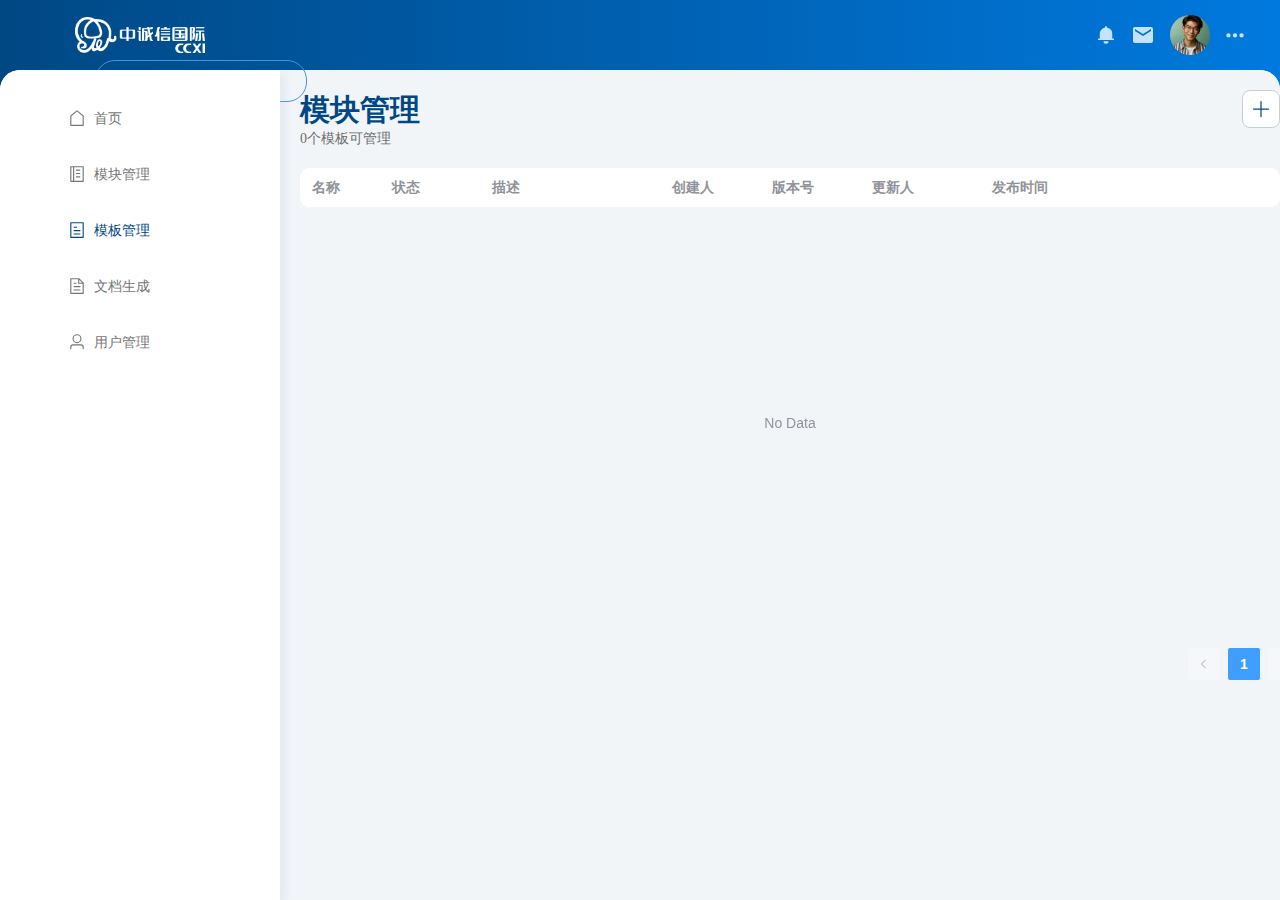
<file: index.html>
<!DOCTYPE html>
<html lang="en">
  <head>
    <meta charset="UTF-8">
    <link rel="icon" href="/logo.jpg">
    <meta name="viewport" content="width=device-width, initial-scale=1.0">
    <title>中诚信</title>
    <script type="module" crossorigin src="/index-CvpTho4Z.js"></script>
    <link rel="stylesheet" crossorigin href="/index-C9RbhS6z.css">
  </head>
  <body>
    <div id="app"></div>
  </body>
</html>
</file>
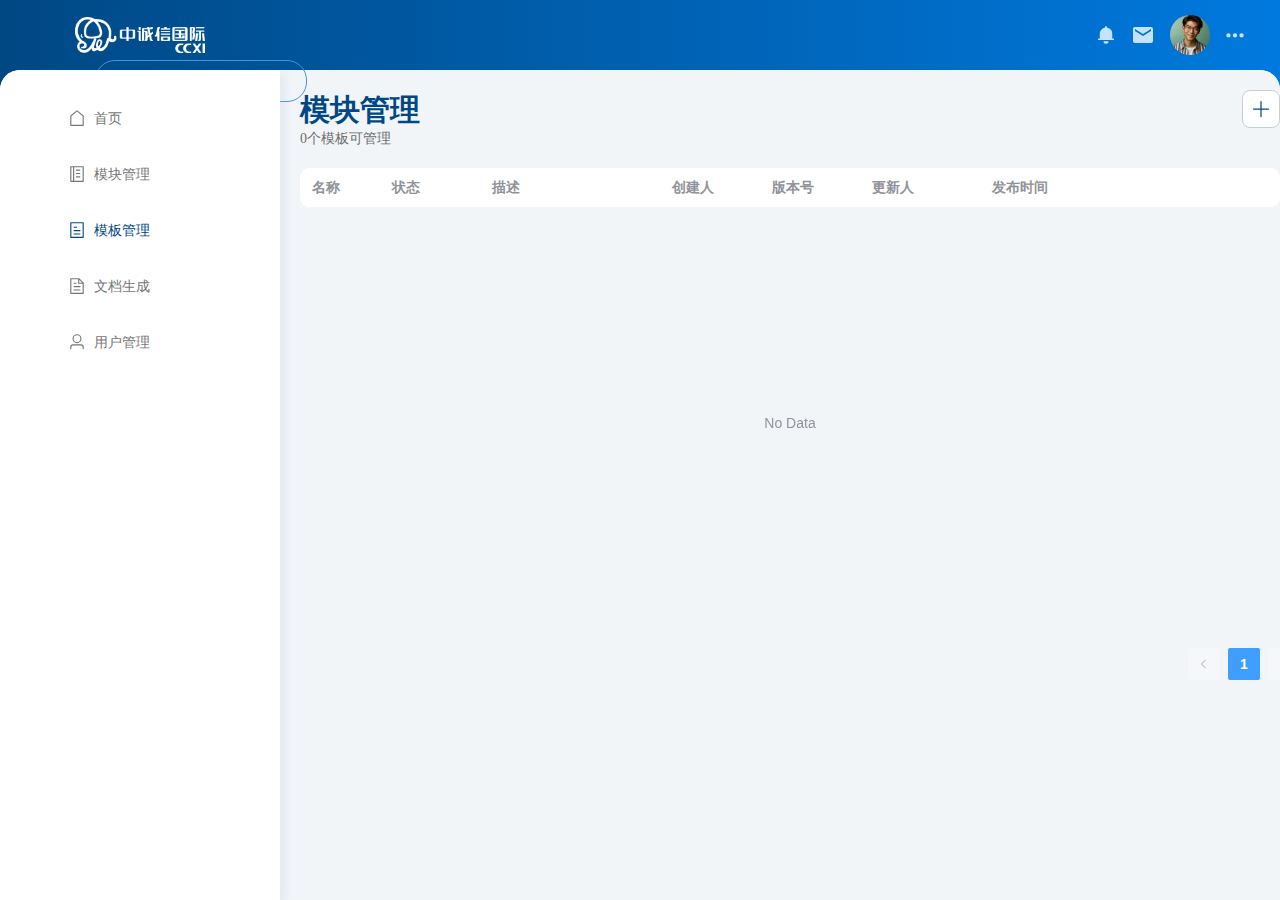
<file: dd/index.html>
<!DOCTYPE html>
<html lang="en">
  <head>
    <meta charset="UTF-8">
    <link rel="icon" href="/logo.jpg">
    <meta name="viewport" content="width=device-width, initial-scale=1.0">
    <title>中诚信</title>
    <script type="module" crossorigin src="/assets/index-CvpTho4Z.js"></script>
    <link rel="stylesheet" crossorigin href="/assets/index-C9RbhS6z.css">
  </head>
  <body>
    <div id="app"></div>
  </body>
</html>
</file>
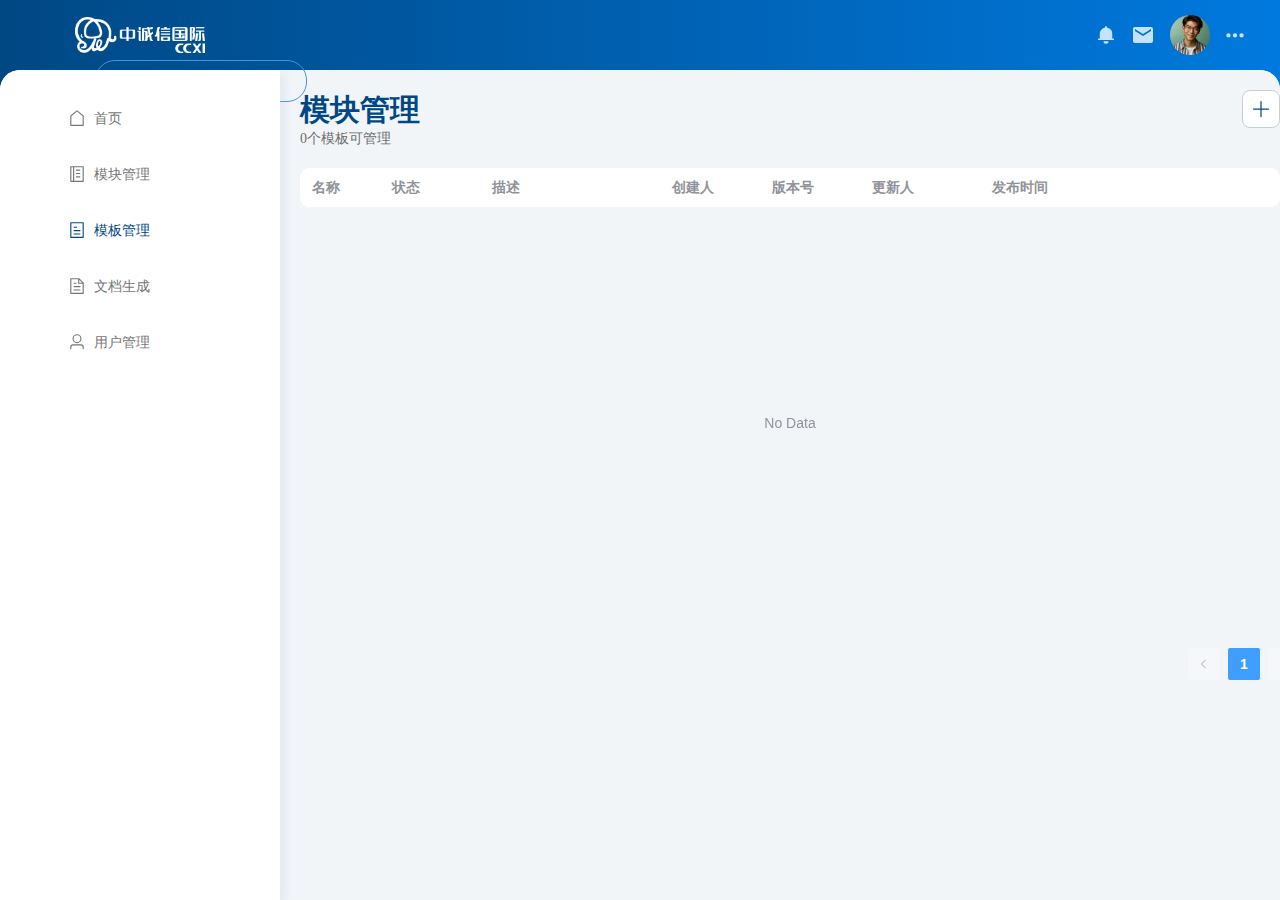
<file: list.html>
<!DOCTYPE html>
<html lang="en">
  <head>
    <meta charset="UTF-8">
    <link rel="icon" href="/logo.jpg">
    <meta name="viewport" content="width=device-width, initial-scale=1.0">
    <title>中诚信</title>
    <script type="module" crossorigin src="/assets/index-BDFwIyFa.js"></script>
    <link rel="stylesheet" crossorigin href="/assets/index-CeYVThUR.css">
  </head>
  <body>
    <div id="app"></div>
  </body>
</html>
</file>
<file: index-C9RbhS6z.css>
@charset "UTF-8";:root{--vt-c-white: #ffffff;--vt-c-white-soft: #f8f8f8;--vt-c-white-mute: #f2f2f2;--vt-c-black: #181818;--vt-c-black-soft: #222222;--vt-c-black-mute: #282828;--vt-c-indigo: #2c3e50;--vt-c-divider-light-1: rgba(60, 60, 60, .29);--vt-c-divider-light-2: rgba(60, 60, 60, .12);--vt-c-divider-dark-1: rgba(84, 84, 84, .65);--vt-c-divider-dark-2: rgba(84, 84, 84, .48);--vt-c-text-light-1: var(--vt-c-indigo);--vt-c-text-light-2: rgba(60, 60, 60, .66);--vt-c-text-dark-1: var(--vt-c-white);--vt-c-text-dark-2: rgba(235, 235, 235, .64)}:root{--color-background: var(--vt-c-white);--color-background-soft: var(--vt-c-white-soft);--color-background-mute: var(--vt-c-white-mute);--color-border: var(--vt-c-divider-light-2);--color-border-hover: var(--vt-c-divider-light-1);--color-heading: var(--vt-c-text-light-1);--color-text: var(--vt-c-text-light-1);--section-gap: 160px}@media (prefers-color-scheme: dark){:root{--color-background: var(--vt-c-black);--color-background-soft: var(--vt-c-black-soft);--color-background-mute: var(--vt-c-black-mute);--color-border: var(--vt-c-divider-dark-2);--color-border-hover: var(--vt-c-divider-dark-1);--color-heading: var(--vt-c-text-dark-1);--color-text: var(--vt-c-text-dark-2)}}*,*:before,*:after{box-sizing:border-box;margin:0}body{min-height:100vh;color:var(--color-text);background:var(--color-background);transition:color .5s,background-color .5s;line-height:1.6;font-family:Inter,-apple-system,BlinkMacSystemFont,Segoe UI,Roboto,Oxygen,Ubuntu,Cantarell,Fira Sans,Droid Sans,Helvetica Neue,sans-serif;font-size:15px;text-rendering:optimizeLegibility;-webkit-font-smoothing:antialiased;-moz-osx-font-smoothing:grayscale}#app{width:100%;margin:0 auto;padding:2rem;font-weight:400}a,.green{text-decoration:none;color:#00bd7e;transition:.4s;padding:3px}@media (hover: hover){a:hover{background-color:#00bd7e33}}@media (min-width: 1024px){body{display:flex;place-items:center;align-items:flex-start;flex-direction:column}#app{grid-template-columns:1fr 1fr;padding:0;background:linear-gradient(90deg,#004884,#0079de);flex-grow:1;display:flex;flex-direction:column}}.nav-title{display:flex;justify-content:center;align-items:center;height:100%;font-family:Microsoft YaHei;font-size:22px;font-weight:700;line-height:29px;letter-spacing:0em;text-align:left;color:#fff}.nav-icon.el-icon{color:#c5e3ff;margin-right:15px;font-size:20px}.nav-right{display:flex;flex-direction:row;justify-content:flex-end;align-items:center;height:70px;padding-right:20px}.nav-right img{width:40px;border-radius:50%;margin-right:15px;margin-left:15px}.top-search{width:212px;margin-left:95px;margin-bottom:25px}.top-search .el-input__wrapper{background-color:transparent;border:1px solid #4393DD;box-shadow:none;border-radius:20px}.top-search .el-input__prefix{color:#4393dd;left:10px}.top-search .el-input__inner{padding-left:25px}.top-logo{width:130px;margin-top:17px;margin-left:75px}.top{height:70px}.el-row:last-child{margin-bottom:0}.el-col{border-radius:4px}.grid-content{border-radius:4px;min-height:36px}.tac{width:280px;flex-shrink:0}.left-menu{width:100%;max-width:100%!important;flex-basis:100%!important;box-shadow:5px 4px 8px #b3c6dc40}.left-menu ul{height:100%;padding-top:20px;border:0px}.left-menu i{margin-left:45px}.content-view{display:flex;flex-direction:column;flex-grow:1;background:#f2f5f8}.content-view .el-pagination{justify-content:flex-end}.el-dialog{padding:0!important;border-radius:8px!important}.el-dialog .el-dialog__header{background:#f2f5f8;padding-bottom:20px;border-radius:8px 8px 0 0}.add-sec{display:flex;flex-direction:column}.add-sec .el-input__wrapper{border-radius:20px}.add-sec .row1{display:flex;align-items:center;justify-content:center;margin-bottom:20px}.add-sec .row1 span{font-family:Microsoft YaHei;font-size:14px;font-weight:400;line-height:18px;letter-spacing:0em;text-align:left;color:#000}.add-sec .el-menu-demo{border:none!important;height:40px;border-radius:20px;width:300px}.add-sec .el-menu-demo .el-sub-menu{width:100%;border:1px solid #DDE5EC;border-radius:20px}.add-sec .el-menu-demo .el-sub-menu>div{border:0!important;background:transparent;border-radius:30px}.add-sec .row2{display:flex;justify-content:flex-end;margin-top:10px}.my-header{display:flex;flex-direction:row;justify-content:space-between;gap:16px}.cv-row3{padding:20px}.cv-row3 .el-icon{margin-left:10px}.cv-row3 th:first-child,.cv-row3 td:first-child{border-top-left-radius:10px;border-bottom-left-radius:10px}.cv-row3 th:last-child,.cv-row3 td:last-child{border-top-right-radius:10px;border-bottom-right-radius:10px}.cv-row3 .el-table__row{height:46px}.cv-row3 .el-table__body{border-spacing:0 5px}.cv-row3 .el-table{--el-table-border-color: #F2F5F8}.cv-row3 .el-table--fit{background-color:transparent}.cv-row2{padding:0 20px;font-family:Microsoft YaHei;font-size:14px;font-weight:400;line-height:18px;letter-spacing:0em;text-align:left;color:#6d6d6d}.cv-row1{display:flex;flex-direction:row;justify-content:space-between;align-items:flex-start;padding:20px 20px 0}.row1-title{font-family:Microsoft YaHei;font-size:30px;font-weight:700;line-height:40px;letter-spacing:0em;text-align:left;color:#004884}.row1-btns .el-icon{width:38px;height:38px;background:#fff;border-radius:8px;font-size:20px;color:#004884;border:1px solid #C3D0DB}:root,:host{--w-e-textarea-bg-color: #fff;--w-e-textarea-color: #333;--w-e-textarea-border-color: #ccc;--w-e-textarea-slight-border-color: #e8e8e8;--w-e-textarea-slight-color: #d4d4d4;--w-e-textarea-slight-bg-color: #f5f2f0;--w-e-textarea-selected-border-color: #B4D5FF;--w-e-textarea-handler-bg-color: #4290f7;--w-e-toolbar-color: #595959;--w-e-toolbar-bg-color: #fff;--w-e-toolbar-active-color: #333;--w-e-toolbar-active-bg-color: #f1f1f1;--w-e-toolbar-disabled-color: #999;--w-e-toolbar-border-color: #e8e8e8;--w-e-modal-button-bg-color: #fafafa;--w-e-modal-button-border-color: #d9d9d9}.w-e-text-container *,.w-e-toolbar *{box-sizing:border-box;margin:0;outline:none;padding:0}.w-e-text-container blockquote,.w-e-text-container li,.w-e-text-container p,.w-e-text-container td,.w-e-text-container th,.w-e-toolbar *{line-height:1.5}.w-e-text-container{background-color:var(--w-e-textarea-bg-color);color:var(--w-e-textarea-color);height:100%;position:relative}.w-e-text-container .w-e-scroll{-webkit-overflow-scrolling:touch;height:100%}.w-e-text-container [data-slate-editor]{word-wrap:break-word;border-top:1px solid transparent;min-height:100%;outline:0;padding:0 10px;white-space:pre-wrap}.w-e-text-container [data-slate-editor] p{margin:15px 0}.w-e-text-container [data-slate-editor] h1,.w-e-text-container [data-slate-editor] h2,.w-e-text-container [data-slate-editor] h3,.w-e-text-container [data-slate-editor] h4,.w-e-text-container [data-slate-editor] h5{margin:20px 0}.w-e-text-container [data-slate-editor] img{cursor:default;display:inline!important;max-width:100%;min-height:20px;min-width:20px}.w-e-text-container [data-slate-editor] span{text-indent:0}.w-e-text-container [data-slate-editor] [data-selected=true]{box-shadow:0 0 0 2px var(--w-e-textarea-selected-border-color)}.w-e-text-placeholder{font-style:italic;left:10px;top:17px;width:90%}.w-e-max-length-info,.w-e-text-placeholder{color:var(--w-e-textarea-slight-color);pointer-events:none;position:absolute;-webkit-user-select:none;-moz-user-select:none;user-select:none}.w-e-max-length-info{bottom:.5em;right:1em}.w-e-bar{background-color:var(--w-e-toolbar-bg-color);color:var(--w-e-toolbar-color);font-size:14px;padding:0 5px}.w-e-bar svg{fill:var(--w-e-toolbar-color);height:14px;width:14px}.w-e-bar-show{display:flex}.w-e-bar-hidden{display:none}.w-e-hover-bar{border:1px solid var(--w-e-toolbar-border-color);border-radius:3px;box-shadow:0 2px 5px #0000001f;position:absolute}.w-e-toolbar{flex-wrap:wrap;position:relative}.w-e-bar-divider{background-color:var(--w-e-toolbar-border-color);display:inline-flex;height:40px;margin:0 5px;width:1px}.w-e-bar-item{display:flex;height:40px;padding:4px;position:relative;text-align:center}.w-e-bar-item,.w-e-bar-item button{align-items:center;justify-content:center}.w-e-bar-item button{background:transparent;border:none;color:var(--w-e-toolbar-color);cursor:pointer;display:inline-flex;height:32px;overflow:hidden;padding:0 8px;white-space:nowrap}.w-e-bar-item button:hover{background-color:var(--w-e-toolbar-active-bg-color);color:var(--w-e-toolbar-active-color)}.w-e-bar-item button .title{margin-left:5px}.w-e-bar-item .active{background-color:var(--w-e-toolbar-active-bg-color);color:var(--w-e-toolbar-active-color)}.w-e-bar-item .disabled{color:var(--w-e-toolbar-disabled-color);cursor:not-allowed}.w-e-bar-item .disabled svg{fill:var(--w-e-toolbar-disabled-color)}.w-e-bar-item .disabled:hover{background-color:var(--w-e-toolbar-bg-color);color:var(--w-e-toolbar-disabled-color)}.w-e-bar-item .disabled:hover svg{fill:var(--w-e-toolbar-disabled-color)}.w-e-menu-tooltip-v5:before{background-color:var(--w-e-toolbar-active-color);border-radius:5px;color:var(--w-e-toolbar-bg-color);content:attr(data-tooltip);font-size:.75em;opacity:0;padding:5px 10px;position:absolute;text-align:center;top:40px;transition:opacity .6s;visibility:hidden;white-space:pre;z-index:1}.w-e-menu-tooltip-v5:after{border:5px solid transparent;border-bottom:5px solid var(--w-e-toolbar-active-color);content:"";opacity:0;position:absolute;top:30px;transition:opacity .6s;visibility:hidden}.w-e-menu-tooltip-v5:hover:after,.w-e-menu-tooltip-v5:hover:before{opacity:1;visibility:visible}.w-e-menu-tooltip-v5.tooltip-right:before{left:100%;top:10px}.w-e-menu-tooltip-v5.tooltip-right:after{border-bottom-color:transparent;border-left-color:transparent;border-right-color:var(--w-e-toolbar-active-color);border-top-color:transparent;left:100%;margin-left:-10px;top:16px}.w-e-bar-item-group .w-e-bar-item-menus-container{background-color:var(--w-e-toolbar-bg-color);border:1px solid var(--w-e-toolbar-border-color);border-radius:3px;box-shadow:0 2px 10px #0000001f;display:none;left:0;margin-top:40px;position:absolute;top:0;z-index:1}.w-e-bar-item-group:hover .w-e-bar-item-menus-container{display:block}.w-e-select-list{background-color:var(--w-e-toolbar-bg-color);border:1px solid var(--w-e-toolbar-border-color);border-radius:3px;box-shadow:0 2px 10px #0000001f;left:0;margin-top:40px;max-height:350px;min-width:100px;overflow-y:auto;position:absolute;top:0;z-index:1}.w-e-select-list ul{line-height:1;list-style:none}.w-e-select-list ul .selected{background-color:var(--w-e-toolbar-active-bg-color)}.w-e-select-list ul li{cursor:pointer;padding:7px 0 7px 25px;position:relative;text-align:left;white-space:nowrap}.w-e-select-list ul li:hover{background-color:var(--w-e-toolbar-active-bg-color)}.w-e-select-list ul li svg{left:0;margin-left:5px;margin-top:-7px;position:absolute;top:50%}.w-e-bar-bottom .w-e-select-list{bottom:0;margin-bottom:40px;margin-top:0;top:inherit}.w-e-drop-panel{background-color:var(--w-e-toolbar-bg-color);border:1px solid var(--w-e-toolbar-border-color);border-radius:3px;box-shadow:0 2px 10px #0000001f;margin-top:40px;min-width:200px;padding:10px;position:absolute;top:0;z-index:1}.w-e-bar-bottom .w-e-drop-panel{bottom:0;margin-bottom:40px;margin-top:0;top:inherit}.w-e-modal{background-color:var(--w-e-toolbar-bg-color);border:1px solid var(--w-e-toolbar-border-color);border-radius:3px;box-shadow:0 2px 10px #0000001f;color:var(--w-e-toolbar-color);font-size:14px;min-height:40px;min-width:100px;padding:20px 15px 0;position:absolute;text-align:left;z-index:1}.w-e-modal .btn-close{cursor:pointer;line-height:1;padding:5px;position:absolute;right:8px;top:7px}.w-e-modal .btn-close svg{fill:var(--w-e-toolbar-color);height:10px;width:10px}.w-e-modal .babel-container{display:block;margin-bottom:15px}.w-e-modal .babel-container span{display:block;margin-bottom:10px}.w-e-modal .button-container{margin-bottom:15px}.w-e-modal button{background-color:var(--w-e-modal-button-bg-color);border:1px solid var(--w-e-modal-button-border-color);border-radius:4px;color:var(--w-e-toolbar-color);cursor:pointer;font-weight:400;height:32px;padding:4.5px 15px;text-align:center;touch-action:manipulation;transition:all .3s cubic-bezier(.645,.045,.355,1);-webkit-user-select:none;-moz-user-select:none;user-select:none;white-space:nowrap}.w-e-modal input[type=number],.w-e-modal input[type=text],.w-e-modal textarea{font-feature-settings:"tnum";background-color:var(--w-e-toolbar-bg-color);border:1px solid var(--w-e-modal-button-border-color);border-radius:4px;color:var(--w-e-toolbar-color);font-variant:tabular-nums;padding:4.5px 11px;transition:all .3s;width:100%}.w-e-modal textarea{min-height:60px}body .w-e-modal,body .w-e-modal *{box-sizing:border-box}.w-e-progress-bar{background-color:var(--w-e-textarea-handler-bg-color);height:1px;position:absolute;transition:width .3s;width:0}.w-e-full-screen-container{bottom:0!important;display:flex!important;flex-direction:column!important;height:100%!important;left:0!important;margin:0!important;padding:0!important;position:fixed;right:0!important;top:0!important;width:100%!important}.w-e-full-screen-container [data-w-e-textarea=true]{flex:1!important}.w-e-text-container [data-slate-editor] code{background-color:var(--w-e-textarea-slight-bg-color);border-radius:3px;font-family:monospace;padding:3px}.w-e-panel-content-color{list-style:none;text-align:left;width:230px}.w-e-panel-content-color li{border:1px solid var(--w-e-toolbar-bg-color);border-radius:3px;cursor:pointer;display:inline-block;padding:2px}.w-e-panel-content-color li:hover{border-color:var(--w-e-toolbar-color)}.w-e-panel-content-color li .color-block{border:1px solid var(--w-e-toolbar-border-color);border-radius:3px;height:17px;width:17px}.w-e-panel-content-color .active{border-color:var(--w-e-toolbar-color)}.w-e-panel-content-color .clear{line-height:1.5;margin-bottom:5px;width:100%}.w-e-panel-content-color .clear svg{height:16px;margin-bottom:-4px;width:16px}.w-e-text-container [data-slate-editor] blockquote{background-color:var(--w-e-textarea-slight-bg-color);border-left:8px solid var(--w-e-textarea-selected-border-color);display:block;font-size:100%;line-height:1.5;margin:10px 0;padding:10px}.w-e-panel-content-emotion{font-size:20px;list-style:none;text-align:left;width:300px}.w-e-panel-content-emotion li{border-radius:3px;cursor:pointer;display:inline-block;padding:0 5px}.w-e-panel-content-emotion li:hover{background-color:var(--w-e-textarea-slight-bg-color)}.w-e-textarea-divider{border-radius:3px;margin:20px auto;padding:20px}.w-e-textarea-divider hr{background-color:var(--w-e-textarea-border-color);border:0;display:block;height:1px}.w-e-text-container [data-slate-editor] pre>code{background-color:var(--w-e-textarea-slight-bg-color);border:1px solid var(--w-e-textarea-slight-border-color);border-radius:4px;display:block;font-size:14px;padding:10px;text-indent:0}.w-e-text-container [data-slate-editor] .w-e-image-container{display:inline-block;margin:0 3px}.w-e-text-container [data-slate-editor] .w-e-image-container:hover{box-shadow:0 0 0 2px var(--w-e-textarea-selected-border-color)}.w-e-text-container [data-slate-editor] .w-e-selected-image-container{overflow:hidden;position:relative}.w-e-text-container [data-slate-editor] .w-e-selected-image-container .w-e-image-dragger{background-color:var(--w-e-textarea-handler-bg-color);height:7px;position:absolute;width:7px}.w-e-text-container [data-slate-editor] .w-e-selected-image-container .left-top{cursor:nwse-resize;left:0;top:0}.w-e-text-container [data-slate-editor] .w-e-selected-image-container .right-top{cursor:nesw-resize;right:0;top:0}.w-e-text-container [data-slate-editor] .w-e-selected-image-container .left-bottom{bottom:0;cursor:nesw-resize;left:0}.w-e-text-container [data-slate-editor] .w-e-selected-image-container .right-bottom{bottom:0;cursor:nwse-resize;right:0}.w-e-text-container [data-slate-editor] .w-e-selected-image-container:hover,.w-e-text-container [contenteditable=false] .w-e-image-container:hover{box-shadow:none}.w-e-text-container [data-slate-editor] .table-container{border:1px dashed var(--w-e-textarea-border-color);border-radius:5px;margin-top:10px;overflow-x:auto;padding:10px;width:100%}.w-e-text-container [data-slate-editor] table{border-collapse:collapse}.w-e-text-container [data-slate-editor] table td,.w-e-text-container [data-slate-editor] table th{border:1px solid var(--w-e-textarea-border-color);line-height:1.5;min-width:30px;padding:3px 5px;text-align:left}.w-e-text-container [data-slate-editor] table th{background-color:var(--w-e-textarea-slight-bg-color);font-weight:700;text-align:center}.w-e-panel-content-table{background-color:var(--w-e-toolbar-bg-color)}.w-e-panel-content-table table{border-collapse:collapse}.w-e-panel-content-table td{border:1px solid var(--w-e-toolbar-border-color);cursor:pointer;height:15px;padding:3px 5px;width:20px}.w-e-panel-content-table td.active{background-color:var(--w-e-toolbar-active-bg-color)}.w-e-textarea-video-container{background-image:linear-gradient(45deg,#eee 25%,transparent 0,transparent 75%,#eee 0,#eee),linear-gradient(45deg,#eee 25%,#fff 0,#fff 75%,#eee 0,#eee);background-position:0 0,10px 10px;background-size:20px 20px;border:1px dashed var(--w-e-textarea-border-color);border-radius:5px;margin:10px auto 0;padding:10px 0;text-align:center}.w-e-text-container [data-slate-editor] pre>code{word-wrap:normal;font-family:Consolas,Monaco,Andale Mono,Ubuntu Mono,monospace;-webkit-hyphens:none;hyphens:none;line-height:1.5;margin:.5em 0;overflow:auto;padding:1em;-moz-tab-size:4;-o-tab-size:4;tab-size:4;text-align:left;text-shadow:0 1px #fff;white-space:pre;word-break:normal;word-spacing:normal}.w-e-text-container [data-slate-editor] pre>code .token.cdata,.w-e-text-container [data-slate-editor] pre>code .token.comment,.w-e-text-container [data-slate-editor] pre>code .token.doctype,.w-e-text-container [data-slate-editor] pre>code .token.prolog{color:#708090}.w-e-text-container [data-slate-editor] pre>code .token.punctuation{color:#999}.w-e-text-container [data-slate-editor] pre>code .token.namespace{opacity:.7}.w-e-text-container [data-slate-editor] pre>code .token.boolean,.w-e-text-container [data-slate-editor] pre>code .token.constant,.w-e-text-container [data-slate-editor] pre>code .token.deleted,.w-e-text-container [data-slate-editor] pre>code .token.number,.w-e-text-container [data-slate-editor] pre>code .token.property,.w-e-text-container [data-slate-editor] pre>code .token.symbol,.w-e-text-container [data-slate-editor] pre>code .token.tag{color:#905}.w-e-text-container [data-slate-editor] pre>code .token.attr-name,.w-e-text-container [data-slate-editor] pre>code .token.builtin,.w-e-text-container [data-slate-editor] pre>code .token.char,.w-e-text-container [data-slate-editor] pre>code .token.inserted,.w-e-text-container [data-slate-editor] pre>code .token.selector,.w-e-text-container [data-slate-editor] pre>code .token.string{color:#690}.w-e-text-container [data-slate-editor] pre>code .language-css .token.string,.w-e-text-container [data-slate-editor] pre>code .style .token.string,.w-e-text-container [data-slate-editor] pre>code .token.entity,.w-e-text-container [data-slate-editor] pre>code .token.operator,.w-e-text-container [data-slate-editor] pre>code .token.url{color:#9a6e3a}.w-e-text-container [data-slate-editor] pre>code .token.atrule,.w-e-text-container [data-slate-editor] pre>code .token.attr-value,.w-e-text-container [data-slate-editor] pre>code .token.keyword{color:#07a}.w-e-text-container [data-slate-editor] pre>code .token.class-name,.w-e-text-container [data-slate-editor] pre>code .token.function{color:#dd4a68}.w-e-text-container [data-slate-editor] pre>code .token.important,.w-e-text-container [data-slate-editor] pre>code .token.regex,.w-e-text-container [data-slate-editor] pre>code .token.variable{color:#e90}.w-e-text-container [data-slate-editor] pre>code .token.bold,.w-e-text-container [data-slate-editor] pre>code .token.important{font-weight:700}.w-e-text-container [data-slate-editor] pre>code .token.italic{font-style:italic}.w-e-text-container [data-slate-editor] pre>code .token.entity{cursor:help}.wangeditor .btn-add{border:1px solid #004884;color:#004884}.wangeditor .w-e-text-container{min-height:calc(100vh - 160px)}.wangeditor .list .row5{display:flex;flex-direction:column;border-bottom:1px solid #DDE5EC;padding:10px 0}.wangeditor .list .row5 .row3-item{padding:5px 20px;display:flex;justify-content:space-between;color:#000}.wangeditor .list .row5 .ar-data{display:flex;justify-content:space-between;font-family:Microsoft YaHei;font-size:14px;font-weight:400;line-height:18px;color:#000;padding-top:10px}.wangeditor .section .module{border:3px solid #ececec;border-radius:8px;margin-bottom:10px;margin-top:10px}.wangeditor .section .module .ml-name{display:flex;justify-content:space-between;padding:6px 10px;background-color:#eee;align-items:center}.wangeditor .section .module .ml-content{padding:10px}.wangeditor .section .sc-display{min-height:30px}.wangeditor .section .el-scrollbar__view{border:3px solid #0167BC;border-radius:8px;min-height:500px;overflow:hidden;width:940px;margin:0 auto;background-color:#fff}.wangeditor .section .w-e-text-container{min-height:100%}.wangeditor .section .sc-title{display:flex;align-items:center;background:#ececec;padding:6px 10px;font-size:18px;font-weight:700;color:#000;justify-content:space-between}.wangeditor .section .sc-content{padding:10px}.wangeditor .section .doc-editor{border-color:#ececec}.wangeditor .close{position:absolute;right:30px;margin-top:-45px}.wangeditor .top{padding:10px;border-radius:8px}.wangeditor .top-empty{min-height:70px;background:#fff;border:10px solid rgb(242,245,248);border-radius:18px}.wangeditor .w-e-toolbar{height:50px;padding-top:5px;border-radius:8px}.wangeditor .doc-editor{border:3px solid #0167BC;border-radius:8px;margin-bottom:10px}.wangeditor .doc{width:calc(100% - 340px);padding:0 70px;background-color:transparent;margin-right:10px}.wangeditor .center{display:flex;padding-right:10px}.wangeditor .tabTitle{font-family:Microsoft YaHei;font-size:18px;font-weight:700;line-height:24px;letter-spacing:0em;text-align:left;color:#979797;display:flex;height:34px}.wangeditor .tabTitle>div.active{color:#000;border-bottom:4px solid #004884}.wangeditor .tabTitle div{margin-left:20px}.wangeditor .list{width:330px;background-color:#fff;border-radius:8px;margin-bottom:10px;display:flex;flex-direction:column}.wangeditor .list .m-list{display:flex;flex-direction:row;flex-wrap:wrap;justify-content:space-between;padding-top:10px}.wangeditor .list .m-list .ar-data{padding:10px;width:48%;flex-direction:row;flex-wrap:nowrap;border:1px solid #d9d9d9;margin-bottom:10px;align-items:center;border-radius:5px;justify-content:flex-start!important}.wangeditor .list .m-list .ar-data .el-icon{margin-right:10px}.wangeditor .list .m-list .ar-data.select{border-color:#0167bc;color:#0167bc}.wangeditor .list .tabRow{display:flex;flex-direction:column;flex-grow:1}.wangeditor .list .row0{padding:10px 0 0;border-bottom:1px solid #DDE5EC}.wangeditor .list .row4{display:flex;justify-content:flex-end;margin-top:auto;margin-bottom:20px;padding-right:20px;color:#004884}.wangeditor .list .row1{padding:10px 20px 20px;border-bottom:1px solid #DDE5EC}.wangeditor .list .row1 .title{font-family:Microsoft YaHei;font-size:18px;font-weight:700;line-height:24px}.wangeditor .list .row1 .el-input{margin-top:10px}.wangeditor .list .row1 .el-input .el-input__wrapper{border-radius:20px;border-color:#dde5ec;padding-left:5px}.wangeditor .list .row1 .el-input .el-input__prefix{left:10px}.wangeditor .list .row2{padding:10px 20px;display:flex;justify-content:space-between;font-family:Microsoft YaHei;font-size:14px;font-weight:400;line-height:18px;color:#6d6d6d;border-bottom:1px solid #DDE5EC}.wangeditor .list .row3{display:flex;flex-direction:column}.wangeditor .list .row3 .row3-arrow{border-bottom:1px solid #DDE5EC;padding:10px 20px}.wangeditor .list .row3 .arrow-title{display:flex;justify-content:space-between}.wangeditor .list .row3 .arrow-title span{font-family:Microsoft YaHei;font-size:14px;font-weight:700;line-height:18px;letter-spacing:0em;color:#000}.wangeditor .list .row3 .arrow-title .el-icon{font-size:16px}.wangeditor .list .row3 .ar-data{display:flex;justify-content:space-between;font-family:Microsoft YaHei;font-size:14px;font-weight:400;line-height:18px;color:#000;padding-top:10px}.wangeditor.reportEditor .h70{min-height:70px;z-index:10;position:relative}.wangeditor.reportEditor .top-empty{position:absolute;top:70px;left:0;right:0;z-index:5}.wangeditor.reportEditor .close{z-index:20}.wangeditor.reportEditor .row1{padding:10px 20px}.wangeditor.reportEditor .rp-list{display:flex;flex-direction:column;padding-top:10px}.wangeditor.reportEditor .rp-data{display:flex;align-items:center;justify-content:space-between;padding:7px 0;border-bottom:1px solid #dde5ec}.wangeditor.reportEditor .rp-data:last-child{border:none}.wangeditor.reportEditor .rp-data .el-input__inner{height:24px}.content{overflow:hidden;background:#fff;border-radius:20px 20px 0 0;flex-grow:1;display:flex}.edit-content{overflow:hidden;background:#f2f5f8;border-radius:20px 20px 0 0;flex-grow:1;display:flex;flex-direction:column}:root{--el-color-white:#ffffff;--el-color-black:#000000;--el-color-primary-rgb:64,158,255;--el-color-success-rgb:103,194,58;--el-color-warning-rgb:230,162,60;--el-color-danger-rgb:245,108,108;--el-color-error-rgb:245,108,108;--el-color-info-rgb:144,147,153;--el-font-size-extra-large:20px;--el-font-size-large:18px;--el-font-size-medium:16px;--el-font-size-base:14px;--el-font-size-small:13px;--el-font-size-extra-small:12px;--el-font-family:"Helvetica Neue",Helvetica,"PingFang SC","Hiragino Sans GB","Microsoft YaHei","微软雅黑",Arial,sans-serif;--el-font-weight-primary:500;--el-font-line-height-primary:24px;--el-index-normal:1;--el-index-top:1000;--el-index-popper:2000;--el-border-radius-base:4px;--el-border-radius-small:2px;--el-border-radius-round:20px;--el-border-radius-circle:100%;--el-transition-duration:.3s;--el-transition-duration-fast:.2s;--el-transition-function-ease-in-out-bezier:cubic-bezier(.645, .045, .355, 1);--el-transition-function-fast-bezier:cubic-bezier(.23, 1, .32, 1);--el-transition-all:all var(--el-transition-duration) var(--el-transition-function-ease-in-out-bezier);--el-transition-fade:opacity var(--el-transition-duration) var(--el-transition-function-fast-bezier);--el-transition-md-fade:transform var(--el-transition-duration) var(--el-transition-function-fast-bezier),opacity var(--el-transition-duration) var(--el-transition-function-fast-bezier);--el-transition-fade-linear:opacity var(--el-transition-duration-fast) linear;--el-transition-border:border-color var(--el-transition-duration-fast) var(--el-transition-function-ease-in-out-bezier);--el-transition-box-shadow:box-shadow var(--el-transition-duration-fast) var(--el-transition-function-ease-in-out-bezier);--el-transition-color:color var(--el-transition-duration-fast) var(--el-transition-function-ease-in-out-bezier);--el-component-size-large:40px;--el-component-size:32px;--el-component-size-small:24px}:root{color-scheme:light;--el-color-white:#ffffff;--el-color-black:#000000;--el-color-primary:#409eff;--el-color-primary-light-3:#79bbff;--el-color-primary-light-5:#a0cfff;--el-color-primary-light-7:#c6e2ff;--el-color-primary-light-8:#d9ecff;--el-color-primary-light-9:#ecf5ff;--el-color-primary-dark-2:#337ecc;--el-color-success:#67c23a;--el-color-success-light-3:#95d475;--el-color-success-light-5:#b3e19d;--el-color-success-light-7:#d1edc4;--el-color-success-light-8:#e1f3d8;--el-color-success-light-9:#f0f9eb;--el-color-success-dark-2:#529b2e;--el-color-warning:#e6a23c;--el-color-warning-light-3:#eebe77;--el-color-warning-light-5:#f3d19e;--el-color-warning-light-7:#f8e3c5;--el-color-warning-light-8:#faecd8;--el-color-warning-light-9:#fdf6ec;--el-color-warning-dark-2:#b88230;--el-color-danger:#f56c6c;--el-color-danger-light-3:#f89898;--el-color-danger-light-5:#fab6b6;--el-color-danger-light-7:#fcd3d3;--el-color-danger-light-8:#fde2e2;--el-color-danger-light-9:#fef0f0;--el-color-danger-dark-2:#c45656;--el-color-error:#f56c6c;--el-color-error-light-3:#f89898;--el-color-error-light-5:#fab6b6;--el-color-error-light-7:#fcd3d3;--el-color-error-light-8:#fde2e2;--el-color-error-light-9:#fef0f0;--el-color-error-dark-2:#c45656;--el-color-info:#909399;--el-color-info-light-3:#b1b3b8;--el-color-info-light-5:#c8c9cc;--el-color-info-light-7:#dedfe0;--el-color-info-light-8:#e9e9eb;--el-color-info-light-9:#f4f4f5;--el-color-info-dark-2:#73767a;--el-bg-color:#ffffff;--el-bg-color-page:#f2f3f5;--el-bg-color-overlay:#ffffff;--el-text-color-primary:#303133;--el-text-color-regular:#606266;--el-text-color-secondary:#909399;--el-text-color-placeholder:#a8abb2;--el-text-color-disabled:#c0c4cc;--el-border-color:#dcdfe6;--el-border-color-light:#e4e7ed;--el-border-color-lighter:#ebeef5;--el-border-color-extra-light:#f2f6fc;--el-border-color-dark:#d4d7de;--el-border-color-darker:#cdd0d6;--el-fill-color:#f0f2f5;--el-fill-color-light:#f5f7fa;--el-fill-color-lighter:#fafafa;--el-fill-color-extra-light:#fafcff;--el-fill-color-dark:#ebedf0;--el-fill-color-darker:#e6e8eb;--el-fill-color-blank:#ffffff;--el-box-shadow:0px 12px 32px 4px rgba(0, 0, 0, .04),0px 8px 20px rgba(0, 0, 0, .08);--el-box-shadow-light:0px 0px 12px rgba(0, 0, 0, .12);--el-box-shadow-lighter:0px 0px 6px rgba(0, 0, 0, .12);--el-box-shadow-dark:0px 16px 48px 16px rgba(0, 0, 0, .08),0px 12px 32px rgba(0, 0, 0, .12),0px 8px 16px -8px rgba(0, 0, 0, .16);--el-disabled-bg-color:var(--el-fill-color-light);--el-disabled-text-color:var(--el-text-color-placeholder);--el-disabled-border-color:var(--el-border-color-light);--el-overlay-color:rgba(0, 0, 0, .8);--el-overlay-color-light:rgba(0, 0, 0, .7);--el-overlay-color-lighter:rgba(0, 0, 0, .5);--el-mask-color:rgba(255, 255, 255, .9);--el-mask-color-extra-light:rgba(255, 255, 255, .3);--el-border-width:1px;--el-border-style:solid;--el-border-color-hover:var(--el-text-color-disabled);--el-border:var(--el-border-width) var(--el-border-style) var(--el-border-color);--el-svg-monochrome-grey:var(--el-border-color)}.fade-in-linear-enter-active,.fade-in-linear-leave-active{transition:var(--el-transition-fade-linear)}.fade-in-linear-enter-from,.fade-in-linear-leave-to{opacity:0}.el-fade-in-linear-enter-active,.el-fade-in-linear-leave-active{transition:var(--el-transition-fade-linear)}.el-fade-in-linear-enter-from,.el-fade-in-linear-leave-to{opacity:0}.el-fade-in-enter-active,.el-fade-in-leave-active{transition:all var(--el-transition-duration) cubic-bezier(.55,0,.1,1)}.el-fade-in-enter-from,.el-fade-in-leave-active{opacity:0}.el-zoom-in-center-enter-active,.el-zoom-in-center-leave-active{transition:all var(--el-transition-duration) cubic-bezier(.55,0,.1,1)}.el-zoom-in-center-enter-from,.el-zoom-in-center-leave-active{opacity:0;transform:scaleX(0)}.el-zoom-in-top-enter-active,.el-zoom-in-top-leave-active{opacity:1;transform:scaleY(1);transition:var(--el-transition-md-fade);transform-origin:center top}.el-zoom-in-top-enter-active[data-popper-placement^=top],.el-zoom-in-top-leave-active[data-popper-placement^=top]{transform-origin:center bottom}.el-zoom-in-top-enter-from,.el-zoom-in-top-leave-active{opacity:0;transform:scaleY(0)}.el-zoom-in-bottom-enter-active,.el-zoom-in-bottom-leave-active{opacity:1;transform:scaleY(1);transition:var(--el-transition-md-fade);transform-origin:center bottom}.el-zoom-in-bottom-enter-from,.el-zoom-in-bottom-leave-active{opacity:0;transform:scaleY(0)}.el-zoom-in-left-enter-active,.el-zoom-in-left-leave-active{opacity:1;transform:scale(1);transition:var(--el-transition-md-fade);transform-origin:top left}.el-zoom-in-left-enter-from,.el-zoom-in-left-leave-active{opacity:0;transform:scale(.45)}.collapse-transition{transition:var(--el-transition-duration) height ease-in-out,var(--el-transition-duration) padding-top ease-in-out,var(--el-transition-duration) padding-bottom ease-in-out}.el-collapse-transition-enter-active,.el-collapse-transition-leave-active{transition:var(--el-transition-duration) max-height ease-in-out,var(--el-transition-duration) padding-top ease-in-out,var(--el-transition-duration) padding-bottom ease-in-out}.horizontal-collapse-transition{transition:var(--el-transition-duration) width ease-in-out,var(--el-transition-duration) padding-left ease-in-out,var(--el-transition-duration) padding-right ease-in-out}.el-list-enter-active,.el-list-leave-active{transition:all 1s}.el-list-enter-from,.el-list-leave-to{opacity:0;transform:translateY(-30px)}.el-list-leave-active{position:absolute!important}.el-opacity-transition{transition:opacity var(--el-transition-duration) cubic-bezier(.55,0,.1,1)}.el-icon-loading{-webkit-animation:rotating 2s linear infinite;animation:rotating 2s linear infinite}.el-icon--right{margin-left:5px}.el-icon--left{margin-right:5px}@-webkit-keyframes rotating{0%{transform:rotate(0)}to{transform:rotate(360deg)}}@keyframes rotating{0%{transform:rotate(0)}to{transform:rotate(360deg)}}.el-icon{--color:inherit;height:1em;width:1em;line-height:1em;display:inline-flex;justify-content:center;align-items:center;position:relative;fill:currentColor;color:var(--color);font-size:inherit}.el-icon.is-loading{-webkit-animation:rotating 2s linear infinite;animation:rotating 2s linear infinite}.el-icon svg{height:1em;width:1em}.el-affix--fixed{position:fixed}.el-alert{--el-alert-padding:8px 16px;--el-alert-border-radius-base:var(--el-border-radius-base);--el-alert-title-font-size:14px;--el-alert-title-with-description-font-size:16px;--el-alert-description-font-size:14px;--el-alert-close-font-size:16px;--el-alert-close-customed-font-size:14px;--el-alert-icon-size:16px;--el-alert-icon-large-size:28px;width:100%;padding:var(--el-alert-padding);margin:0;box-sizing:border-box;border-radius:var(--el-alert-border-radius-base);position:relative;background-color:var(--el-color-white);overflow:hidden;opacity:1;display:flex;align-items:center;transition:opacity var(--el-transition-duration-fast)}.el-alert.is-light .el-alert__close-btn{color:var(--el-text-color-placeholder)}.el-alert.is-dark .el-alert__close-btn,.el-alert.is-dark .el-alert__description{color:var(--el-color-white)}.el-alert.is-center{justify-content:center}.el-alert--success{--el-alert-bg-color:var(--el-color-success-light-9)}.el-alert--success.is-light{background-color:var(--el-alert-bg-color);color:var(--el-color-success)}.el-alert--success.is-light .el-alert__description{color:var(--el-color-success)}.el-alert--success.is-dark{background-color:var(--el-color-success);color:var(--el-color-white)}.el-alert--info{--el-alert-bg-color:var(--el-color-info-light-9)}.el-alert--info.is-light{background-color:var(--el-alert-bg-color);color:var(--el-color-info)}.el-alert--info.is-light .el-alert__description{color:var(--el-color-info)}.el-alert--info.is-dark{background-color:var(--el-color-info);color:var(--el-color-white)}.el-alert--warning{--el-alert-bg-color:var(--el-color-warning-light-9)}.el-alert--warning.is-light{background-color:var(--el-alert-bg-color);color:var(--el-color-warning)}.el-alert--warning.is-light .el-alert__description{color:var(--el-color-warning)}.el-alert--warning.is-dark{background-color:var(--el-color-warning);color:var(--el-color-white)}.el-alert--error{--el-alert-bg-color:var(--el-color-error-light-9)}.el-alert--error.is-light{background-color:var(--el-alert-bg-color);color:var(--el-color-error)}.el-alert--error.is-light .el-alert__description{color:var(--el-color-error)}.el-alert--error.is-dark{background-color:var(--el-color-error);color:var(--el-color-white)}.el-alert__content{display:flex;flex-direction:column;gap:4px}.el-alert .el-alert__icon{font-size:var(--el-alert-icon-size);width:var(--el-alert-icon-size);margin-right:8px}.el-alert .el-alert__icon.is-big{font-size:var(--el-alert-icon-large-size);width:var(--el-alert-icon-large-size);margin-right:12px}.el-alert__title{font-size:var(--el-alert-title-font-size);line-height:24px}.el-alert__title.with-description{font-size:var(--el-alert-title-with-description-font-size)}.el-alert .el-alert__description{font-size:var(--el-alert-description-font-size);margin:0}.el-alert .el-alert__close-btn{font-size:var(--el-alert-close-font-size);opacity:1;position:absolute;top:12px;right:16px;cursor:pointer}.el-alert .el-alert__close-btn.is-customed{font-style:normal;font-size:var(--el-alert-close-customed-font-size);line-height:24px;top:8px}.el-alert-fade-enter-from,.el-alert-fade-leave-active{opacity:0}.el-aside{overflow:auto;box-sizing:border-box;flex-shrink:0;width:var(--el-aside-width,300px)}.el-autocomplete{position:relative;display:inline-block}.el-autocomplete__popper.el-popper{background:var(--el-bg-color-overlay);border:1px solid var(--el-border-color-light);box-shadow:var(--el-box-shadow-light)}.el-autocomplete__popper.el-popper .el-popper__arrow:before{border:1px solid var(--el-border-color-light)}.el-autocomplete__popper.el-popper[data-popper-placement^=top] .el-popper__arrow:before{border-top-color:transparent;border-left-color:transparent}.el-autocomplete__popper.el-popper[data-popper-placement^=bottom] .el-popper__arrow:before{border-bottom-color:transparent;border-right-color:transparent}.el-autocomplete__popper.el-popper[data-popper-placement^=left] .el-popper__arrow:before{border-left-color:transparent;border-bottom-color:transparent}.el-autocomplete__popper.el-popper[data-popper-placement^=right] .el-popper__arrow:before{border-right-color:transparent;border-top-color:transparent}.el-autocomplete-suggestion{border-radius:var(--el-border-radius-base);box-sizing:border-box}.el-autocomplete-suggestion__wrap{max-height:280px;padding:10px 0;box-sizing:border-box}.el-autocomplete-suggestion__list{margin:0;padding:0}.el-autocomplete-suggestion li{padding:0 20px;margin:0;line-height:34px;cursor:pointer;color:var(--el-text-color-regular);font-size:var(--el-font-size-base);list-style:none;text-align:left;white-space:nowrap;overflow:hidden;text-overflow:ellipsis}.el-autocomplete-suggestion li:hover,.el-autocomplete-suggestion li.highlighted{background-color:var(--el-fill-color-light)}.el-autocomplete-suggestion li.divider{margin-top:6px;border-top:1px solid var(--el-color-black)}.el-autocomplete-suggestion li.divider:last-child{margin-bottom:-6px}.el-autocomplete-suggestion.is-loading li{text-align:center;height:100px;line-height:100px;font-size:20px;color:var(--el-text-color-secondary)}.el-autocomplete-suggestion.is-loading li:after{display:inline-block;content:"";height:100%;vertical-align:middle}.el-autocomplete-suggestion.is-loading li:hover{background-color:var(--el-bg-color-overlay)}.el-autocomplete-suggestion.is-loading .el-icon-loading{vertical-align:middle}.el-avatar{--el-avatar-text-color:var(--el-color-white);--el-avatar-bg-color:var(--el-text-color-disabled);--el-avatar-text-size:14px;--el-avatar-icon-size:18px;--el-avatar-border-radius:var(--el-border-radius-base);--el-avatar-size-large:56px;--el-avatar-size-small:24px;--el-avatar-size:40px;display:inline-flex;justify-content:center;align-items:center;box-sizing:border-box;text-align:center;overflow:hidden;color:var(--el-avatar-text-color);background:var(--el-avatar-bg-color);width:var(--el-avatar-size);height:var(--el-avatar-size);font-size:var(--el-avatar-text-size)}.el-avatar>img{display:block;width:100%;height:100%}.el-avatar--circle{border-radius:50%}.el-avatar--square{border-radius:var(--el-avatar-border-radius)}.el-avatar--icon{font-size:var(--el-avatar-icon-size)}.el-avatar--small{--el-avatar-size:24px}.el-avatar--large{--el-avatar-size:56px}.el-backtop{--el-backtop-bg-color:var(--el-bg-color-overlay);--el-backtop-text-color:var(--el-color-primary);--el-backtop-hover-bg-color:var(--el-border-color-extra-light);position:fixed;background-color:var(--el-backtop-bg-color);width:40px;height:40px;border-radius:50%;color:var(--el-backtop-text-color);display:flex;align-items:center;justify-content:center;font-size:20px;box-shadow:var(--el-box-shadow-lighter);cursor:pointer;z-index:5}.el-backtop:hover{background-color:var(--el-backtop-hover-bg-color)}.el-backtop__icon{font-size:20px}.el-badge{--el-badge-bg-color:var(--el-color-danger);--el-badge-radius:10px;--el-badge-font-size:12px;--el-badge-padding:6px;--el-badge-size:18px;position:relative;vertical-align:middle;display:inline-block;width:-webkit-fit-content;width:-moz-fit-content;width:fit-content}.el-badge__content{background-color:var(--el-badge-bg-color);border-radius:var(--el-badge-radius);color:var(--el-color-white);display:inline-flex;justify-content:center;align-items:center;font-size:var(--el-badge-font-size);height:var(--el-badge-size);padding:0 var(--el-badge-padding);white-space:nowrap;border:1px solid var(--el-bg-color)}.el-badge__content.is-fixed{position:absolute;top:0;right:calc(1px + var(--el-badge-size)/ 2);transform:translateY(-50%) translate(100%);z-index:var(--el-index-normal)}.el-badge__content.is-fixed.is-dot{right:5px}.el-badge__content.is-dot{height:8px;width:8px;padding:0;right:0;border-radius:50%}.el-badge__content--primary{background-color:var(--el-color-primary)}.el-badge__content--success{background-color:var(--el-color-success)}.el-badge__content--warning{background-color:var(--el-color-warning)}.el-badge__content--info{background-color:var(--el-color-info)}.el-badge__content--danger{background-color:var(--el-color-danger)}.el-breadcrumb{font-size:14px;line-height:1}.el-breadcrumb:after,.el-breadcrumb:before{display:table;content:""}.el-breadcrumb:after{clear:both}.el-breadcrumb__separator{margin:0 9px;font-weight:700;color:var(--el-text-color-placeholder)}.el-breadcrumb__separator.el-icon{margin:0 6px;font-weight:400}.el-breadcrumb__separator.el-icon svg{vertical-align:middle}.el-breadcrumb__item{float:left;display:inline-flex;align-items:center}.el-breadcrumb__inner{color:var(--el-text-color-regular)}.el-breadcrumb__inner a,.el-breadcrumb__inner.is-link{font-weight:700;text-decoration:none;transition:var(--el-transition-color);color:var(--el-text-color-primary)}.el-breadcrumb__inner a:hover,.el-breadcrumb__inner.is-link:hover{color:var(--el-color-primary);cursor:pointer}.el-breadcrumb__item:last-child .el-breadcrumb__inner,.el-breadcrumb__item:last-child .el-breadcrumb__inner a,.el-breadcrumb__item:last-child .el-breadcrumb__inner a:hover,.el-breadcrumb__item:last-child .el-breadcrumb__inner:hover{font-weight:400;color:var(--el-text-color-regular);cursor:text}.el-breadcrumb__item:last-child .el-breadcrumb__separator{display:none}.el-button-group{display:inline-block;vertical-align:middle}.el-button-group:after,.el-button-group:before{display:table;content:""}.el-button-group:after{clear:both}.el-button-group>.el-button{float:left;position:relative}.el-button-group>.el-button+.el-button{margin-left:0}.el-button-group>.el-button:first-child{border-top-right-radius:0;border-bottom-right-radius:0}.el-button-group>.el-button:last-child{border-top-left-radius:0;border-bottom-left-radius:0}.el-button-group>.el-button:first-child:last-child{border-top-right-radius:var(--el-border-radius-base);border-bottom-right-radius:var(--el-border-radius-base);border-top-left-radius:var(--el-border-radius-base);border-bottom-left-radius:var(--el-border-radius-base)}.el-button-group>.el-button:first-child:last-child.is-round{border-radius:var(--el-border-radius-round)}.el-button-group>.el-button:first-child:last-child.is-circle{border-radius:50%}.el-button-group>.el-button:not(:first-child):not(:last-child){border-radius:0}.el-button-group>.el-button:not(:last-child){margin-right:-1px}.el-button-group>.el-button:active,.el-button-group>.el-button:focus,.el-button-group>.el-button:hover{z-index:1}.el-button-group>.el-button.is-active{z-index:1}.el-button-group>.el-dropdown>.el-button{border-top-left-radius:0;border-bottom-left-radius:0;border-left-color:var(--el-button-divide-border-color)}.el-button-group .el-button--primary:first-child{border-right-color:var(--el-button-divide-border-color)}.el-button-group .el-button--primary:last-child{border-left-color:var(--el-button-divide-border-color)}.el-button-group .el-button--primary:not(:first-child):not(:last-child){border-left-color:var(--el-button-divide-border-color);border-right-color:var(--el-button-divide-border-color)}.el-button-group .el-button--success:first-child{border-right-color:var(--el-button-divide-border-color)}.el-button-group .el-button--success:last-child{border-left-color:var(--el-button-divide-border-color)}.el-button-group .el-button--success:not(:first-child):not(:last-child){border-left-color:var(--el-button-divide-border-color);border-right-color:var(--el-button-divide-border-color)}.el-button-group .el-button--warning:first-child{border-right-color:var(--el-button-divide-border-color)}.el-button-group .el-button--warning:last-child{border-left-color:var(--el-button-divide-border-color)}.el-button-group .el-button--warning:not(:first-child):not(:last-child){border-left-color:var(--el-button-divide-border-color);border-right-color:var(--el-button-divide-border-color)}.el-button-group .el-button--danger:first-child{border-right-color:var(--el-button-divide-border-color)}.el-button-group .el-button--danger:last-child{border-left-color:var(--el-button-divide-border-color)}.el-button-group .el-button--danger:not(:first-child):not(:last-child){border-left-color:var(--el-button-divide-border-color);border-right-color:var(--el-button-divide-border-color)}.el-button-group .el-button--info:first-child{border-right-color:var(--el-button-divide-border-color)}.el-button-group .el-button--info:last-child{border-left-color:var(--el-button-divide-border-color)}.el-button-group .el-button--info:not(:first-child):not(:last-child){border-left-color:var(--el-button-divide-border-color);border-right-color:var(--el-button-divide-border-color)}.el-button{--el-button-font-weight:var(--el-font-weight-primary);--el-button-border-color:var(--el-border-color);--el-button-bg-color:var(--el-fill-color-blank);--el-button-text-color:var(--el-text-color-regular);--el-button-disabled-text-color:var(--el-disabled-text-color);--el-button-disabled-bg-color:var(--el-fill-color-blank);--el-button-disabled-border-color:var(--el-border-color-light);--el-button-divide-border-color:rgba(255, 255, 255, .5);--el-button-hover-text-color:var(--el-color-primary);--el-button-hover-bg-color:var(--el-color-primary-light-9);--el-button-hover-border-color:var(--el-color-primary-light-7);--el-button-active-text-color:var(--el-button-hover-text-color);--el-button-active-border-color:var(--el-color-primary);--el-button-active-bg-color:var(--el-button-hover-bg-color);--el-button-outline-color:var(--el-color-primary-light-5);--el-button-hover-link-text-color:var(--el-color-info);--el-button-active-color:var(--el-text-color-primary)}.el-button{display:inline-flex;justify-content:center;align-items:center;line-height:1;height:32px;white-space:nowrap;cursor:pointer;color:var(--el-button-text-color);text-align:center;box-sizing:border-box;outline:0;transition:.1s;font-weight:var(--el-button-font-weight);-webkit-user-select:none;-moz-user-select:none;-ms-user-select:none;user-select:none;vertical-align:middle;-webkit-appearance:none;background-color:var(--el-button-bg-color);border:var(--el-border);border-color:var(--el-button-border-color);padding:8px 15px;font-size:var(--el-font-size-base);border-radius:var(--el-border-radius-base)}.el-button:hover{color:var(--el-button-hover-text-color);border-color:var(--el-button-hover-border-color);background-color:var(--el-button-hover-bg-color);outline:0}.el-button:active{color:var(--el-button-active-text-color);border-color:var(--el-button-active-border-color);background-color:var(--el-button-active-bg-color);outline:0}.el-button:focus-visible{outline:2px solid var(--el-button-outline-color);outline-offset:1px;transition:outline-offset 0s,outline 0s}.el-button>span{display:inline-flex;align-items:center}.el-button+.el-button{margin-left:12px}.el-button.is-round{padding:8px 15px}.el-button::-moz-focus-inner{border:0}.el-button [class*=el-icon]+span{margin-left:6px}.el-button [class*=el-icon] svg{vertical-align:bottom}.el-button.is-plain{--el-button-hover-text-color:var(--el-color-primary);--el-button-hover-bg-color:var(--el-fill-color-blank);--el-button-hover-border-color:var(--el-color-primary)}.el-button.is-active{color:var(--el-button-active-text-color);border-color:var(--el-button-active-border-color);background-color:var(--el-button-active-bg-color);outline:0}.el-button.is-disabled,.el-button.is-disabled:hover{color:var(--el-button-disabled-text-color);cursor:not-allowed;background-image:none;background-color:var(--el-button-disabled-bg-color);border-color:var(--el-button-disabled-border-color)}.el-button.is-loading{position:relative;pointer-events:none}.el-button.is-loading:before{z-index:1;pointer-events:none;content:"";position:absolute;left:-1px;top:-1px;right:-1px;bottom:-1px;border-radius:inherit;background-color:var(--el-mask-color-extra-light)}.el-button.is-round{border-radius:var(--el-border-radius-round)}.el-button.is-circle{width:32px;border-radius:50%;padding:8px}.el-button.is-text{color:var(--el-button-text-color);border:0 solid transparent;background-color:transparent}.el-button.is-text.is-disabled{color:var(--el-button-disabled-text-color);background-color:transparent!important}.el-button.is-text:not(.is-disabled):hover{background-color:var(--el-fill-color-light)}.el-button.is-text:not(.is-disabled):focus-visible{outline:2px solid var(--el-button-outline-color);outline-offset:1px;transition:outline-offset 0s,outline 0s}.el-button.is-text:not(.is-disabled):active{background-color:var(--el-fill-color)}.el-button.is-text:not(.is-disabled).is-has-bg{background-color:var(--el-fill-color-light)}.el-button.is-text:not(.is-disabled).is-has-bg:hover{background-color:var(--el-fill-color)}.el-button.is-text:not(.is-disabled).is-has-bg:active{background-color:var(--el-fill-color-dark)}.el-button__text--expand{letter-spacing:.3em;margin-right:-.3em}.el-button.is-link{border-color:transparent;color:var(--el-button-text-color);background:0 0;padding:2px;height:auto}.el-button.is-link:hover{color:var(--el-button-hover-link-text-color)}.el-button.is-link.is-disabled{color:var(--el-button-disabled-text-color);background-color:transparent!important;border-color:transparent!important}.el-button.is-link:not(.is-disabled):hover{border-color:transparent;background-color:transparent}.el-button.is-link:not(.is-disabled):active{color:var(--el-button-active-color);border-color:transparent;background-color:transparent}.el-button--text{border-color:transparent;background:0 0;color:var(--el-color-primary);padding-left:0;padding-right:0}.el-button--text.is-disabled{color:var(--el-button-disabled-text-color);background-color:transparent!important;border-color:transparent!important}.el-button--text:not(.is-disabled):hover{color:var(--el-color-primary-light-3);border-color:transparent;background-color:transparent}.el-button--text:not(.is-disabled):active{color:var(--el-color-primary-dark-2);border-color:transparent;background-color:transparent}.el-button__link--expand{letter-spacing:.3em;margin-right:-.3em}.el-button--primary{--el-button-text-color:var(--el-color-white);--el-button-bg-color:var(--el-color-primary);--el-button-border-color:var(--el-color-primary);--el-button-outline-color:var(--el-color-primary-light-5);--el-button-active-color:var(--el-color-primary-dark-2);--el-button-hover-text-color:var(--el-color-white);--el-button-hover-link-text-color:var(--el-color-primary-light-5);--el-button-hover-bg-color:var(--el-color-primary-light-3);--el-button-hover-border-color:var(--el-color-primary-light-3);--el-button-active-bg-color:var(--el-color-primary-dark-2);--el-button-active-border-color:var(--el-color-primary-dark-2);--el-button-disabled-text-color:var(--el-color-white);--el-button-disabled-bg-color:var(--el-color-primary-light-5);--el-button-disabled-border-color:var(--el-color-primary-light-5)}.el-button--primary.is-link,.el-button--primary.is-plain,.el-button--primary.is-text{--el-button-text-color:var(--el-color-primary);--el-button-bg-color:var(--el-color-primary-light-9);--el-button-border-color:var(--el-color-primary-light-5);--el-button-hover-text-color:var(--el-color-white);--el-button-hover-bg-color:var(--el-color-primary);--el-button-hover-border-color:var(--el-color-primary);--el-button-active-text-color:var(--el-color-white)}.el-button--primary.is-link.is-disabled,.el-button--primary.is-link.is-disabled:active,.el-button--primary.is-link.is-disabled:focus,.el-button--primary.is-link.is-disabled:hover,.el-button--primary.is-plain.is-disabled,.el-button--primary.is-plain.is-disabled:active,.el-button--primary.is-plain.is-disabled:focus,.el-button--primary.is-plain.is-disabled:hover,.el-button--primary.is-text.is-disabled,.el-button--primary.is-text.is-disabled:active,.el-button--primary.is-text.is-disabled:focus,.el-button--primary.is-text.is-disabled:hover{color:var(--el-color-primary-light-5);background-color:var(--el-color-primary-light-9);border-color:var(--el-color-primary-light-8)}.el-button--success{--el-button-text-color:var(--el-color-white);--el-button-bg-color:var(--el-color-success);--el-button-border-color:var(--el-color-success);--el-button-outline-color:var(--el-color-success-light-5);--el-button-active-color:var(--el-color-success-dark-2);--el-button-hover-text-color:var(--el-color-white);--el-button-hover-link-text-color:var(--el-color-success-light-5);--el-button-hover-bg-color:var(--el-color-success-light-3);--el-button-hover-border-color:var(--el-color-success-light-3);--el-button-active-bg-color:var(--el-color-success-dark-2);--el-button-active-border-color:var(--el-color-success-dark-2);--el-button-disabled-text-color:var(--el-color-white);--el-button-disabled-bg-color:var(--el-color-success-light-5);--el-button-disabled-border-color:var(--el-color-success-light-5)}.el-button--success.is-link,.el-button--success.is-plain,.el-button--success.is-text{--el-button-text-color:var(--el-color-success);--el-button-bg-color:var(--el-color-success-light-9);--el-button-border-color:var(--el-color-success-light-5);--el-button-hover-text-color:var(--el-color-white);--el-button-hover-bg-color:var(--el-color-success);--el-button-hover-border-color:var(--el-color-success);--el-button-active-text-color:var(--el-color-white)}.el-button--success.is-link.is-disabled,.el-button--success.is-link.is-disabled:active,.el-button--success.is-link.is-disabled:focus,.el-button--success.is-link.is-disabled:hover,.el-button--success.is-plain.is-disabled,.el-button--success.is-plain.is-disabled:active,.el-button--success.is-plain.is-disabled:focus,.el-button--success.is-plain.is-disabled:hover,.el-button--success.is-text.is-disabled,.el-button--success.is-text.is-disabled:active,.el-button--success.is-text.is-disabled:focus,.el-button--success.is-text.is-disabled:hover{color:var(--el-color-success-light-5);background-color:var(--el-color-success-light-9);border-color:var(--el-color-success-light-8)}.el-button--warning{--el-button-text-color:var(--el-color-white);--el-button-bg-color:var(--el-color-warning);--el-button-border-color:var(--el-color-warning);--el-button-outline-color:var(--el-color-warning-light-5);--el-button-active-color:var(--el-color-warning-dark-2);--el-button-hover-text-color:var(--el-color-white);--el-button-hover-link-text-color:var(--el-color-warning-light-5);--el-button-hover-bg-color:var(--el-color-warning-light-3);--el-button-hover-border-color:var(--el-color-warning-light-3);--el-button-active-bg-color:var(--el-color-warning-dark-2);--el-button-active-border-color:var(--el-color-warning-dark-2);--el-button-disabled-text-color:var(--el-color-white);--el-button-disabled-bg-color:var(--el-color-warning-light-5);--el-button-disabled-border-color:var(--el-color-warning-light-5)}.el-button--warning.is-link,.el-button--warning.is-plain,.el-button--warning.is-text{--el-button-text-color:var(--el-color-warning);--el-button-bg-color:var(--el-color-warning-light-9);--el-button-border-color:var(--el-color-warning-light-5);--el-button-hover-text-color:var(--el-color-white);--el-button-hover-bg-color:var(--el-color-warning);--el-button-hover-border-color:var(--el-color-warning);--el-button-active-text-color:var(--el-color-white)}.el-button--warning.is-link.is-disabled,.el-button--warning.is-link.is-disabled:active,.el-button--warning.is-link.is-disabled:focus,.el-button--warning.is-link.is-disabled:hover,.el-button--warning.is-plain.is-disabled,.el-button--warning.is-plain.is-disabled:active,.el-button--warning.is-plain.is-disabled:focus,.el-button--warning.is-plain.is-disabled:hover,.el-button--warning.is-text.is-disabled,.el-button--warning.is-text.is-disabled:active,.el-button--warning.is-text.is-disabled:focus,.el-button--warning.is-text.is-disabled:hover{color:var(--el-color-warning-light-5);background-color:var(--el-color-warning-light-9);border-color:var(--el-color-warning-light-8)}.el-button--danger{--el-button-text-color:var(--el-color-white);--el-button-bg-color:var(--el-color-danger);--el-button-border-color:var(--el-color-danger);--el-button-outline-color:var(--el-color-danger-light-5);--el-button-active-color:var(--el-color-danger-dark-2);--el-button-hover-text-color:var(--el-color-white);--el-button-hover-link-text-color:var(--el-color-danger-light-5);--el-button-hover-bg-color:var(--el-color-danger-light-3);--el-button-hover-border-color:var(--el-color-danger-light-3);--el-button-active-bg-color:var(--el-color-danger-dark-2);--el-button-active-border-color:var(--el-color-danger-dark-2);--el-button-disabled-text-color:var(--el-color-white);--el-button-disabled-bg-color:var(--el-color-danger-light-5);--el-button-disabled-border-color:var(--el-color-danger-light-5)}.el-button--danger.is-link,.el-button--danger.is-plain,.el-button--danger.is-text{--el-button-text-color:var(--el-color-danger);--el-button-bg-color:var(--el-color-danger-light-9);--el-button-border-color:var(--el-color-danger-light-5);--el-button-hover-text-color:var(--el-color-white);--el-button-hover-bg-color:var(--el-color-danger);--el-button-hover-border-color:var(--el-color-danger);--el-button-active-text-color:var(--el-color-white)}.el-button--danger.is-link.is-disabled,.el-button--danger.is-link.is-disabled:active,.el-button--danger.is-link.is-disabled:focus,.el-button--danger.is-link.is-disabled:hover,.el-button--danger.is-plain.is-disabled,.el-button--danger.is-plain.is-disabled:active,.el-button--danger.is-plain.is-disabled:focus,.el-button--danger.is-plain.is-disabled:hover,.el-button--danger.is-text.is-disabled,.el-button--danger.is-text.is-disabled:active,.el-button--danger.is-text.is-disabled:focus,.el-button--danger.is-text.is-disabled:hover{color:var(--el-color-danger-light-5);background-color:var(--el-color-danger-light-9);border-color:var(--el-color-danger-light-8)}.el-button--info{--el-button-text-color:var(--el-color-white);--el-button-bg-color:var(--el-color-info);--el-button-border-color:var(--el-color-info);--el-button-outline-color:var(--el-color-info-light-5);--el-button-active-color:var(--el-color-info-dark-2);--el-button-hover-text-color:var(--el-color-white);--el-button-hover-link-text-color:var(--el-color-info-light-5);--el-button-hover-bg-color:var(--el-color-info-light-3);--el-button-hover-border-color:var(--el-color-info-light-3);--el-button-active-bg-color:var(--el-color-info-dark-2);--el-button-active-border-color:var(--el-color-info-dark-2);--el-button-disabled-text-color:var(--el-color-white);--el-button-disabled-bg-color:var(--el-color-info-light-5);--el-button-disabled-border-color:var(--el-color-info-light-5)}.el-button--info.is-link,.el-button--info.is-plain,.el-button--info.is-text{--el-button-text-color:var(--el-color-info);--el-button-bg-color:var(--el-color-info-light-9);--el-button-border-color:var(--el-color-info-light-5);--el-button-hover-text-color:var(--el-color-white);--el-button-hover-bg-color:var(--el-color-info);--el-button-hover-border-color:var(--el-color-info);--el-button-active-text-color:var(--el-color-white)}.el-button--info.is-link.is-disabled,.el-button--info.is-link.is-disabled:active,.el-button--info.is-link.is-disabled:focus,.el-button--info.is-link.is-disabled:hover,.el-button--info.is-plain.is-disabled,.el-button--info.is-plain.is-disabled:active,.el-button--info.is-plain.is-disabled:focus,.el-button--info.is-plain.is-disabled:hover,.el-button--info.is-text.is-disabled,.el-button--info.is-text.is-disabled:active,.el-button--info.is-text.is-disabled:focus,.el-button--info.is-text.is-disabled:hover{color:var(--el-color-info-light-5);background-color:var(--el-color-info-light-9);border-color:var(--el-color-info-light-8)}.el-button--large{--el-button-size:40px;height:var(--el-button-size);padding:12px 19px;font-size:var(--el-font-size-base);border-radius:var(--el-border-radius-base)}.el-button--large [class*=el-icon]+span{margin-left:8px}.el-button--large.is-round{padding:12px 19px}.el-button--large.is-circle{width:var(--el-button-size);padding:12px}.el-button--small{--el-button-size:24px;height:var(--el-button-size);padding:5px 11px;font-size:12px;border-radius:calc(var(--el-border-radius-base) - 1px)}.el-button--small [class*=el-icon]+span{margin-left:4px}.el-button--small.is-round{padding:5px 11px}.el-button--small.is-circle{width:var(--el-button-size);padding:5px}.el-calendar{--el-calendar-border:var(--el-table-border, 1px solid var(--el-border-color-lighter));--el-calendar-header-border-bottom:var(--el-calendar-border);--el-calendar-selected-bg-color:var(--el-color-primary-light-9);--el-calendar-cell-width:85px;background-color:var(--el-fill-color-blank)}.el-calendar__header{display:flex;justify-content:space-between;padding:12px 20px;border-bottom:var(--el-calendar-header-border-bottom)}.el-calendar__title{color:var(--el-text-color);align-self:center}.el-calendar__body{padding:12px 20px 35px}.el-calendar-table{table-layout:fixed;width:100%}.el-calendar-table thead th{padding:12px 0;color:var(--el-text-color-regular);font-weight:400}.el-calendar-table:not(.is-range) td.next,.el-calendar-table:not(.is-range) td.prev{color:var(--el-text-color-placeholder)}.el-calendar-table td{border-bottom:var(--el-calendar-border);border-right:var(--el-calendar-border);vertical-align:top;transition:background-color var(--el-transition-duration-fast) ease}.el-calendar-table td.is-selected{background-color:var(--el-calendar-selected-bg-color)}.el-calendar-table td.is-today{color:var(--el-color-primary)}.el-calendar-table tr:first-child td{border-top:var(--el-calendar-border)}.el-calendar-table tr td:first-child{border-left:var(--el-calendar-border)}.el-calendar-table tr.el-calendar-table__row--hide-border td{border-top:none}.el-calendar-table .el-calendar-day{box-sizing:border-box;padding:8px;height:var(--el-calendar-cell-width)}.el-calendar-table .el-calendar-day:hover{cursor:pointer;background-color:var(--el-calendar-selected-bg-color)}.el-card{--el-card-border-color:var(--el-border-color-light);--el-card-border-radius:4px;--el-card-padding:20px;--el-card-bg-color:var(--el-fill-color-blank)}.el-card{border-radius:var(--el-card-border-radius);border:1px solid var(--el-card-border-color);background-color:var(--el-card-bg-color);overflow:hidden;color:var(--el-text-color-primary);transition:var(--el-transition-duration)}.el-card.is-always-shadow{box-shadow:var(--el-box-shadow-light)}.el-card.is-hover-shadow:focus,.el-card.is-hover-shadow:hover{box-shadow:var(--el-box-shadow-light)}.el-card__header{padding:calc(var(--el-card-padding) - 2px) var(--el-card-padding);border-bottom:1px solid var(--el-card-border-color);box-sizing:border-box}.el-card__body{padding:var(--el-card-padding)}.el-card__footer{padding:calc(var(--el-card-padding) - 2px) var(--el-card-padding);border-top:1px solid var(--el-card-border-color);box-sizing:border-box}.el-carousel__item{position:absolute;top:0;left:0;width:100%;height:100%;display:inline-block;overflow:hidden;z-index:calc(var(--el-index-normal) - 1)}.el-carousel__item.is-active{z-index:calc(var(--el-index-normal) - 1)}.el-carousel__item.is-animating{transition:transform .4s ease-in-out}.el-carousel__item--card{width:50%;transition:transform .4s ease-in-out}.el-carousel__item--card.is-in-stage{cursor:pointer;z-index:var(--el-index-normal)}.el-carousel__item--card.is-in-stage.is-hover .el-carousel__mask,.el-carousel__item--card.is-in-stage:hover .el-carousel__mask{opacity:.12}.el-carousel__item--card.is-active{z-index:calc(var(--el-index-normal) + 1)}.el-carousel__item--card-vertical{width:100%;height:50%}.el-carousel__mask{position:absolute;width:100%;height:100%;top:0;left:0;background-color:var(--el-color-white);opacity:.24;transition:var(--el-transition-duration-fast)}.el-carousel{--el-carousel-arrow-font-size:12px;--el-carousel-arrow-size:36px;--el-carousel-arrow-background:rgba(31, 45, 61, .11);--el-carousel-arrow-hover-background:rgba(31, 45, 61, .23);--el-carousel-indicator-width:30px;--el-carousel-indicator-height:2px;--el-carousel-indicator-padding-horizontal:4px;--el-carousel-indicator-padding-vertical:12px;--el-carousel-indicator-out-color:var(--el-border-color-hover);position:relative}.el-carousel--horizontal,.el-carousel--vertical{overflow:hidden}.el-carousel__container{position:relative;height:300px}.el-carousel__arrow{border:none;outline:0;padding:0;margin:0;height:var(--el-carousel-arrow-size);width:var(--el-carousel-arrow-size);cursor:pointer;transition:var(--el-transition-duration);border-radius:50%;background-color:var(--el-carousel-arrow-background);color:#fff;position:absolute;top:50%;z-index:10;transform:translateY(-50%);text-align:center;font-size:var(--el-carousel-arrow-font-size);display:inline-flex;justify-content:center;align-items:center}.el-carousel__arrow--left{left:16px}.el-carousel__arrow--right{right:16px}.el-carousel__arrow:hover{background-color:var(--el-carousel-arrow-hover-background)}.el-carousel__arrow i{cursor:pointer}.el-carousel__indicators{position:absolute;list-style:none;margin:0;padding:0;z-index:calc(var(--el-index-normal) + 1)}.el-carousel__indicators--horizontal{bottom:0;left:50%;transform:translate(-50%)}.el-carousel__indicators--vertical{right:0;top:50%;transform:translateY(-50%)}.el-carousel__indicators--outside{bottom:calc(var(--el-carousel-indicator-height) + var(--el-carousel-indicator-padding-vertical) * 2);text-align:center;position:static;transform:none}.el-carousel__indicators--outside .el-carousel__indicator:hover button{opacity:.64}.el-carousel__indicators--outside button{background-color:var(--el-carousel-indicator-out-color);opacity:.24}.el-carousel__indicators--right{right:0}.el-carousel__indicators--labels{left:0;right:0;transform:none;text-align:center}.el-carousel__indicators--labels .el-carousel__button{height:auto;width:auto;padding:2px 18px;font-size:12px;color:#000}.el-carousel__indicators--labels .el-carousel__indicator{padding:6px 4px}.el-carousel__indicator{background-color:transparent;cursor:pointer}.el-carousel__indicator:hover button{opacity:.72}.el-carousel__indicator--horizontal{display:inline-block;padding:var(--el-carousel-indicator-padding-vertical) var(--el-carousel-indicator-padding-horizontal)}.el-carousel__indicator--vertical{padding:var(--el-carousel-indicator-padding-horizontal) var(--el-carousel-indicator-padding-vertical)}.el-carousel__indicator--vertical .el-carousel__button{width:var(--el-carousel-indicator-height);height:calc(var(--el-carousel-indicator-width)/ 2)}.el-carousel__indicator.is-active button{opacity:1}.el-carousel__button{display:block;opacity:.48;width:var(--el-carousel-indicator-width);height:var(--el-carousel-indicator-height);background-color:#fff;border:none;outline:0;padding:0;margin:0;cursor:pointer;transition:var(--el-transition-duration)}.carousel-arrow-left-enter-from,.carousel-arrow-left-leave-active{transform:translateY(-50%) translate(-10px);opacity:0}.carousel-arrow-right-enter-from,.carousel-arrow-right-leave-active{transform:translateY(-50%) translate(10px);opacity:0}.el-transitioning{filter:url(#elCarouselHorizontal)}.el-transitioning-vertical{filter:url(#elCarouselVertical)}.el-cascader-panel{--el-cascader-menu-text-color:var(--el-text-color-regular);--el-cascader-menu-selected-text-color:var(--el-color-primary);--el-cascader-menu-fill:var(--el-bg-color-overlay);--el-cascader-menu-font-size:var(--el-font-size-base);--el-cascader-menu-radius:var(--el-border-radius-base);--el-cascader-menu-border:solid 1px var(--el-border-color-light);--el-cascader-menu-shadow:var(--el-box-shadow-light);--el-cascader-node-background-hover:var(--el-fill-color-light);--el-cascader-node-color-disabled:var(--el-text-color-placeholder);--el-cascader-color-empty:var(--el-text-color-placeholder);--el-cascader-tag-background:var(--el-fill-color)}.el-cascader-panel{display:flex;border-radius:var(--el-cascader-menu-radius);font-size:var(--el-cascader-menu-font-size)}.el-cascader-panel.is-bordered{border:var(--el-cascader-menu-border);border-radius:var(--el-cascader-menu-radius)}.el-cascader-menu{min-width:180px;box-sizing:border-box;color:var(--el-cascader-menu-text-color);border-right:var(--el-cascader-menu-border)}.el-cascader-menu:last-child{border-right:none}.el-cascader-menu:last-child .el-cascader-node{padding-right:20px}.el-cascader-menu__wrap.el-scrollbar__wrap{height:204px}.el-cascader-menu__list{position:relative;min-height:100%;margin:0;padding:6px 0;list-style:none;box-sizing:border-box}.el-cascader-menu__hover-zone{position:absolute;top:0;left:0;width:100%;height:100%;pointer-events:none}.el-cascader-menu__empty-text{position:absolute;top:50%;left:50%;transform:translate(-50%,-50%);display:flex;align-items:center;color:var(--el-cascader-color-empty)}.el-cascader-menu__empty-text .is-loading{margin-right:2px}.el-cascader-node{position:relative;display:flex;align-items:center;padding:0 30px 0 20px;height:34px;line-height:34px;outline:0}.el-cascader-node.is-selectable.in-active-path{color:var(--el-cascader-menu-text-color)}.el-cascader-node.in-active-path,.el-cascader-node.is-active,.el-cascader-node.is-selectable.in-checked-path{color:var(--el-cascader-menu-selected-text-color);font-weight:700}.el-cascader-node:not(.is-disabled){cursor:pointer}.el-cascader-node:not(.is-disabled):focus,.el-cascader-node:not(.is-disabled):hover{background:var(--el-cascader-node-background-hover)}.el-cascader-node.is-disabled{color:var(--el-cascader-node-color-disabled);cursor:not-allowed}.el-cascader-node__prefix{position:absolute;left:10px}.el-cascader-node__postfix{position:absolute;right:10px}.el-cascader-node__label{flex:1;text-align:left;padding:0 8px;white-space:nowrap;overflow:hidden;text-overflow:ellipsis}.el-cascader-node>.el-checkbox{margin-right:0}.el-cascader-node>.el-radio{margin-right:0}.el-cascader-node>.el-radio .el-radio__label{padding-left:0}.el-cascader{--el-cascader-menu-text-color:var(--el-text-color-regular);--el-cascader-menu-selected-text-color:var(--el-color-primary);--el-cascader-menu-fill:var(--el-bg-color-overlay);--el-cascader-menu-font-size:var(--el-font-size-base);--el-cascader-menu-radius:var(--el-border-radius-base);--el-cascader-menu-border:solid 1px var(--el-border-color-light);--el-cascader-menu-shadow:var(--el-box-shadow-light);--el-cascader-node-background-hover:var(--el-fill-color-light);--el-cascader-node-color-disabled:var(--el-text-color-placeholder);--el-cascader-color-empty:var(--el-text-color-placeholder);--el-cascader-tag-background:var(--el-fill-color);display:inline-block;vertical-align:middle;position:relative;font-size:var(--el-font-size-base);line-height:32px;outline:0}.el-cascader:not(.is-disabled):hover .el-input__wrapper{cursor:pointer;box-shadow:0 0 0 1px var(--el-input-hover-border-color) inset}.el-cascader .el-input{display:flex;cursor:pointer}.el-cascader .el-input .el-input__inner{text-overflow:ellipsis;cursor:pointer}.el-cascader .el-input .el-input__suffix-inner .el-icon{height:calc(100% - 2px)}.el-cascader .el-input .el-input__suffix-inner .el-icon svg{vertical-align:middle}.el-cascader .el-input .icon-arrow-down{transition:transform var(--el-transition-duration);font-size:14px}.el-cascader .el-input .icon-arrow-down.is-reverse{transform:rotate(180deg)}.el-cascader .el-input .icon-circle-close:hover{color:var(--el-input-clear-hover-color,var(--el-text-color-secondary))}.el-cascader .el-input.is-focus .el-input__wrapper{box-shadow:0 0 0 1px var(--el-input-focus-border-color,var(--el-color-primary)) inset}.el-cascader--large{font-size:14px;line-height:40px}.el-cascader--small{font-size:12px;line-height:24px}.el-cascader.is-disabled .el-cascader__label{z-index:calc(var(--el-index-normal) + 1);color:var(--el-disabled-text-color)}.el-cascader__dropdown{--el-cascader-menu-text-color:var(--el-text-color-regular);--el-cascader-menu-selected-text-color:var(--el-color-primary);--el-cascader-menu-fill:var(--el-bg-color-overlay);--el-cascader-menu-font-size:var(--el-font-size-base);--el-cascader-menu-radius:var(--el-border-radius-base);--el-cascader-menu-border:solid 1px var(--el-border-color-light);--el-cascader-menu-shadow:var(--el-box-shadow-light);--el-cascader-node-background-hover:var(--el-fill-color-light);--el-cascader-node-color-disabled:var(--el-text-color-placeholder);--el-cascader-color-empty:var(--el-text-color-placeholder);--el-cascader-tag-background:var(--el-fill-color)}.el-cascader__dropdown{font-size:var(--el-cascader-menu-font-size);border-radius:var(--el-cascader-menu-radius)}.el-cascader__dropdown.el-popper{background:var(--el-cascader-menu-fill);border:var(--el-cascader-menu-border);box-shadow:var(--el-cascader-menu-shadow)}.el-cascader__dropdown.el-popper .el-popper__arrow:before{border:var(--el-cascader-menu-border)}.el-cascader__dropdown.el-popper[data-popper-placement^=top] .el-popper__arrow:before{border-top-color:transparent;border-left-color:transparent}.el-cascader__dropdown.el-popper[data-popper-placement^=bottom] .el-popper__arrow:before{border-bottom-color:transparent;border-right-color:transparent}.el-cascader__dropdown.el-popper[data-popper-placement^=left] .el-popper__arrow:before{border-left-color:transparent;border-bottom-color:transparent}.el-cascader__dropdown.el-popper[data-popper-placement^=right] .el-popper__arrow:before{border-right-color:transparent;border-top-color:transparent}.el-cascader__dropdown.el-popper{box-shadow:var(--el-cascader-menu-shadow)}.el-cascader__tags{position:absolute;left:0;right:30px;top:50%;transform:translateY(-50%);display:flex;flex-wrap:wrap;line-height:normal;text-align:left;box-sizing:border-box}.el-cascader__tags .el-tag{display:inline-flex;align-items:center;max-width:100%;margin:2px 0 2px 6px;text-overflow:ellipsis;background:var(--el-cascader-tag-background)}.el-cascader__tags .el-tag:not(.is-hit){border-color:transparent}.el-cascader__tags .el-tag>span{flex:1;overflow:hidden;text-overflow:ellipsis}.el-cascader__tags .el-tag .el-icon-close{flex:none;background-color:var(--el-text-color-placeholder);color:var(--el-color-white)}.el-cascader__tags .el-tag .el-icon-close:hover{background-color:var(--el-text-color-secondary)}.el-cascader__collapse-tags{white-space:normal;z-index:var(--el-index-normal)}.el-cascader__collapse-tags .el-tag{display:inline-flex;align-items:center;max-width:100%;margin:2px 0 2px 6px;text-overflow:ellipsis;background:var(--el-fill-color)}.el-cascader__collapse-tags .el-tag:not(.is-hit){border-color:transparent}.el-cascader__collapse-tags .el-tag>span{flex:1;overflow:hidden;text-overflow:ellipsis}.el-cascader__collapse-tags .el-tag .el-icon-close{flex:none;background-color:var(--el-text-color-placeholder);color:var(--el-color-white)}.el-cascader__collapse-tags .el-tag .el-icon-close:hover{background-color:var(--el-text-color-secondary)}.el-cascader__suggestion-panel{border-radius:var(--el-cascader-menu-radius)}.el-cascader__suggestion-list{max-height:204px;margin:0;padding:6px 0;font-size:var(--el-font-size-base);color:var(--el-cascader-menu-text-color);text-align:center}.el-cascader__suggestion-item{display:flex;justify-content:space-between;align-items:center;height:34px;padding:0 15px;text-align:left;outline:0;cursor:pointer}.el-cascader__suggestion-item:focus,.el-cascader__suggestion-item:hover{background:var(--el-cascader-node-background-hover)}.el-cascader__suggestion-item.is-checked{color:var(--el-cascader-menu-selected-text-color);font-weight:700}.el-cascader__suggestion-item>span{margin-right:10px}.el-cascader__empty-text{margin:10px 0;color:var(--el-cascader-color-empty)}.el-cascader__search-input{flex:1;height:24px;min-width:60px;margin:2px 0 2px 11px;padding:0;color:var(--el-cascader-menu-text-color);border:none;outline:0;box-sizing:border-box;background:0 0}.el-cascader__search-input::-moz-placeholder{color:transparent}.el-cascader__search-input:-ms-input-placeholder{color:transparent}.el-cascader__search-input::placeholder{color:transparent}.el-check-tag{background-color:var(--el-color-info-light-9);border-radius:var(--el-border-radius-base);color:var(--el-color-info);cursor:pointer;display:inline-block;font-size:var(--el-font-size-base);line-height:var(--el-font-size-base);padding:7px 15px;transition:var(--el-transition-all);font-weight:700}.el-check-tag:hover{background-color:var(--el-color-info-light-7)}.el-check-tag.is-checked.el-check-tag--primary{background-color:var(--el-color-primary-light-8);color:var(--el-color-primary)}.el-check-tag.is-checked.el-check-tag--primary:hover{background-color:var(--el-color-primary-light-7)}.el-check-tag.is-checked.el-check-tag--success{background-color:var(--el-color-success-light-8);color:var(--el-color-success)}.el-check-tag.is-checked.el-check-tag--success:hover{background-color:var(--el-color-success-light-7)}.el-check-tag.is-checked.el-check-tag--warning{background-color:var(--el-color-warning-light-8);color:var(--el-color-warning)}.el-check-tag.is-checked.el-check-tag--warning:hover{background-color:var(--el-color-warning-light-7)}.el-check-tag.is-checked.el-check-tag--danger{background-color:var(--el-color-danger-light-8);color:var(--el-color-danger)}.el-check-tag.is-checked.el-check-tag--danger:hover{background-color:var(--el-color-danger-light-7)}.el-check-tag.is-checked.el-check-tag--error{background-color:var(--el-color-error-light-8);color:var(--el-color-error)}.el-check-tag.is-checked.el-check-tag--error:hover{background-color:var(--el-color-error-light-7)}.el-check-tag.is-checked.el-check-tag--info{background-color:var(--el-color-info-light-8);color:var(--el-color-info)}.el-check-tag.is-checked.el-check-tag--info:hover{background-color:var(--el-color-info-light-7)}.el-checkbox-button{--el-checkbox-button-checked-bg-color:var(--el-color-primary);--el-checkbox-button-checked-text-color:var(--el-color-white);--el-checkbox-button-checked-border-color:var(--el-color-primary)}.el-checkbox-button{position:relative;display:inline-block}.el-checkbox-button__inner{display:inline-block;line-height:1;font-weight:var(--el-checkbox-font-weight);white-space:nowrap;vertical-align:middle;cursor:pointer;background:var(--el-button-bg-color,var(--el-fill-color-blank));border:var(--el-border);border-left-color:transparent;color:var(--el-button-text-color,var(--el-text-color-regular));-webkit-appearance:none;text-align:center;box-sizing:border-box;outline:0;margin:0;position:relative;transition:var(--el-transition-all);-webkit-user-select:none;-moz-user-select:none;-ms-user-select:none;user-select:none;padding:8px 15px;font-size:var(--el-font-size-base);border-radius:0}.el-checkbox-button__inner.is-round{padding:8px 15px}.el-checkbox-button__inner:hover{color:var(--el-color-primary)}.el-checkbox-button__inner [class*=el-icon-]{line-height:.9}.el-checkbox-button__inner [class*=el-icon-]+span{margin-left:5px}.el-checkbox-button__original{opacity:0;outline:0;position:absolute;margin:0;z-index:-1}.el-checkbox-button.is-checked .el-checkbox-button__inner{color:var(--el-checkbox-button-checked-text-color);background-color:var(--el-checkbox-button-checked-bg-color);border-color:var(--el-checkbox-button-checked-border-color);box-shadow:-1px 0 0 0 var(--el-color-primary-light-7)}.el-checkbox-button.is-checked:first-child .el-checkbox-button__inner{border-left-color:var(--el-checkbox-button-checked-border-color)}.el-checkbox-button.is-disabled .el-checkbox-button__inner{color:var(--el-disabled-text-color);cursor:not-allowed;background-image:none;background-color:var(--el-button-disabled-bg-color,var(--el-fill-color-blank));border-color:var(--el-button-disabled-border-color,var(--el-border-color-light));box-shadow:none}.el-checkbox-button.is-disabled:first-child .el-checkbox-button__inner{border-left-color:var(--el-button-disabled-border-color,var(--el-border-color-light))}.el-checkbox-button:first-child .el-checkbox-button__inner{border-left:var(--el-border);border-top-left-radius:var(--el-border-radius-base);border-bottom-left-radius:var(--el-border-radius-base);box-shadow:none!important}.el-checkbox-button.is-focus .el-checkbox-button__inner{border-color:var(--el-checkbox-button-checked-border-color)}.el-checkbox-button:last-child .el-checkbox-button__inner{border-top-right-radius:var(--el-border-radius-base);border-bottom-right-radius:var(--el-border-radius-base)}.el-checkbox-button--large .el-checkbox-button__inner{padding:12px 19px;font-size:var(--el-font-size-base);border-radius:0}.el-checkbox-button--large .el-checkbox-button__inner.is-round{padding:12px 19px}.el-checkbox-button--small .el-checkbox-button__inner{padding:5px 11px;font-size:12px;border-radius:0}.el-checkbox-button--small .el-checkbox-button__inner.is-round{padding:5px 11px}.el-checkbox-group{font-size:0;line-height:0}.el-checkbox{--el-checkbox-font-size:14px;--el-checkbox-font-weight:var(--el-font-weight-primary);--el-checkbox-text-color:var(--el-text-color-regular);--el-checkbox-input-height:14px;--el-checkbox-input-width:14px;--el-checkbox-border-radius:var(--el-border-radius-small);--el-checkbox-bg-color:var(--el-fill-color-blank);--el-checkbox-input-border:var(--el-border);--el-checkbox-disabled-border-color:var(--el-border-color);--el-checkbox-disabled-input-fill:var(--el-fill-color-light);--el-checkbox-disabled-icon-color:var(--el-text-color-placeholder);--el-checkbox-disabled-checked-input-fill:var(--el-border-color-extra-light);--el-checkbox-disabled-checked-input-border-color:var(--el-border-color);--el-checkbox-disabled-checked-icon-color:var(--el-text-color-placeholder);--el-checkbox-checked-text-color:var(--el-color-primary);--el-checkbox-checked-input-border-color:var(--el-color-primary);--el-checkbox-checked-bg-color:var(--el-color-primary);--el-checkbox-checked-icon-color:var(--el-color-white);--el-checkbox-input-border-color-hover:var(--el-color-primary)}.el-checkbox{color:var(--el-checkbox-text-color);font-weight:var(--el-checkbox-font-weight);font-size:var(--el-font-size-base);position:relative;cursor:pointer;display:inline-flex;align-items:center;white-space:nowrap;-webkit-user-select:none;-moz-user-select:none;-ms-user-select:none;user-select:none;margin-right:30px;height:var(--el-checkbox-height,32px)}.el-checkbox.is-disabled{cursor:not-allowed}.el-checkbox.is-bordered{padding:0 15px 0 9px;border-radius:var(--el-border-radius-base);border:var(--el-border);box-sizing:border-box}.el-checkbox.is-bordered.is-checked{border-color:var(--el-color-primary)}.el-checkbox.is-bordered.is-disabled{border-color:var(--el-border-color-lighter)}.el-checkbox.is-bordered.el-checkbox--large{padding:0 19px 0 11px;border-radius:var(--el-border-radius-base)}.el-checkbox.is-bordered.el-checkbox--large .el-checkbox__label{font-size:var(--el-font-size-base)}.el-checkbox.is-bordered.el-checkbox--large .el-checkbox__inner{height:14px;width:14px}.el-checkbox.is-bordered.el-checkbox--small{padding:0 11px 0 7px;border-radius:calc(var(--el-border-radius-base) - 1px)}.el-checkbox.is-bordered.el-checkbox--small .el-checkbox__label{font-size:12px}.el-checkbox.is-bordered.el-checkbox--small .el-checkbox__inner{height:12px;width:12px}.el-checkbox.is-bordered.el-checkbox--small .el-checkbox__inner:after{height:6px;width:2px}.el-checkbox input:focus-visible+.el-checkbox__inner{outline:2px solid var(--el-checkbox-input-border-color-hover);outline-offset:1px;border-radius:var(--el-checkbox-border-radius)}.el-checkbox__input{white-space:nowrap;cursor:pointer;outline:0;display:inline-flex;position:relative}.el-checkbox__input.is-disabled .el-checkbox__inner{background-color:var(--el-checkbox-disabled-input-fill);border-color:var(--el-checkbox-disabled-border-color);cursor:not-allowed}.el-checkbox__input.is-disabled .el-checkbox__inner:after{cursor:not-allowed;border-color:var(--el-checkbox-disabled-icon-color)}.el-checkbox__input.is-disabled.is-checked .el-checkbox__inner{background-color:var(--el-checkbox-disabled-checked-input-fill);border-color:var(--el-checkbox-disabled-checked-input-border-color)}.el-checkbox__input.is-disabled.is-checked .el-checkbox__inner:after{border-color:var(--el-checkbox-disabled-checked-icon-color)}.el-checkbox__input.is-disabled.is-indeterminate .el-checkbox__inner{background-color:var(--el-checkbox-disabled-checked-input-fill);border-color:var(--el-checkbox-disabled-checked-input-border-color)}.el-checkbox__input.is-disabled.is-indeterminate .el-checkbox__inner:before{background-color:var(--el-checkbox-disabled-checked-icon-color);border-color:var(--el-checkbox-disabled-checked-icon-color)}.el-checkbox__input.is-disabled+span.el-checkbox__label{color:var(--el-disabled-text-color);cursor:not-allowed}.el-checkbox__input.is-checked .el-checkbox__inner{background-color:var(--el-checkbox-checked-bg-color);border-color:var(--el-checkbox-checked-input-border-color)}.el-checkbox__input.is-checked .el-checkbox__inner:after{transform:rotate(45deg) scaleY(1);border-color:var(--el-checkbox-checked-icon-color)}.el-checkbox__input.is-checked+.el-checkbox__label{color:var(--el-checkbox-checked-text-color)}.el-checkbox__input.is-focus:not(.is-checked) .el-checkbox__original:not(:focus-visible){border-color:var(--el-checkbox-input-border-color-hover)}.el-checkbox__input.is-indeterminate .el-checkbox__inner{background-color:var(--el-checkbox-checked-bg-color);border-color:var(--el-checkbox-checked-input-border-color)}.el-checkbox__input.is-indeterminate .el-checkbox__inner:before{content:"";position:absolute;display:block;background-color:var(--el-checkbox-checked-icon-color);height:2px;transform:scale(.5);left:0;right:0;top:5px}.el-checkbox__input.is-indeterminate .el-checkbox__inner:after{display:none}.el-checkbox__inner{display:inline-block;position:relative;border:var(--el-checkbox-input-border);border-radius:var(--el-checkbox-border-radius);box-sizing:border-box;width:var(--el-checkbox-input-width);height:var(--el-checkbox-input-height);background-color:var(--el-checkbox-bg-color);z-index:var(--el-index-normal);transition:border-color .25s cubic-bezier(.71,-.46,.29,1.46),background-color .25s cubic-bezier(.71,-.46,.29,1.46),outline .25s cubic-bezier(.71,-.46,.29,1.46)}.el-checkbox__inner:hover{border-color:var(--el-checkbox-input-border-color-hover)}.el-checkbox__inner:after{box-sizing:content-box;content:"";border:1px solid transparent;border-left:0;border-top:0;height:7px;left:4px;position:absolute;top:1px;transform:rotate(45deg) scaleY(0);width:3px;transition:transform .15s ease-in 50ms;transform-origin:center}.el-checkbox__original{opacity:0;outline:0;position:absolute;margin:0;width:0;height:0;z-index:-1}.el-checkbox__label{display:inline-block;padding-left:8px;line-height:1;font-size:var(--el-checkbox-font-size)}.el-checkbox.el-checkbox--large{height:40px}.el-checkbox.el-checkbox--large .el-checkbox__label{font-size:14px}.el-checkbox.el-checkbox--large .el-checkbox__inner{width:14px;height:14px}.el-checkbox.el-checkbox--small{height:24px}.el-checkbox.el-checkbox--small .el-checkbox__label{font-size:12px}.el-checkbox.el-checkbox--small .el-checkbox__inner{width:12px;height:12px}.el-checkbox.el-checkbox--small .el-checkbox__input.is-indeterminate .el-checkbox__inner:before{top:4px}.el-checkbox.el-checkbox--small .el-checkbox__inner:after{width:2px;height:6px}.el-checkbox:last-of-type{margin-right:0}[class*=el-col-]{box-sizing:border-box}[class*=el-col-].is-guttered{display:block;min-height:1px}.el-col-0,.el-col-0.is-guttered{display:none}.el-col-0{max-width:0%;flex:0 0 0%}.el-col-offset-0{margin-left:0}.el-col-pull-0{position:relative;right:0}.el-col-push-0{position:relative;left:0}.el-col-1{max-width:4.1666666667%;flex:0 0 4.1666666667%}.el-col-offset-1{margin-left:4.1666666667%}.el-col-pull-1{position:relative;right:4.1666666667%}.el-col-push-1{position:relative;left:4.1666666667%}.el-col-2{max-width:8.3333333333%;flex:0 0 8.3333333333%}.el-col-offset-2{margin-left:8.3333333333%}.el-col-pull-2{position:relative;right:8.3333333333%}.el-col-push-2{position:relative;left:8.3333333333%}.el-col-3{max-width:12.5%;flex:0 0 12.5%}.el-col-offset-3{margin-left:12.5%}.el-col-pull-3{position:relative;right:12.5%}.el-col-push-3{position:relative;left:12.5%}.el-col-4{max-width:16.6666666667%;flex:0 0 16.6666666667%}.el-col-offset-4{margin-left:16.6666666667%}.el-col-pull-4{position:relative;right:16.6666666667%}.el-col-push-4{position:relative;left:16.6666666667%}.el-col-5{max-width:20.8333333333%;flex:0 0 20.8333333333%}.el-col-offset-5{margin-left:20.8333333333%}.el-col-pull-5{position:relative;right:20.8333333333%}.el-col-push-5{position:relative;left:20.8333333333%}.el-col-6{max-width:25%;flex:0 0 25%}.el-col-offset-6{margin-left:25%}.el-col-pull-6{position:relative;right:25%}.el-col-push-6{position:relative;left:25%}.el-col-7{max-width:29.1666666667%;flex:0 0 29.1666666667%}.el-col-offset-7{margin-left:29.1666666667%}.el-col-pull-7{position:relative;right:29.1666666667%}.el-col-push-7{position:relative;left:29.1666666667%}.el-col-8{max-width:33.3333333333%;flex:0 0 33.3333333333%}.el-col-offset-8{margin-left:33.3333333333%}.el-col-pull-8{position:relative;right:33.3333333333%}.el-col-push-8{position:relative;left:33.3333333333%}.el-col-9{max-width:37.5%;flex:0 0 37.5%}.el-col-offset-9{margin-left:37.5%}.el-col-pull-9{position:relative;right:37.5%}.el-col-push-9{position:relative;left:37.5%}.el-col-10{max-width:41.6666666667%;flex:0 0 41.6666666667%}.el-col-offset-10{margin-left:41.6666666667%}.el-col-pull-10{position:relative;right:41.6666666667%}.el-col-push-10{position:relative;left:41.6666666667%}.el-col-11{max-width:45.8333333333%;flex:0 0 45.8333333333%}.el-col-offset-11{margin-left:45.8333333333%}.el-col-pull-11{position:relative;right:45.8333333333%}.el-col-push-11{position:relative;left:45.8333333333%}.el-col-12{max-width:50%;flex:0 0 50%}.el-col-offset-12{margin-left:50%}.el-col-pull-12{position:relative;right:50%}.el-col-push-12{position:relative;left:50%}.el-col-13{max-width:54.1666666667%;flex:0 0 54.1666666667%}.el-col-offset-13{margin-left:54.1666666667%}.el-col-pull-13{position:relative;right:54.1666666667%}.el-col-push-13{position:relative;left:54.1666666667%}.el-col-14{max-width:58.3333333333%;flex:0 0 58.3333333333%}.el-col-offset-14{margin-left:58.3333333333%}.el-col-pull-14{position:relative;right:58.3333333333%}.el-col-push-14{position:relative;left:58.3333333333%}.el-col-15{max-width:62.5%;flex:0 0 62.5%}.el-col-offset-15{margin-left:62.5%}.el-col-pull-15{position:relative;right:62.5%}.el-col-push-15{position:relative;left:62.5%}.el-col-16{max-width:66.6666666667%;flex:0 0 66.6666666667%}.el-col-offset-16{margin-left:66.6666666667%}.el-col-pull-16{position:relative;right:66.6666666667%}.el-col-push-16{position:relative;left:66.6666666667%}.el-col-17{max-width:70.8333333333%;flex:0 0 70.8333333333%}.el-col-offset-17{margin-left:70.8333333333%}.el-col-pull-17{position:relative;right:70.8333333333%}.el-col-push-17{position:relative;left:70.8333333333%}.el-col-18{max-width:75%;flex:0 0 75%}.el-col-offset-18{margin-left:75%}.el-col-pull-18{position:relative;right:75%}.el-col-push-18{position:relative;left:75%}.el-col-19{max-width:79.1666666667%;flex:0 0 79.1666666667%}.el-col-offset-19{margin-left:79.1666666667%}.el-col-pull-19{position:relative;right:79.1666666667%}.el-col-push-19{position:relative;left:79.1666666667%}.el-col-20{max-width:83.3333333333%;flex:0 0 83.3333333333%}.el-col-offset-20{margin-left:83.3333333333%}.el-col-pull-20{position:relative;right:83.3333333333%}.el-col-push-20{position:relative;left:83.3333333333%}.el-col-21{max-width:87.5%;flex:0 0 87.5%}.el-col-offset-21{margin-left:87.5%}.el-col-pull-21{position:relative;right:87.5%}.el-col-push-21{position:relative;left:87.5%}.el-col-22{max-width:91.6666666667%;flex:0 0 91.6666666667%}.el-col-offset-22{margin-left:91.6666666667%}.el-col-pull-22{position:relative;right:91.6666666667%}.el-col-push-22{position:relative;left:91.6666666667%}.el-col-23{max-width:95.8333333333%;flex:0 0 95.8333333333%}.el-col-offset-23{margin-left:95.8333333333%}.el-col-pull-23{position:relative;right:95.8333333333%}.el-col-push-23{position:relative;left:95.8333333333%}.el-col-24{max-width:100%;flex:0 0 100%}.el-col-offset-24{margin-left:100%}.el-col-pull-24{position:relative;right:100%}.el-col-push-24{position:relative;left:100%}@media only screen and (max-width:767px){.el-col-xs-0,.el-col-xs-0.is-guttered{display:none}.el-col-xs-0{max-width:0%;flex:0 0 0%}.el-col-xs-offset-0{margin-left:0}.el-col-xs-pull-0{position:relative;right:0}.el-col-xs-push-0{position:relative;left:0}.el-col-xs-1{display:block;max-width:4.1666666667%;flex:0 0 4.1666666667%}.el-col-xs-offset-1{margin-left:4.1666666667%}.el-col-xs-pull-1{position:relative;right:4.1666666667%}.el-col-xs-push-1{position:relative;left:4.1666666667%}.el-col-xs-2{display:block;max-width:8.3333333333%;flex:0 0 8.3333333333%}.el-col-xs-offset-2{margin-left:8.3333333333%}.el-col-xs-pull-2{position:relative;right:8.3333333333%}.el-col-xs-push-2{position:relative;left:8.3333333333%}.el-col-xs-3{display:block;max-width:12.5%;flex:0 0 12.5%}.el-col-xs-offset-3{margin-left:12.5%}.el-col-xs-pull-3{position:relative;right:12.5%}.el-col-xs-push-3{position:relative;left:12.5%}.el-col-xs-4{display:block;max-width:16.6666666667%;flex:0 0 16.6666666667%}.el-col-xs-offset-4{margin-left:16.6666666667%}.el-col-xs-pull-4{position:relative;right:16.6666666667%}.el-col-xs-push-4{position:relative;left:16.6666666667%}.el-col-xs-5{display:block;max-width:20.8333333333%;flex:0 0 20.8333333333%}.el-col-xs-offset-5{margin-left:20.8333333333%}.el-col-xs-pull-5{position:relative;right:20.8333333333%}.el-col-xs-push-5{position:relative;left:20.8333333333%}.el-col-xs-6{display:block;max-width:25%;flex:0 0 25%}.el-col-xs-offset-6{margin-left:25%}.el-col-xs-pull-6{position:relative;right:25%}.el-col-xs-push-6{position:relative;left:25%}.el-col-xs-7{display:block;max-width:29.1666666667%;flex:0 0 29.1666666667%}.el-col-xs-offset-7{margin-left:29.1666666667%}.el-col-xs-pull-7{position:relative;right:29.1666666667%}.el-col-xs-push-7{position:relative;left:29.1666666667%}.el-col-xs-8{display:block;max-width:33.3333333333%;flex:0 0 33.3333333333%}.el-col-xs-offset-8{margin-left:33.3333333333%}.el-col-xs-pull-8{position:relative;right:33.3333333333%}.el-col-xs-push-8{position:relative;left:33.3333333333%}.el-col-xs-9{display:block;max-width:37.5%;flex:0 0 37.5%}.el-col-xs-offset-9{margin-left:37.5%}.el-col-xs-pull-9{position:relative;right:37.5%}.el-col-xs-push-9{position:relative;left:37.5%}.el-col-xs-10{display:block;max-width:41.6666666667%;flex:0 0 41.6666666667%}.el-col-xs-offset-10{margin-left:41.6666666667%}.el-col-xs-pull-10{position:relative;right:41.6666666667%}.el-col-xs-push-10{position:relative;left:41.6666666667%}.el-col-xs-11{display:block;max-width:45.8333333333%;flex:0 0 45.8333333333%}.el-col-xs-offset-11{margin-left:45.8333333333%}.el-col-xs-pull-11{position:relative;right:45.8333333333%}.el-col-xs-push-11{position:relative;left:45.8333333333%}.el-col-xs-12{display:block;max-width:50%;flex:0 0 50%}.el-col-xs-offset-12{margin-left:50%}.el-col-xs-pull-12{position:relative;right:50%}.el-col-xs-push-12{position:relative;left:50%}.el-col-xs-13{display:block;max-width:54.1666666667%;flex:0 0 54.1666666667%}.el-col-xs-offset-13{margin-left:54.1666666667%}.el-col-xs-pull-13{position:relative;right:54.1666666667%}.el-col-xs-push-13{position:relative;left:54.1666666667%}.el-col-xs-14{display:block;max-width:58.3333333333%;flex:0 0 58.3333333333%}.el-col-xs-offset-14{margin-left:58.3333333333%}.el-col-xs-pull-14{position:relative;right:58.3333333333%}.el-col-xs-push-14{position:relative;left:58.3333333333%}.el-col-xs-15{display:block;max-width:62.5%;flex:0 0 62.5%}.el-col-xs-offset-15{margin-left:62.5%}.el-col-xs-pull-15{position:relative;right:62.5%}.el-col-xs-push-15{position:relative;left:62.5%}.el-col-xs-16{display:block;max-width:66.6666666667%;flex:0 0 66.6666666667%}.el-col-xs-offset-16{margin-left:66.6666666667%}.el-col-xs-pull-16{position:relative;right:66.6666666667%}.el-col-xs-push-16{position:relative;left:66.6666666667%}.el-col-xs-17{display:block;max-width:70.8333333333%;flex:0 0 70.8333333333%}.el-col-xs-offset-17{margin-left:70.8333333333%}.el-col-xs-pull-17{position:relative;right:70.8333333333%}.el-col-xs-push-17{position:relative;left:70.8333333333%}.el-col-xs-18{display:block;max-width:75%;flex:0 0 75%}.el-col-xs-offset-18{margin-left:75%}.el-col-xs-pull-18{position:relative;right:75%}.el-col-xs-push-18{position:relative;left:75%}.el-col-xs-19{display:block;max-width:79.1666666667%;flex:0 0 79.1666666667%}.el-col-xs-offset-19{margin-left:79.1666666667%}.el-col-xs-pull-19{position:relative;right:79.1666666667%}.el-col-xs-push-19{position:relative;left:79.1666666667%}.el-col-xs-20{display:block;max-width:83.3333333333%;flex:0 0 83.3333333333%}.el-col-xs-offset-20{margin-left:83.3333333333%}.el-col-xs-pull-20{position:relative;right:83.3333333333%}.el-col-xs-push-20{position:relative;left:83.3333333333%}.el-col-xs-21{display:block;max-width:87.5%;flex:0 0 87.5%}.el-col-xs-offset-21{margin-left:87.5%}.el-col-xs-pull-21{position:relative;right:87.5%}.el-col-xs-push-21{position:relative;left:87.5%}.el-col-xs-22{display:block;max-width:91.6666666667%;flex:0 0 91.6666666667%}.el-col-xs-offset-22{margin-left:91.6666666667%}.el-col-xs-pull-22{position:relative;right:91.6666666667%}.el-col-xs-push-22{position:relative;left:91.6666666667%}.el-col-xs-23{display:block;max-width:95.8333333333%;flex:0 0 95.8333333333%}.el-col-xs-offset-23{margin-left:95.8333333333%}.el-col-xs-pull-23{position:relative;right:95.8333333333%}.el-col-xs-push-23{position:relative;left:95.8333333333%}.el-col-xs-24{display:block;max-width:100%;flex:0 0 100%}.el-col-xs-offset-24{margin-left:100%}.el-col-xs-pull-24{position:relative;right:100%}.el-col-xs-push-24{position:relative;left:100%}}@media only screen and (min-width:768px){.el-col-sm-0,.el-col-sm-0.is-guttered{display:none}.el-col-sm-0{max-width:0%;flex:0 0 0%}.el-col-sm-offset-0{margin-left:0}.el-col-sm-pull-0{position:relative;right:0}.el-col-sm-push-0{position:relative;left:0}.el-col-sm-1{display:block;max-width:4.1666666667%;flex:0 0 4.1666666667%}.el-col-sm-offset-1{margin-left:4.1666666667%}.el-col-sm-pull-1{position:relative;right:4.1666666667%}.el-col-sm-push-1{position:relative;left:4.1666666667%}.el-col-sm-2{display:block;max-width:8.3333333333%;flex:0 0 8.3333333333%}.el-col-sm-offset-2{margin-left:8.3333333333%}.el-col-sm-pull-2{position:relative;right:8.3333333333%}.el-col-sm-push-2{position:relative;left:8.3333333333%}.el-col-sm-3{display:block;max-width:12.5%;flex:0 0 12.5%}.el-col-sm-offset-3{margin-left:12.5%}.el-col-sm-pull-3{position:relative;right:12.5%}.el-col-sm-push-3{position:relative;left:12.5%}.el-col-sm-4{display:block;max-width:16.6666666667%;flex:0 0 16.6666666667%}.el-col-sm-offset-4{margin-left:16.6666666667%}.el-col-sm-pull-4{position:relative;right:16.6666666667%}.el-col-sm-push-4{position:relative;left:16.6666666667%}.el-col-sm-5{display:block;max-width:20.8333333333%;flex:0 0 20.8333333333%}.el-col-sm-offset-5{margin-left:20.8333333333%}.el-col-sm-pull-5{position:relative;right:20.8333333333%}.el-col-sm-push-5{position:relative;left:20.8333333333%}.el-col-sm-6{display:block;max-width:25%;flex:0 0 25%}.el-col-sm-offset-6{margin-left:25%}.el-col-sm-pull-6{position:relative;right:25%}.el-col-sm-push-6{position:relative;left:25%}.el-col-sm-7{display:block;max-width:29.1666666667%;flex:0 0 29.1666666667%}.el-col-sm-offset-7{margin-left:29.1666666667%}.el-col-sm-pull-7{position:relative;right:29.1666666667%}.el-col-sm-push-7{position:relative;left:29.1666666667%}.el-col-sm-8{display:block;max-width:33.3333333333%;flex:0 0 33.3333333333%}.el-col-sm-offset-8{margin-left:33.3333333333%}.el-col-sm-pull-8{position:relative;right:33.3333333333%}.el-col-sm-push-8{position:relative;left:33.3333333333%}.el-col-sm-9{display:block;max-width:37.5%;flex:0 0 37.5%}.el-col-sm-offset-9{margin-left:37.5%}.el-col-sm-pull-9{position:relative;right:37.5%}.el-col-sm-push-9{position:relative;left:37.5%}.el-col-sm-10{display:block;max-width:41.6666666667%;flex:0 0 41.6666666667%}.el-col-sm-offset-10{margin-left:41.6666666667%}.el-col-sm-pull-10{position:relative;right:41.6666666667%}.el-col-sm-push-10{position:relative;left:41.6666666667%}.el-col-sm-11{display:block;max-width:45.8333333333%;flex:0 0 45.8333333333%}.el-col-sm-offset-11{margin-left:45.8333333333%}.el-col-sm-pull-11{position:relative;right:45.8333333333%}.el-col-sm-push-11{position:relative;left:45.8333333333%}.el-col-sm-12{display:block;max-width:50%;flex:0 0 50%}.el-col-sm-offset-12{margin-left:50%}.el-col-sm-pull-12{position:relative;right:50%}.el-col-sm-push-12{position:relative;left:50%}.el-col-sm-13{display:block;max-width:54.1666666667%;flex:0 0 54.1666666667%}.el-col-sm-offset-13{margin-left:54.1666666667%}.el-col-sm-pull-13{position:relative;right:54.1666666667%}.el-col-sm-push-13{position:relative;left:54.1666666667%}.el-col-sm-14{display:block;max-width:58.3333333333%;flex:0 0 58.3333333333%}.el-col-sm-offset-14{margin-left:58.3333333333%}.el-col-sm-pull-14{position:relative;right:58.3333333333%}.el-col-sm-push-14{position:relative;left:58.3333333333%}.el-col-sm-15{display:block;max-width:62.5%;flex:0 0 62.5%}.el-col-sm-offset-15{margin-left:62.5%}.el-col-sm-pull-15{position:relative;right:62.5%}.el-col-sm-push-15{position:relative;left:62.5%}.el-col-sm-16{display:block;max-width:66.6666666667%;flex:0 0 66.6666666667%}.el-col-sm-offset-16{margin-left:66.6666666667%}.el-col-sm-pull-16{position:relative;right:66.6666666667%}.el-col-sm-push-16{position:relative;left:66.6666666667%}.el-col-sm-17{display:block;max-width:70.8333333333%;flex:0 0 70.8333333333%}.el-col-sm-offset-17{margin-left:70.8333333333%}.el-col-sm-pull-17{position:relative;right:70.8333333333%}.el-col-sm-push-17{position:relative;left:70.8333333333%}.el-col-sm-18{display:block;max-width:75%;flex:0 0 75%}.el-col-sm-offset-18{margin-left:75%}.el-col-sm-pull-18{position:relative;right:75%}.el-col-sm-push-18{position:relative;left:75%}.el-col-sm-19{display:block;max-width:79.1666666667%;flex:0 0 79.1666666667%}.el-col-sm-offset-19{margin-left:79.1666666667%}.el-col-sm-pull-19{position:relative;right:79.1666666667%}.el-col-sm-push-19{position:relative;left:79.1666666667%}.el-col-sm-20{display:block;max-width:83.3333333333%;flex:0 0 83.3333333333%}.el-col-sm-offset-20{margin-left:83.3333333333%}.el-col-sm-pull-20{position:relative;right:83.3333333333%}.el-col-sm-push-20{position:relative;left:83.3333333333%}.el-col-sm-21{display:block;max-width:87.5%;flex:0 0 87.5%}.el-col-sm-offset-21{margin-left:87.5%}.el-col-sm-pull-21{position:relative;right:87.5%}.el-col-sm-push-21{position:relative;left:87.5%}.el-col-sm-22{display:block;max-width:91.6666666667%;flex:0 0 91.6666666667%}.el-col-sm-offset-22{margin-left:91.6666666667%}.el-col-sm-pull-22{position:relative;right:91.6666666667%}.el-col-sm-push-22{position:relative;left:91.6666666667%}.el-col-sm-23{display:block;max-width:95.8333333333%;flex:0 0 95.8333333333%}.el-col-sm-offset-23{margin-left:95.8333333333%}.el-col-sm-pull-23{position:relative;right:95.8333333333%}.el-col-sm-push-23{position:relative;left:95.8333333333%}.el-col-sm-24{display:block;max-width:100%;flex:0 0 100%}.el-col-sm-offset-24{margin-left:100%}.el-col-sm-pull-24{position:relative;right:100%}.el-col-sm-push-24{position:relative;left:100%}}@media only screen and (min-width:992px){.el-col-md-0,.el-col-md-0.is-guttered{display:none}.el-col-md-0{max-width:0%;flex:0 0 0%}.el-col-md-offset-0{margin-left:0}.el-col-md-pull-0{position:relative;right:0}.el-col-md-push-0{position:relative;left:0}.el-col-md-1{display:block;max-width:4.1666666667%;flex:0 0 4.1666666667%}.el-col-md-offset-1{margin-left:4.1666666667%}.el-col-md-pull-1{position:relative;right:4.1666666667%}.el-col-md-push-1{position:relative;left:4.1666666667%}.el-col-md-2{display:block;max-width:8.3333333333%;flex:0 0 8.3333333333%}.el-col-md-offset-2{margin-left:8.3333333333%}.el-col-md-pull-2{position:relative;right:8.3333333333%}.el-col-md-push-2{position:relative;left:8.3333333333%}.el-col-md-3{display:block;max-width:12.5%;flex:0 0 12.5%}.el-col-md-offset-3{margin-left:12.5%}.el-col-md-pull-3{position:relative;right:12.5%}.el-col-md-push-3{position:relative;left:12.5%}.el-col-md-4{display:block;max-width:16.6666666667%;flex:0 0 16.6666666667%}.el-col-md-offset-4{margin-left:16.6666666667%}.el-col-md-pull-4{position:relative;right:16.6666666667%}.el-col-md-push-4{position:relative;left:16.6666666667%}.el-col-md-5{display:block;max-width:20.8333333333%;flex:0 0 20.8333333333%}.el-col-md-offset-5{margin-left:20.8333333333%}.el-col-md-pull-5{position:relative;right:20.8333333333%}.el-col-md-push-5{position:relative;left:20.8333333333%}.el-col-md-6{display:block;max-width:25%;flex:0 0 25%}.el-col-md-offset-6{margin-left:25%}.el-col-md-pull-6{position:relative;right:25%}.el-col-md-push-6{position:relative;left:25%}.el-col-md-7{display:block;max-width:29.1666666667%;flex:0 0 29.1666666667%}.el-col-md-offset-7{margin-left:29.1666666667%}.el-col-md-pull-7{position:relative;right:29.1666666667%}.el-col-md-push-7{position:relative;left:29.1666666667%}.el-col-md-8{display:block;max-width:33.3333333333%;flex:0 0 33.3333333333%}.el-col-md-offset-8{margin-left:33.3333333333%}.el-col-md-pull-8{position:relative;right:33.3333333333%}.el-col-md-push-8{position:relative;left:33.3333333333%}.el-col-md-9{display:block;max-width:37.5%;flex:0 0 37.5%}.el-col-md-offset-9{margin-left:37.5%}.el-col-md-pull-9{position:relative;right:37.5%}.el-col-md-push-9{position:relative;left:37.5%}.el-col-md-10{display:block;max-width:41.6666666667%;flex:0 0 41.6666666667%}.el-col-md-offset-10{margin-left:41.6666666667%}.el-col-md-pull-10{position:relative;right:41.6666666667%}.el-col-md-push-10{position:relative;left:41.6666666667%}.el-col-md-11{display:block;max-width:45.8333333333%;flex:0 0 45.8333333333%}.el-col-md-offset-11{margin-left:45.8333333333%}.el-col-md-pull-11{position:relative;right:45.8333333333%}.el-col-md-push-11{position:relative;left:45.8333333333%}.el-col-md-12{display:block;max-width:50%;flex:0 0 50%}.el-col-md-offset-12{margin-left:50%}.el-col-md-pull-12{position:relative;right:50%}.el-col-md-push-12{position:relative;left:50%}.el-col-md-13{display:block;max-width:54.1666666667%;flex:0 0 54.1666666667%}.el-col-md-offset-13{margin-left:54.1666666667%}.el-col-md-pull-13{position:relative;right:54.1666666667%}.el-col-md-push-13{position:relative;left:54.1666666667%}.el-col-md-14{display:block;max-width:58.3333333333%;flex:0 0 58.3333333333%}.el-col-md-offset-14{margin-left:58.3333333333%}.el-col-md-pull-14{position:relative;right:58.3333333333%}.el-col-md-push-14{position:relative;left:58.3333333333%}.el-col-md-15{display:block;max-width:62.5%;flex:0 0 62.5%}.el-col-md-offset-15{margin-left:62.5%}.el-col-md-pull-15{position:relative;right:62.5%}.el-col-md-push-15{position:relative;left:62.5%}.el-col-md-16{display:block;max-width:66.6666666667%;flex:0 0 66.6666666667%}.el-col-md-offset-16{margin-left:66.6666666667%}.el-col-md-pull-16{position:relative;right:66.6666666667%}.el-col-md-push-16{position:relative;left:66.6666666667%}.el-col-md-17{display:block;max-width:70.8333333333%;flex:0 0 70.8333333333%}.el-col-md-offset-17{margin-left:70.8333333333%}.el-col-md-pull-17{position:relative;right:70.8333333333%}.el-col-md-push-17{position:relative;left:70.8333333333%}.el-col-md-18{display:block;max-width:75%;flex:0 0 75%}.el-col-md-offset-18{margin-left:75%}.el-col-md-pull-18{position:relative;right:75%}.el-col-md-push-18{position:relative;left:75%}.el-col-md-19{display:block;max-width:79.1666666667%;flex:0 0 79.1666666667%}.el-col-md-offset-19{margin-left:79.1666666667%}.el-col-md-pull-19{position:relative;right:79.1666666667%}.el-col-md-push-19{position:relative;left:79.1666666667%}.el-col-md-20{display:block;max-width:83.3333333333%;flex:0 0 83.3333333333%}.el-col-md-offset-20{margin-left:83.3333333333%}.el-col-md-pull-20{position:relative;right:83.3333333333%}.el-col-md-push-20{position:relative;left:83.3333333333%}.el-col-md-21{display:block;max-width:87.5%;flex:0 0 87.5%}.el-col-md-offset-21{margin-left:87.5%}.el-col-md-pull-21{position:relative;right:87.5%}.el-col-md-push-21{position:relative;left:87.5%}.el-col-md-22{display:block;max-width:91.6666666667%;flex:0 0 91.6666666667%}.el-col-md-offset-22{margin-left:91.6666666667%}.el-col-md-pull-22{position:relative;right:91.6666666667%}.el-col-md-push-22{position:relative;left:91.6666666667%}.el-col-md-23{display:block;max-width:95.8333333333%;flex:0 0 95.8333333333%}.el-col-md-offset-23{margin-left:95.8333333333%}.el-col-md-pull-23{position:relative;right:95.8333333333%}.el-col-md-push-23{position:relative;left:95.8333333333%}.el-col-md-24{display:block;max-width:100%;flex:0 0 100%}.el-col-md-offset-24{margin-left:100%}.el-col-md-pull-24{position:relative;right:100%}.el-col-md-push-24{position:relative;left:100%}}@media only screen and (min-width:1200px){.el-col-lg-0,.el-col-lg-0.is-guttered{display:none}.el-col-lg-0{max-width:0%;flex:0 0 0%}.el-col-lg-offset-0{margin-left:0}.el-col-lg-pull-0{position:relative;right:0}.el-col-lg-push-0{position:relative;left:0}.el-col-lg-1{display:block;max-width:4.1666666667%;flex:0 0 4.1666666667%}.el-col-lg-offset-1{margin-left:4.1666666667%}.el-col-lg-pull-1{position:relative;right:4.1666666667%}.el-col-lg-push-1{position:relative;left:4.1666666667%}.el-col-lg-2{display:block;max-width:8.3333333333%;flex:0 0 8.3333333333%}.el-col-lg-offset-2{margin-left:8.3333333333%}.el-col-lg-pull-2{position:relative;right:8.3333333333%}.el-col-lg-push-2{position:relative;left:8.3333333333%}.el-col-lg-3{display:block;max-width:12.5%;flex:0 0 12.5%}.el-col-lg-offset-3{margin-left:12.5%}.el-col-lg-pull-3{position:relative;right:12.5%}.el-col-lg-push-3{position:relative;left:12.5%}.el-col-lg-4{display:block;max-width:16.6666666667%;flex:0 0 16.6666666667%}.el-col-lg-offset-4{margin-left:16.6666666667%}.el-col-lg-pull-4{position:relative;right:16.6666666667%}.el-col-lg-push-4{position:relative;left:16.6666666667%}.el-col-lg-5{display:block;max-width:20.8333333333%;flex:0 0 20.8333333333%}.el-col-lg-offset-5{margin-left:20.8333333333%}.el-col-lg-pull-5{position:relative;right:20.8333333333%}.el-col-lg-push-5{position:relative;left:20.8333333333%}.el-col-lg-6{display:block;max-width:25%;flex:0 0 25%}.el-col-lg-offset-6{margin-left:25%}.el-col-lg-pull-6{position:relative;right:25%}.el-col-lg-push-6{position:relative;left:25%}.el-col-lg-7{display:block;max-width:29.1666666667%;flex:0 0 29.1666666667%}.el-col-lg-offset-7{margin-left:29.1666666667%}.el-col-lg-pull-7{position:relative;right:29.1666666667%}.el-col-lg-push-7{position:relative;left:29.1666666667%}.el-col-lg-8{display:block;max-width:33.3333333333%;flex:0 0 33.3333333333%}.el-col-lg-offset-8{margin-left:33.3333333333%}.el-col-lg-pull-8{position:relative;right:33.3333333333%}.el-col-lg-push-8{position:relative;left:33.3333333333%}.el-col-lg-9{display:block;max-width:37.5%;flex:0 0 37.5%}.el-col-lg-offset-9{margin-left:37.5%}.el-col-lg-pull-9{position:relative;right:37.5%}.el-col-lg-push-9{position:relative;left:37.5%}.el-col-lg-10{display:block;max-width:41.6666666667%;flex:0 0 41.6666666667%}.el-col-lg-offset-10{margin-left:41.6666666667%}.el-col-lg-pull-10{position:relative;right:41.6666666667%}.el-col-lg-push-10{position:relative;left:41.6666666667%}.el-col-lg-11{display:block;max-width:45.8333333333%;flex:0 0 45.8333333333%}.el-col-lg-offset-11{margin-left:45.8333333333%}.el-col-lg-pull-11{position:relative;right:45.8333333333%}.el-col-lg-push-11{position:relative;left:45.8333333333%}.el-col-lg-12{display:block;max-width:50%;flex:0 0 50%}.el-col-lg-offset-12{margin-left:50%}.el-col-lg-pull-12{position:relative;right:50%}.el-col-lg-push-12{position:relative;left:50%}.el-col-lg-13{display:block;max-width:54.1666666667%;flex:0 0 54.1666666667%}.el-col-lg-offset-13{margin-left:54.1666666667%}.el-col-lg-pull-13{position:relative;right:54.1666666667%}.el-col-lg-push-13{position:relative;left:54.1666666667%}.el-col-lg-14{display:block;max-width:58.3333333333%;flex:0 0 58.3333333333%}.el-col-lg-offset-14{margin-left:58.3333333333%}.el-col-lg-pull-14{position:relative;right:58.3333333333%}.el-col-lg-push-14{position:relative;left:58.3333333333%}.el-col-lg-15{display:block;max-width:62.5%;flex:0 0 62.5%}.el-col-lg-offset-15{margin-left:62.5%}.el-col-lg-pull-15{position:relative;right:62.5%}.el-col-lg-push-15{position:relative;left:62.5%}.el-col-lg-16{display:block;max-width:66.6666666667%;flex:0 0 66.6666666667%}.el-col-lg-offset-16{margin-left:66.6666666667%}.el-col-lg-pull-16{position:relative;right:66.6666666667%}.el-col-lg-push-16{position:relative;left:66.6666666667%}.el-col-lg-17{display:block;max-width:70.8333333333%;flex:0 0 70.8333333333%}.el-col-lg-offset-17{margin-left:70.8333333333%}.el-col-lg-pull-17{position:relative;right:70.8333333333%}.el-col-lg-push-17{position:relative;left:70.8333333333%}.el-col-lg-18{display:block;max-width:75%;flex:0 0 75%}.el-col-lg-offset-18{margin-left:75%}.el-col-lg-pull-18{position:relative;right:75%}.el-col-lg-push-18{position:relative;left:75%}.el-col-lg-19{display:block;max-width:79.1666666667%;flex:0 0 79.1666666667%}.el-col-lg-offset-19{margin-left:79.1666666667%}.el-col-lg-pull-19{position:relative;right:79.1666666667%}.el-col-lg-push-19{position:relative;left:79.1666666667%}.el-col-lg-20{display:block;max-width:83.3333333333%;flex:0 0 83.3333333333%}.el-col-lg-offset-20{margin-left:83.3333333333%}.el-col-lg-pull-20{position:relative;right:83.3333333333%}.el-col-lg-push-20{position:relative;left:83.3333333333%}.el-col-lg-21{display:block;max-width:87.5%;flex:0 0 87.5%}.el-col-lg-offset-21{margin-left:87.5%}.el-col-lg-pull-21{position:relative;right:87.5%}.el-col-lg-push-21{position:relative;left:87.5%}.el-col-lg-22{display:block;max-width:91.6666666667%;flex:0 0 91.6666666667%}.el-col-lg-offset-22{margin-left:91.6666666667%}.el-col-lg-pull-22{position:relative;right:91.6666666667%}.el-col-lg-push-22{position:relative;left:91.6666666667%}.el-col-lg-23{display:block;max-width:95.8333333333%;flex:0 0 95.8333333333%}.el-col-lg-offset-23{margin-left:95.8333333333%}.el-col-lg-pull-23{position:relative;right:95.8333333333%}.el-col-lg-push-23{position:relative;left:95.8333333333%}.el-col-lg-24{display:block;max-width:100%;flex:0 0 100%}.el-col-lg-offset-24{margin-left:100%}.el-col-lg-pull-24{position:relative;right:100%}.el-col-lg-push-24{position:relative;left:100%}}@media only screen and (min-width:1920px){.el-col-xl-0,.el-col-xl-0.is-guttered{display:none}.el-col-xl-0{max-width:0%;flex:0 0 0%}.el-col-xl-offset-0{margin-left:0}.el-col-xl-pull-0{position:relative;right:0}.el-col-xl-push-0{position:relative;left:0}.el-col-xl-1{display:block;max-width:4.1666666667%;flex:0 0 4.1666666667%}.el-col-xl-offset-1{margin-left:4.1666666667%}.el-col-xl-pull-1{position:relative;right:4.1666666667%}.el-col-xl-push-1{position:relative;left:4.1666666667%}.el-col-xl-2{display:block;max-width:8.3333333333%;flex:0 0 8.3333333333%}.el-col-xl-offset-2{margin-left:8.3333333333%}.el-col-xl-pull-2{position:relative;right:8.3333333333%}.el-col-xl-push-2{position:relative;left:8.3333333333%}.el-col-xl-3{display:block;max-width:12.5%;flex:0 0 12.5%}.el-col-xl-offset-3{margin-left:12.5%}.el-col-xl-pull-3{position:relative;right:12.5%}.el-col-xl-push-3{position:relative;left:12.5%}.el-col-xl-4{display:block;max-width:16.6666666667%;flex:0 0 16.6666666667%}.el-col-xl-offset-4{margin-left:16.6666666667%}.el-col-xl-pull-4{position:relative;right:16.6666666667%}.el-col-xl-push-4{position:relative;left:16.6666666667%}.el-col-xl-5{display:block;max-width:20.8333333333%;flex:0 0 20.8333333333%}.el-col-xl-offset-5{margin-left:20.8333333333%}.el-col-xl-pull-5{position:relative;right:20.8333333333%}.el-col-xl-push-5{position:relative;left:20.8333333333%}.el-col-xl-6{display:block;max-width:25%;flex:0 0 25%}.el-col-xl-offset-6{margin-left:25%}.el-col-xl-pull-6{position:relative;right:25%}.el-col-xl-push-6{position:relative;left:25%}.el-col-xl-7{display:block;max-width:29.1666666667%;flex:0 0 29.1666666667%}.el-col-xl-offset-7{margin-left:29.1666666667%}.el-col-xl-pull-7{position:relative;right:29.1666666667%}.el-col-xl-push-7{position:relative;left:29.1666666667%}.el-col-xl-8{display:block;max-width:33.3333333333%;flex:0 0 33.3333333333%}.el-col-xl-offset-8{margin-left:33.3333333333%}.el-col-xl-pull-8{position:relative;right:33.3333333333%}.el-col-xl-push-8{position:relative;left:33.3333333333%}.el-col-xl-9{display:block;max-width:37.5%;flex:0 0 37.5%}.el-col-xl-offset-9{margin-left:37.5%}.el-col-xl-pull-9{position:relative;right:37.5%}.el-col-xl-push-9{position:relative;left:37.5%}.el-col-xl-10{display:block;max-width:41.6666666667%;flex:0 0 41.6666666667%}.el-col-xl-offset-10{margin-left:41.6666666667%}.el-col-xl-pull-10{position:relative;right:41.6666666667%}.el-col-xl-push-10{position:relative;left:41.6666666667%}.el-col-xl-11{display:block;max-width:45.8333333333%;flex:0 0 45.8333333333%}.el-col-xl-offset-11{margin-left:45.8333333333%}.el-col-xl-pull-11{position:relative;right:45.8333333333%}.el-col-xl-push-11{position:relative;left:45.8333333333%}.el-col-xl-12{display:block;max-width:50%;flex:0 0 50%}.el-col-xl-offset-12{margin-left:50%}.el-col-xl-pull-12{position:relative;right:50%}.el-col-xl-push-12{position:relative;left:50%}.el-col-xl-13{display:block;max-width:54.1666666667%;flex:0 0 54.1666666667%}.el-col-xl-offset-13{margin-left:54.1666666667%}.el-col-xl-pull-13{position:relative;right:54.1666666667%}.el-col-xl-push-13{position:relative;left:54.1666666667%}.el-col-xl-14{display:block;max-width:58.3333333333%;flex:0 0 58.3333333333%}.el-col-xl-offset-14{margin-left:58.3333333333%}.el-col-xl-pull-14{position:relative;right:58.3333333333%}.el-col-xl-push-14{position:relative;left:58.3333333333%}.el-col-xl-15{display:block;max-width:62.5%;flex:0 0 62.5%}.el-col-xl-offset-15{margin-left:62.5%}.el-col-xl-pull-15{position:relative;right:62.5%}.el-col-xl-push-15{position:relative;left:62.5%}.el-col-xl-16{display:block;max-width:66.6666666667%;flex:0 0 66.6666666667%}.el-col-xl-offset-16{margin-left:66.6666666667%}.el-col-xl-pull-16{position:relative;right:66.6666666667%}.el-col-xl-push-16{position:relative;left:66.6666666667%}.el-col-xl-17{display:block;max-width:70.8333333333%;flex:0 0 70.8333333333%}.el-col-xl-offset-17{margin-left:70.8333333333%}.el-col-xl-pull-17{position:relative;right:70.8333333333%}.el-col-xl-push-17{position:relative;left:70.8333333333%}.el-col-xl-18{display:block;max-width:75%;flex:0 0 75%}.el-col-xl-offset-18{margin-left:75%}.el-col-xl-pull-18{position:relative;right:75%}.el-col-xl-push-18{position:relative;left:75%}.el-col-xl-19{display:block;max-width:79.1666666667%;flex:0 0 79.1666666667%}.el-col-xl-offset-19{margin-left:79.1666666667%}.el-col-xl-pull-19{position:relative;right:79.1666666667%}.el-col-xl-push-19{position:relative;left:79.1666666667%}.el-col-xl-20{display:block;max-width:83.3333333333%;flex:0 0 83.3333333333%}.el-col-xl-offset-20{margin-left:83.3333333333%}.el-col-xl-pull-20{position:relative;right:83.3333333333%}.el-col-xl-push-20{position:relative;left:83.3333333333%}.el-col-xl-21{display:block;max-width:87.5%;flex:0 0 87.5%}.el-col-xl-offset-21{margin-left:87.5%}.el-col-xl-pull-21{position:relative;right:87.5%}.el-col-xl-push-21{position:relative;left:87.5%}.el-col-xl-22{display:block;max-width:91.6666666667%;flex:0 0 91.6666666667%}.el-col-xl-offset-22{margin-left:91.6666666667%}.el-col-xl-pull-22{position:relative;right:91.6666666667%}.el-col-xl-push-22{position:relative;left:91.6666666667%}.el-col-xl-23{display:block;max-width:95.8333333333%;flex:0 0 95.8333333333%}.el-col-xl-offset-23{margin-left:95.8333333333%}.el-col-xl-pull-23{position:relative;right:95.8333333333%}.el-col-xl-push-23{position:relative;left:95.8333333333%}.el-col-xl-24{display:block;max-width:100%;flex:0 0 100%}.el-col-xl-offset-24{margin-left:100%}.el-col-xl-pull-24{position:relative;right:100%}.el-col-xl-push-24{position:relative;left:100%}}.el-collapse{--el-collapse-border-color:var(--el-border-color-lighter);--el-collapse-header-height:48px;--el-collapse-header-bg-color:var(--el-fill-color-blank);--el-collapse-header-text-color:var(--el-text-color-primary);--el-collapse-header-font-size:13px;--el-collapse-content-bg-color:var(--el-fill-color-blank);--el-collapse-content-font-size:13px;--el-collapse-content-text-color:var(--el-text-color-primary);border-top:1px solid var(--el-collapse-border-color);border-bottom:1px solid var(--el-collapse-border-color)}.el-collapse-item.is-disabled .el-collapse-item__header{color:var(--el-text-color-disabled);cursor:not-allowed}.el-collapse-item__header{width:100%;padding:0;border:none;display:flex;align-items:center;height:var(--el-collapse-header-height);line-height:var(--el-collapse-header-height);background-color:var(--el-collapse-header-bg-color);color:var(--el-collapse-header-text-color);cursor:pointer;border-bottom:1px solid var(--el-collapse-border-color);font-size:var(--el-collapse-header-font-size);font-weight:500;transition:border-bottom-color var(--el-transition-duration);outline:0}.el-collapse-item__arrow{margin:0 8px 0 auto;transition:transform var(--el-transition-duration);font-weight:300}.el-collapse-item__arrow.is-active{transform:rotate(90deg)}.el-collapse-item__header.focusing:focus:not(:hover){color:var(--el-color-primary)}.el-collapse-item__header.is-active{border-bottom-color:transparent}.el-collapse-item__wrap{will-change:height;background-color:var(--el-collapse-content-bg-color);overflow:hidden;box-sizing:border-box;border-bottom:1px solid var(--el-collapse-border-color)}.el-collapse-item__content{padding-bottom:25px;font-size:var(--el-collapse-content-font-size);color:var(--el-collapse-content-text-color);line-height:1.7692307692}.el-collapse-item:last-child{margin-bottom:-1px}.el-color-predefine{display:flex;font-size:12px;margin-top:8px;width:280px}.el-color-predefine__colors{display:flex;flex:1;flex-wrap:wrap}.el-color-predefine__color-selector{margin:0 0 8px 8px;width:20px;height:20px;border-radius:4px;cursor:pointer}.el-color-predefine__color-selector:nth-child(10n+1){margin-left:0}.el-color-predefine__color-selector.selected{box-shadow:0 0 3px 2px var(--el-color-primary)}.el-color-predefine__color-selector>div{display:flex;height:100%;border-radius:3px}.el-color-predefine__color-selector.is-alpha{background-image:url([data-uri])}.el-color-hue-slider{position:relative;box-sizing:border-box;width:280px;height:12px;background-color:red;padding:0 2px;float:right}.el-color-hue-slider__bar{position:relative;background:linear-gradient(to right,red 0,#ff0 17%,#0f0 33%,#0ff,#00f 67%,#f0f 83%,red);height:100%}.el-color-hue-slider__thumb{position:absolute;cursor:pointer;box-sizing:border-box;left:0;top:0;width:4px;height:100%;border-radius:1px;background:#fff;border:1px solid var(--el-border-color-lighter);box-shadow:0 0 2px #0009;z-index:1}.el-color-hue-slider.is-vertical{width:12px;height:180px;padding:2px 0}.el-color-hue-slider.is-vertical .el-color-hue-slider__bar{background:linear-gradient(to bottom,red 0,#ff0 17%,#0f0 33%,#0ff,#00f 67%,#f0f 83%,red)}.el-color-hue-slider.is-vertical .el-color-hue-slider__thumb{left:0;top:0;width:100%;height:4px}.el-color-svpanel{position:relative;width:280px;height:180px}.el-color-svpanel__black,.el-color-svpanel__white{position:absolute;top:0;left:0;right:0;bottom:0}.el-color-svpanel__white{background:linear-gradient(to right,#fff,#fff0)}.el-color-svpanel__black{background:linear-gradient(to top,#000,#0000)}.el-color-svpanel__cursor{position:absolute}.el-color-svpanel__cursor>div{cursor:head;width:4px;height:4px;box-shadow:0 0 0 1.5px #fff,inset 0 0 1px 1px #0000004d,0 0 1px 2px #0006;border-radius:50%;transform:translate(-2px,-2px)}.el-color-alpha-slider{position:relative;box-sizing:border-box;width:280px;height:12px;background-image:linear-gradient(45deg,var(--el-color-picker-alpha-bg-a) 25%,var(--el-color-picker-alpha-bg-b) 25%),linear-gradient(135deg,var(--el-color-picker-alpha-bg-a) 25%,var(--el-color-picker-alpha-bg-b) 25%),linear-gradient(45deg,var(--el-color-picker-alpha-bg-b) 75%,var(--el-color-picker-alpha-bg-a) 75%),linear-gradient(135deg,var(--el-color-picker-alpha-bg-b) 75%,var(--el-color-picker-alpha-bg-a) 75%);background-size:12px 12px;background-position:0 0,6px 0,6px -6px,0 6px}.el-color-alpha-slider__bar{position:relative;background:linear-gradient(to right,rgba(255,255,255,0) 0,var(--el-bg-color) 100%);height:100%}.el-color-alpha-slider__thumb{position:absolute;cursor:pointer;box-sizing:border-box;left:0;top:0;width:4px;height:100%;border-radius:1px;background:#fff;border:1px solid var(--el-border-color-lighter);box-shadow:0 0 2px #0009;z-index:1}.el-color-alpha-slider.is-vertical{width:20px;height:180px}.el-color-alpha-slider.is-vertical .el-color-alpha-slider__bar{background:linear-gradient(to bottom,#fff0 0,#fff)}.el-color-alpha-slider.is-vertical .el-color-alpha-slider__thumb{left:0;top:0;width:100%;height:4px}.el-color-dropdown{width:300px}.el-color-dropdown__main-wrapper{margin-bottom:6px}.el-color-dropdown__main-wrapper:after{content:"";display:table;clear:both}.el-color-dropdown__btns{margin-top:12px;text-align:right}.el-color-dropdown__value{float:left;line-height:26px;font-size:12px;color:#000;width:160px}.el-color-picker{display:inline-block;position:relative;line-height:normal;outline:0}.el-color-picker:hover:not(.is-disabled,.is-focused) .el-color-picker__trigger{border-color:var(--el-border-color-hover)}.el-color-picker:focus-visible:not(.is-disabled) .el-color-picker__trigger{outline:2px solid var(--el-color-primary);outline-offset:1px}.el-color-picker.is-focused .el-color-picker__trigger{border-color:var(--el-color-primary)}.el-color-picker.is-disabled .el-color-picker__trigger{cursor:not-allowed}.el-color-picker--large{height:40px}.el-color-picker--large .el-color-picker__trigger{height:40px;width:40px}.el-color-picker--large .el-color-picker__mask{height:38px;width:38px}.el-color-picker--small{height:24px}.el-color-picker--small .el-color-picker__trigger{height:24px;width:24px}.el-color-picker--small .el-color-picker__mask{height:22px;width:22px}.el-color-picker--small .el-color-picker__empty,.el-color-picker--small .el-color-picker__icon{transform:scale(.8)}.el-color-picker__mask{height:30px;width:30px;border-radius:4px;position:absolute;top:1px;left:1px;z-index:1;cursor:not-allowed;background-color:#ffffffb3}.el-color-picker__trigger{display:inline-flex;justify-content:center;align-items:center;box-sizing:border-box;height:32px;width:32px;padding:4px;border:1px solid var(--el-border-color);border-radius:4px;font-size:0;position:relative;cursor:pointer}.el-color-picker__color{position:relative;display:block;box-sizing:border-box;border:1px solid var(--el-text-color-secondary);border-radius:var(--el-border-radius-small);width:100%;height:100%;text-align:center}.el-color-picker__color.is-alpha{background-image:linear-gradient(45deg,var(--el-color-picker-alpha-bg-a) 25%,var(--el-color-picker-alpha-bg-b) 25%),linear-gradient(135deg,var(--el-color-picker-alpha-bg-a) 25%,var(--el-color-picker-alpha-bg-b) 25%),linear-gradient(45deg,var(--el-color-picker-alpha-bg-b) 75%,var(--el-color-picker-alpha-bg-a) 75%),linear-gradient(135deg,var(--el-color-picker-alpha-bg-b) 75%,var(--el-color-picker-alpha-bg-a) 75%);background-size:12px 12px;background-position:0 0,6px 0,6px -6px,0 6px}.el-color-picker__color-inner{display:inline-flex;justify-content:center;align-items:center;width:100%;height:100%}.el-color-picker .el-color-picker__empty{font-size:12px;color:var(--el-text-color-secondary)}.el-color-picker .el-color-picker__icon{display:inline-flex;justify-content:center;align-items:center;color:#fff;font-size:12px}.el-color-picker__panel{position:absolute;z-index:10;padding:6px;box-sizing:content-box;background-color:#fff;border-radius:var(--el-border-radius-base);box-shadow:var(--el-box-shadow-light)}.el-color-picker__panel.el-popper{border:1px solid var(--el-border-color-lighter)}.el-color-picker,.el-color-picker__panel{--el-color-picker-alpha-bg-a:#ccc;--el-color-picker-alpha-bg-b:transparent}.dark .el-color-picker,.dark .el-color-picker__panel{--el-color-picker-alpha-bg-a:#333333}.el-container{display:flex;flex-direction:row;flex:1;flex-basis:auto;box-sizing:border-box;min-width:0}.el-container.is-vertical{flex-direction:column}.el-date-table{font-size:12px;-webkit-user-select:none;-moz-user-select:none;-ms-user-select:none;user-select:none}.el-date-table.is-week-mode .el-date-table__row:hover .el-date-table-cell{background-color:var(--el-datepicker-inrange-bg-color)}.el-date-table.is-week-mode .el-date-table__row:hover td.available:hover{color:var(--el-datepicker-text-color)}.el-date-table.is-week-mode .el-date-table__row:hover td:first-child .el-date-table-cell{margin-left:5px;border-top-left-radius:15px;border-bottom-left-radius:15px}.el-date-table.is-week-mode .el-date-table__row:hover td:last-child .el-date-table-cell{margin-right:5px;border-top-right-radius:15px;border-bottom-right-radius:15px}.el-date-table.is-week-mode .el-date-table__row.current .el-date-table-cell{background-color:var(--el-datepicker-inrange-bg-color)}.el-date-table td{width:32px;height:30px;padding:4px 0;box-sizing:border-box;text-align:center;cursor:pointer;position:relative}.el-date-table td .el-date-table-cell{height:30px;padding:3px 0;box-sizing:border-box}.el-date-table td .el-date-table-cell .el-date-table-cell__text{width:24px;height:24px;display:block;margin:0 auto;line-height:24px;position:absolute;left:50%;transform:translate(-50%);border-radius:50%}.el-date-table td.next-month,.el-date-table td.prev-month{color:var(--el-datepicker-off-text-color)}.el-date-table td.today{position:relative}.el-date-table td.today .el-date-table-cell__text{color:var(--el-color-primary);font-weight:700}.el-date-table td.today.end-date .el-date-table-cell__text,.el-date-table td.today.start-date .el-date-table-cell__text{color:#fff}.el-date-table td.available:hover{color:var(--el-datepicker-hover-text-color)}.el-date-table td.in-range .el-date-table-cell{background-color:var(--el-datepicker-inrange-bg-color)}.el-date-table td.in-range .el-date-table-cell:hover{background-color:var(--el-datepicker-inrange-hover-bg-color)}.el-date-table td.current:not(.disabled) .el-date-table-cell__text{color:#fff;background-color:var(--el-datepicker-active-color)}.el-date-table td.current:not(.disabled):focus-visible .el-date-table-cell__text{outline:2px solid var(--el-datepicker-active-color);outline-offset:1px}.el-date-table td.end-date .el-date-table-cell,.el-date-table td.start-date .el-date-table-cell{color:#fff}.el-date-table td.end-date .el-date-table-cell__text,.el-date-table td.start-date .el-date-table-cell__text{background-color:var(--el-datepicker-active-color)}.el-date-table td.start-date .el-date-table-cell{margin-left:5px;border-top-left-radius:15px;border-bottom-left-radius:15px}.el-date-table td.end-date .el-date-table-cell{margin-right:5px;border-top-right-radius:15px;border-bottom-right-radius:15px}.el-date-table td.disabled .el-date-table-cell{background-color:var(--el-fill-color-light);opacity:1;cursor:not-allowed;color:var(--el-text-color-placeholder)}.el-date-table td.selected .el-date-table-cell{margin-left:5px;margin-right:5px;border-radius:15px}.el-date-table td.selected .el-date-table-cell__text{background-color:var(--el-datepicker-active-color);color:#fff;border-radius:15px}.el-date-table td.week{font-size:80%;color:var(--el-datepicker-header-text-color)}.el-date-table td:focus{outline:0}.el-date-table th{padding:5px;color:var(--el-datepicker-header-text-color);font-weight:400;border-bottom:solid 1px var(--el-border-color-lighter)}.el-month-table{font-size:12px;margin:-1px;border-collapse:collapse}.el-month-table td{width:68px;text-align:center;padding:8px 0;cursor:pointer;position:relative}.el-month-table td div{height:48px;padding:6px 0;box-sizing:border-box}.el-month-table td.today .cell{color:var(--el-color-primary);font-weight:700}.el-month-table td.today.end-date .cell,.el-month-table td.today.start-date .cell{color:#fff}.el-month-table td.disabled .cell{background-color:var(--el-fill-color-light);cursor:not-allowed;color:var(--el-text-color-placeholder)}.el-month-table td.disabled .cell:hover{color:var(--el-text-color-placeholder)}.el-month-table td .cell{width:54px;height:36px;display:block;line-height:36px;color:var(--el-datepicker-text-color);margin:0 auto;border-radius:18px;position:absolute;left:50%;transform:translate(-50%)}.el-month-table td .cell:hover{color:var(--el-datepicker-hover-text-color)}.el-month-table td.in-range div{background-color:var(--el-datepicker-inrange-bg-color)}.el-month-table td.in-range div:hover{background-color:var(--el-datepicker-inrange-hover-bg-color)}.el-month-table td.end-date div,.el-month-table td.start-date div{color:#fff}.el-month-table td.end-date .cell,.el-month-table td.start-date .cell{color:#fff;background-color:var(--el-datepicker-active-color)}.el-month-table td.start-date div{margin-left:3px;border-top-left-radius:24px;border-bottom-left-radius:24px}.el-month-table td.end-date div{margin-right:3px;border-top-right-radius:24px;border-bottom-right-radius:24px}.el-month-table td.current:not(.disabled) div{border-radius:24px;margin-left:3px;margin-right:3px}.el-month-table td.current:not(.disabled) .cell{color:#fff;background-color:var(--el-datepicker-active-color)}.el-month-table td:focus-visible{outline:0}.el-month-table td:focus-visible .cell{outline:2px solid var(--el-datepicker-active-color);outline-offset:1px}.el-year-table{font-size:12px;margin:-1px;border-collapse:collapse}.el-year-table .el-icon{color:var(--el-datepicker-icon-color)}.el-year-table td{width:68px;text-align:center;padding:8px 0;cursor:pointer;position:relative}.el-year-table td div{height:48px;padding:6px 0;box-sizing:border-box}.el-year-table td.today .cell{color:var(--el-color-primary);font-weight:700}.el-year-table td.disabled .cell{background-color:var(--el-fill-color-light);cursor:not-allowed;color:var(--el-text-color-placeholder)}.el-year-table td.disabled .cell:hover{color:var(--el-text-color-placeholder)}.el-year-table td .cell{width:54px;height:36px;display:block;line-height:36px;color:var(--el-datepicker-text-color);border-radius:18px;margin:0 auto;position:absolute;left:50%;transform:translate(-50%)}.el-year-table td .cell:hover{color:var(--el-datepicker-hover-text-color)}.el-year-table td.current:not(.disabled) div{border-radius:24px;margin-left:3px;margin-right:3px}.el-year-table td.current:not(.disabled) .cell{color:#fff;background-color:var(--el-datepicker-active-color)}.el-year-table td:focus-visible{outline:0}.el-year-table td:focus-visible .cell{outline:2px solid var(--el-datepicker-active-color);outline-offset:1px}.el-time-spinner.has-seconds .el-time-spinner__wrapper{width:33.3%}.el-time-spinner__wrapper{max-height:192px;overflow:auto;display:inline-block;width:50%;vertical-align:top;position:relative}.el-time-spinner__wrapper.el-scrollbar__wrap:not(.el-scrollbar__wrap--hidden-default){padding-bottom:15px}.el-time-spinner__wrapper.is-arrow{box-sizing:border-box;text-align:center;overflow:hidden}.el-time-spinner__wrapper.is-arrow .el-time-spinner__list{transform:translateY(-32px)}.el-time-spinner__wrapper.is-arrow .el-time-spinner__item:hover:not(.is-disabled):not(.is-active){background:var(--el-fill-color-light);cursor:default}.el-time-spinner__arrow{font-size:12px;color:var(--el-text-color-secondary);position:absolute;left:0;width:100%;z-index:var(--el-index-normal);text-align:center;height:30px;line-height:30px;cursor:pointer}.el-time-spinner__arrow:hover{color:var(--el-color-primary)}.el-time-spinner__arrow.arrow-up{top:10px}.el-time-spinner__arrow.arrow-down{bottom:10px}.el-time-spinner__input.el-input{width:70%}.el-time-spinner__input.el-input .el-input__inner{padding:0;text-align:center}.el-time-spinner__list{padding:0;margin:0;list-style:none;text-align:center}.el-time-spinner__list:after,.el-time-spinner__list:before{content:"";display:block;width:100%;height:80px}.el-time-spinner__item{height:32px;line-height:32px;font-size:12px;color:var(--el-text-color-regular)}.el-time-spinner__item:hover:not(.is-disabled):not(.is-active){background:var(--el-fill-color-light);cursor:pointer}.el-time-spinner__item.is-active:not(.is-disabled){color:var(--el-text-color-primary);font-weight:700}.el-time-spinner__item.is-disabled{color:var(--el-text-color-placeholder);cursor:not-allowed}.el-picker__popper{--el-datepicker-border-color:var(--el-disabled-border-color)}.el-picker__popper.el-popper{background:var(--el-bg-color-overlay);border:1px solid var(--el-datepicker-border-color);box-shadow:var(--el-box-shadow-light)}.el-picker__popper.el-popper .el-popper__arrow:before{border:1px solid var(--el-datepicker-border-color)}.el-picker__popper.el-popper[data-popper-placement^=top] .el-popper__arrow:before{border-top-color:transparent;border-left-color:transparent}.el-picker__popper.el-popper[data-popper-placement^=bottom] .el-popper__arrow:before{border-bottom-color:transparent;border-right-color:transparent}.el-picker__popper.el-popper[data-popper-placement^=left] .el-popper__arrow:before{border-left-color:transparent;border-bottom-color:transparent}.el-picker__popper.el-popper[data-popper-placement^=right] .el-popper__arrow:before{border-right-color:transparent;border-top-color:transparent}.el-date-editor{--el-date-editor-width:220px;--el-date-editor-monthrange-width:300px;--el-date-editor-daterange-width:350px;--el-date-editor-datetimerange-width:400px;--el-input-text-color:var(--el-text-color-regular);--el-input-border:var(--el-border);--el-input-hover-border:var(--el-border-color-hover);--el-input-focus-border:var(--el-color-primary);--el-input-transparent-border:0 0 0 1px transparent inset;--el-input-border-color:var(--el-border-color);--el-input-border-radius:var(--el-border-radius-base);--el-input-bg-color:var(--el-fill-color-blank);--el-input-icon-color:var(--el-text-color-placeholder);--el-input-placeholder-color:var(--el-text-color-placeholder);--el-input-hover-border-color:var(--el-border-color-hover);--el-input-clear-hover-color:var(--el-text-color-secondary);--el-input-focus-border-color:var(--el-color-primary);--el-input-width:100%;position:relative;text-align:left;vertical-align:middle}.el-date-editor.el-input__wrapper{box-shadow:0 0 0 1px var(--el-input-border-color,var(--el-border-color)) inset}.el-date-editor.el-input__wrapper:hover{box-shadow:0 0 0 1px var(--el-input-hover-border-color) inset}.el-date-editor.el-input,.el-date-editor.el-input__wrapper{width:var(--el-date-editor-width);height:var(--el-input-height,var(--el-component-size))}.el-date-editor--monthrange{--el-date-editor-width:var(--el-date-editor-monthrange-width)}.el-date-editor--daterange,.el-date-editor--timerange{--el-date-editor-width:var(--el-date-editor-daterange-width)}.el-date-editor--datetimerange{--el-date-editor-width:var(--el-date-editor-datetimerange-width)}.el-date-editor--dates .el-input__wrapper{text-overflow:ellipsis;white-space:nowrap}.el-date-editor .close-icon,.el-date-editor .clear-icon{cursor:pointer}.el-date-editor .clear-icon:hover{color:var(--el-text-color-secondary)}.el-date-editor .el-range__icon{height:inherit;font-size:14px;color:var(--el-text-color-placeholder);float:left}.el-date-editor .el-range__icon svg{vertical-align:middle}.el-date-editor .el-range-input{-webkit-appearance:none;-moz-appearance:none;appearance:none;border:none;outline:0;display:inline-block;height:30px;line-height:30px;margin:0;padding:0;width:39%;text-align:center;font-size:var(--el-font-size-base);color:var(--el-text-color-regular);background-color:transparent}.el-date-editor .el-range-input::-moz-placeholder{color:var(--el-text-color-placeholder)}.el-date-editor .el-range-input:-ms-input-placeholder{color:var(--el-text-color-placeholder)}.el-date-editor .el-range-input::placeholder{color:var(--el-text-color-placeholder)}.el-date-editor .el-range-separator{flex:1;display:inline-flex;justify-content:center;align-items:center;height:100%;padding:0 5px;margin:0;font-size:14px;overflow-wrap:break-word;color:var(--el-text-color-primary)}.el-date-editor .el-range__close-icon{font-size:14px;color:var(--el-text-color-placeholder);height:inherit;width:unset;cursor:pointer}.el-date-editor .el-range__close-icon:hover{color:var(--el-text-color-secondary)}.el-date-editor .el-range__close-icon svg{vertical-align:middle}.el-date-editor .el-range__close-icon--hidden{opacity:0;visibility:hidden}.el-range-editor.el-input__wrapper{display:inline-flex;align-items:center;padding:0 10px}.el-range-editor.is-active,.el-range-editor.is-active:hover{box-shadow:0 0 0 1px var(--el-input-focus-border-color) inset}.el-range-editor--large{line-height:var(--el-component-size-large)}.el-range-editor--large.el-input__wrapper{height:var(--el-component-size-large)}.el-range-editor--large .el-range-separator{line-height:40px;font-size:14px}.el-range-editor--large .el-range-input{height:38px;line-height:38px;font-size:14px}.el-range-editor--small{line-height:var(--el-component-size-small)}.el-range-editor--small.el-input__wrapper{height:var(--el-component-size-small)}.el-range-editor--small .el-range-separator{line-height:24px;font-size:12px}.el-range-editor--small .el-range-input{height:22px;line-height:22px;font-size:12px}.el-range-editor.is-disabled{background-color:var(--el-disabled-bg-color);border-color:var(--el-disabled-border-color);color:var(--el-disabled-text-color);cursor:not-allowed}.el-range-editor.is-disabled:focus,.el-range-editor.is-disabled:hover{border-color:var(--el-disabled-border-color)}.el-range-editor.is-disabled input{background-color:var(--el-disabled-bg-color);color:var(--el-disabled-text-color);cursor:not-allowed}.el-range-editor.is-disabled input::-moz-placeholder{color:var(--el-text-color-placeholder)}.el-range-editor.is-disabled input:-ms-input-placeholder{color:var(--el-text-color-placeholder)}.el-range-editor.is-disabled input::placeholder{color:var(--el-text-color-placeholder)}.el-range-editor.is-disabled .el-range-separator{color:var(--el-disabled-text-color)}.el-picker-panel{color:var(--el-text-color-regular);background:var(--el-bg-color-overlay);border-radius:var(--el-border-radius-base);line-height:30px}.el-picker-panel .el-time-panel{margin:5px 0;border:solid 1px var(--el-datepicker-border-color);background-color:var(--el-bg-color-overlay);box-shadow:var(--el-box-shadow-light)}.el-picker-panel__body-wrapper:after,.el-picker-panel__body:after{content:"";display:table;clear:both}.el-picker-panel__content{position:relative;margin:15px}.el-picker-panel__footer{border-top:1px solid var(--el-datepicker-inner-border-color);padding:4px 12px;text-align:right;background-color:var(--el-bg-color-overlay);position:relative;font-size:0}.el-picker-panel__shortcut{display:block;width:100%;border:0;background-color:transparent;line-height:28px;font-size:14px;color:var(--el-datepicker-text-color);padding-left:12px;text-align:left;outline:0;cursor:pointer}.el-picker-panel__shortcut:hover{color:var(--el-datepicker-hover-text-color)}.el-picker-panel__shortcut.active{background-color:#e6f1fe;color:var(--el-datepicker-active-color)}.el-picker-panel__btn{border:1px solid var(--el-fill-color-darker);color:var(--el-text-color-primary);line-height:24px;border-radius:2px;padding:0 20px;cursor:pointer;background-color:transparent;outline:0;font-size:12px}.el-picker-panel__btn[disabled]{color:var(--el-text-color-disabled);cursor:not-allowed}.el-picker-panel__icon-btn{font-size:12px;color:var(--el-datepicker-icon-color);border:0;background:0 0;cursor:pointer;outline:0;margin-top:8px}.el-picker-panel__icon-btn:hover{color:var(--el-datepicker-hover-text-color)}.el-picker-panel__icon-btn:focus-visible{color:var(--el-datepicker-hover-text-color)}.el-picker-panel__icon-btn.is-disabled{color:var(--el-text-color-disabled)}.el-picker-panel__icon-btn.is-disabled:hover{cursor:not-allowed}.el-picker-panel__icon-btn .el-icon{cursor:pointer;font-size:inherit}.el-picker-panel__link-btn{vertical-align:middle}.el-picker-panel [slot=sidebar],.el-picker-panel__sidebar{position:absolute;top:0;bottom:0;width:110px;border-right:1px solid var(--el-datepicker-inner-border-color);box-sizing:border-box;padding-top:6px;background-color:var(--el-bg-color-overlay);overflow:auto}.el-picker-panel [slot=sidebar]+.el-picker-panel__body,.el-picker-panel__sidebar+.el-picker-panel__body{margin-left:110px}.el-date-picker{--el-datepicker-text-color:var(--el-text-color-regular);--el-datepicker-off-text-color:var(--el-text-color-placeholder);--el-datepicker-header-text-color:var(--el-text-color-regular);--el-datepicker-icon-color:var(--el-text-color-primary);--el-datepicker-border-color:var(--el-disabled-border-color);--el-datepicker-inner-border-color:var(--el-border-color-light);--el-datepicker-inrange-bg-color:var(--el-border-color-extra-light);--el-datepicker-inrange-hover-bg-color:var(--el-border-color-extra-light);--el-datepicker-active-color:var(--el-color-primary);--el-datepicker-hover-text-color:var(--el-color-primary)}.el-date-picker{width:322px}.el-date-picker.has-sidebar.has-time{width:434px}.el-date-picker.has-sidebar{width:438px}.el-date-picker.has-time .el-picker-panel__body-wrapper{position:relative}.el-date-picker .el-picker-panel__content{width:292px}.el-date-picker table{table-layout:fixed;width:100%}.el-date-picker__editor-wrap{position:relative;display:table-cell;padding:0 5px}.el-date-picker__time-header{position:relative;border-bottom:1px solid var(--el-datepicker-inner-border-color);font-size:12px;padding:8px 5px 5px;display:table;width:100%;box-sizing:border-box}.el-date-picker__header{margin:12px;text-align:center}.el-date-picker__header--bordered{margin-bottom:0;padding-bottom:12px;border-bottom:solid 1px var(--el-border-color-lighter)}.el-date-picker__header--bordered+.el-picker-panel__content{margin-top:0}.el-date-picker__header-label{font-size:16px;font-weight:500;padding:0 5px;line-height:22px;text-align:center;cursor:pointer;color:var(--el-text-color-regular)}.el-date-picker__header-label:hover{color:var(--el-datepicker-hover-text-color)}.el-date-picker__header-label:focus-visible{outline:0;color:var(--el-datepicker-hover-text-color)}.el-date-picker__header-label.active{color:var(--el-datepicker-active-color)}.el-date-picker__prev-btn{float:left}.el-date-picker__next-btn{float:right}.el-date-picker__time-wrap{padding:10px;text-align:center}.el-date-picker__time-label{float:left;cursor:pointer;line-height:30px;margin-left:10px}.el-date-picker .el-time-panel{position:absolute}.el-date-range-picker{--el-datepicker-text-color:var(--el-text-color-regular);--el-datepicker-off-text-color:var(--el-text-color-placeholder);--el-datepicker-header-text-color:var(--el-text-color-regular);--el-datepicker-icon-color:var(--el-text-color-primary);--el-datepicker-border-color:var(--el-disabled-border-color);--el-datepicker-inner-border-color:var(--el-border-color-light);--el-datepicker-inrange-bg-color:var(--el-border-color-extra-light);--el-datepicker-inrange-hover-bg-color:var(--el-border-color-extra-light);--el-datepicker-active-color:var(--el-color-primary);--el-datepicker-hover-text-color:var(--el-color-primary)}.el-date-range-picker{width:646px}.el-date-range-picker.has-sidebar{width:756px}.el-date-range-picker.has-time .el-picker-panel__body-wrapper{position:relative}.el-date-range-picker table{table-layout:fixed;width:100%}.el-date-range-picker .el-picker-panel__body{min-width:513px}.el-date-range-picker .el-picker-panel__content{margin:0}.el-date-range-picker__header{position:relative;text-align:center;height:28px}.el-date-range-picker__header [class*=arrow-left]{float:left}.el-date-range-picker__header [class*=arrow-right]{float:right}.el-date-range-picker__header div{font-size:16px;font-weight:500;margin-right:50px}.el-date-range-picker__content{float:left;width:50%;box-sizing:border-box;margin:0;padding:16px}.el-date-range-picker__content.is-left{border-right:1px solid var(--el-datepicker-inner-border-color)}.el-date-range-picker__content .el-date-range-picker__header div{margin-left:50px;margin-right:50px}.el-date-range-picker__editors-wrap{box-sizing:border-box;display:table-cell}.el-date-range-picker__editors-wrap.is-right{text-align:right}.el-date-range-picker__time-header{position:relative;border-bottom:1px solid var(--el-datepicker-inner-border-color);font-size:12px;padding:8px 5px 5px;display:table;width:100%;box-sizing:border-box}.el-date-range-picker__time-header>.el-icon-arrow-right{font-size:20px;vertical-align:middle;display:table-cell;color:var(--el-datepicker-icon-color)}.el-date-range-picker__time-picker-wrap{position:relative;display:table-cell;padding:0 5px}.el-date-range-picker__time-picker-wrap .el-picker-panel{position:absolute;top:13px;right:0;z-index:1;background:#fff}.el-date-range-picker__time-picker-wrap .el-time-panel{position:absolute}.el-time-range-picker{width:354px;overflow:visible}.el-time-range-picker__content{position:relative;text-align:center;padding:10px;z-index:1}.el-time-range-picker__cell{box-sizing:border-box;margin:0;padding:4px 7px 7px;width:50%;display:inline-block}.el-time-range-picker__header{margin-bottom:5px;text-align:center;font-size:14px}.el-time-range-picker__body{border-radius:2px;border:1px solid var(--el-datepicker-border-color)}.el-time-panel{border-radius:2px;position:relative;width:180px;left:0;z-index:var(--el-index-top);-webkit-user-select:none;-moz-user-select:none;-ms-user-select:none;user-select:none;box-sizing:content-box}.el-time-panel__content{font-size:0;position:relative;overflow:hidden}.el-time-panel__content:after,.el-time-panel__content:before{content:"";top:50%;position:absolute;margin-top:-16px;height:32px;z-index:-1;left:0;right:0;box-sizing:border-box;padding-top:6px;text-align:left}.el-time-panel__content:after{left:50%;margin-left:12%;margin-right:12%}.el-time-panel__content:before{padding-left:50%;margin-right:12%;margin-left:12%;border-top:1px solid var(--el-border-color-light);border-bottom:1px solid var(--el-border-color-light)}.el-time-panel__content.has-seconds:after{left:66.6666666667%}.el-time-panel__content.has-seconds:before{padding-left:33.3333333333%}.el-time-panel__footer{border-top:1px solid var(--el-timepicker-inner-border-color,var(--el-border-color-light));padding:4px;height:36px;line-height:25px;text-align:right;box-sizing:border-box}.el-time-panel__btn{border:none;line-height:28px;padding:0 5px;margin:0 5px;cursor:pointer;background-color:transparent;outline:0;font-size:12px;color:var(--el-text-color-primary)}.el-time-panel__btn.confirm{font-weight:800;color:var(--el-timepicker-active-color,var(--el-color-primary))}.el-descriptions{--el-descriptions-table-border:1px solid var(--el-border-color-lighter);--el-descriptions-item-bordered-label-background:var(--el-fill-color-light);box-sizing:border-box;font-size:var(--el-font-size-base);color:var(--el-text-color-primary)}.el-descriptions__header{display:flex;justify-content:space-between;align-items:center;margin-bottom:16px}.el-descriptions__title{color:var(--el-text-color-primary);font-size:16px;font-weight:700}.el-descriptions__body{background-color:var(--el-fill-color-blank)}.el-descriptions__body .el-descriptions__table{border-collapse:collapse;width:100%}.el-descriptions__body .el-descriptions__table .el-descriptions__cell{box-sizing:border-box;text-align:left;font-weight:400;line-height:23px;font-size:14px}.el-descriptions__body .el-descriptions__table .el-descriptions__cell.is-left{text-align:left}.el-descriptions__body .el-descriptions__table .el-descriptions__cell.is-center{text-align:center}.el-descriptions__body .el-descriptions__table .el-descriptions__cell.is-right{text-align:right}.el-descriptions__body .el-descriptions__table.is-bordered .el-descriptions__cell{border:var(--el-descriptions-table-border);padding:8px 11px}.el-descriptions__body .el-descriptions__table:not(.is-bordered) .el-descriptions__cell{padding-bottom:12px}.el-descriptions--large{font-size:14px}.el-descriptions--large .el-descriptions__header{margin-bottom:20px}.el-descriptions--large .el-descriptions__header .el-descriptions__title{font-size:16px}.el-descriptions--large .el-descriptions__body .el-descriptions__table .el-descriptions__cell{font-size:14px}.el-descriptions--large .el-descriptions__body .el-descriptions__table.is-bordered .el-descriptions__cell{padding:12px 15px}.el-descriptions--large .el-descriptions__body .el-descriptions__table:not(.is-bordered) .el-descriptions__cell{padding-bottom:16px}.el-descriptions--small{font-size:12px}.el-descriptions--small .el-descriptions__header{margin-bottom:12px}.el-descriptions--small .el-descriptions__header .el-descriptions__title{font-size:14px}.el-descriptions--small .el-descriptions__body .el-descriptions__table .el-descriptions__cell{font-size:12px}.el-descriptions--small .el-descriptions__body .el-descriptions__table.is-bordered .el-descriptions__cell{padding:4px 7px}.el-descriptions--small .el-descriptions__body .el-descriptions__table:not(.is-bordered) .el-descriptions__cell{padding-bottom:8px}.el-descriptions__label.el-descriptions__cell.is-bordered-label{font-weight:700;color:var(--el-text-color-regular);background:var(--el-descriptions-item-bordered-label-background)}.el-descriptions__label:not(.is-bordered-label){color:var(--el-text-color-primary);margin-right:16px}.el-descriptions__label.el-descriptions__cell:not(.is-bordered-label).is-vertical-label{padding-bottom:6px}.el-descriptions__content.el-descriptions__cell.is-bordered-content{color:var(--el-text-color-primary)}.el-descriptions__content:not(.is-bordered-label){color:var(--el-text-color-regular)}.el-descriptions--large .el-descriptions__label:not(.is-bordered-label){margin-right:16px}.el-descriptions--large .el-descriptions__label.el-descriptions__cell:not(.is-bordered-label).is-vertical-label{padding-bottom:8px}.el-descriptions--small .el-descriptions__label:not(.is-bordered-label){margin-right:12px}.el-descriptions--small .el-descriptions__label.el-descriptions__cell:not(.is-bordered-label).is-vertical-label{padding-bottom:4px}:root{--el-popup-modal-bg-color:var(--el-color-black);--el-popup-modal-opacity:.5}.v-modal-enter{-webkit-animation:v-modal-in var(--el-transition-duration-fast) ease;animation:v-modal-in var(--el-transition-duration-fast) ease}.v-modal-leave{-webkit-animation:v-modal-out var(--el-transition-duration-fast) ease forwards;animation:v-modal-out var(--el-transition-duration-fast) ease forwards}@-webkit-keyframes v-modal-in{0%{opacity:0}}@keyframes v-modal-in{0%{opacity:0}}@-webkit-keyframes v-modal-out{to{opacity:0}}@keyframes v-modal-out{to{opacity:0}}.v-modal{position:fixed;left:0;top:0;width:100%;height:100%;opacity:var(--el-popup-modal-opacity);background:var(--el-popup-modal-bg-color)}.el-popup-parent--hidden{overflow:hidden}.el-dialog{--el-dialog-width:50%;--el-dialog-margin-top:15vh;--el-dialog-bg-color:var(--el-bg-color);--el-dialog-box-shadow:var(--el-box-shadow);--el-dialog-title-font-size:var(--el-font-size-large);--el-dialog-content-font-size:14px;--el-dialog-font-line-height:var(--el-font-line-height-primary);--el-dialog-padding-primary:16px;--el-dialog-border-radius:var(--el-border-radius-small);position:relative;margin:var(--el-dialog-margin-top,15vh) auto 50px;background:var(--el-dialog-bg-color);border-radius:var(--el-dialog-border-radius);box-shadow:var(--el-dialog-box-shadow);box-sizing:border-box;padding:var(--el-dialog-padding-primary);width:var(--el-dialog-width,50%);overflow-wrap:break-word}.el-dialog:focus{outline:0!important}.el-dialog.is-align-center{margin:auto}.el-dialog.is-fullscreen{--el-dialog-width:100%;--el-dialog-margin-top:0;margin-bottom:0;height:100%;overflow:auto}.el-dialog__wrapper{position:fixed;top:0;right:0;bottom:0;left:0;overflow:auto;margin:0}.el-dialog.is-draggable .el-dialog__header{cursor:move;-webkit-user-select:none;-moz-user-select:none;-ms-user-select:none;user-select:none}.el-dialog__header{padding-bottom:var(--el-dialog-padding-primary)}.el-dialog__header.show-close{padding-right:calc(var(--el-dialog-padding-primary) + var(--el-message-close-size,16px))}.el-dialog__headerbtn{position:absolute;top:0;right:0;padding:0;width:48px;height:48px;background:0 0;border:none;outline:0;cursor:pointer;font-size:var(--el-message-close-size,16px)}.el-dialog__headerbtn .el-dialog__close{color:var(--el-color-info);font-size:inherit}.el-dialog__headerbtn:focus .el-dialog__close,.el-dialog__headerbtn:hover .el-dialog__close{color:var(--el-color-primary)}.el-dialog__title{line-height:var(--el-dialog-font-line-height);font-size:var(--el-dialog-title-font-size);color:var(--el-text-color-primary)}.el-dialog__body{color:var(--el-text-color-regular);font-size:var(--el-dialog-content-font-size)}.el-dialog__footer{padding-top:var(--el-dialog-padding-primary);text-align:right;box-sizing:border-box}.el-dialog--center{text-align:center}.el-dialog--center .el-dialog__body{text-align:initial}.el-dialog--center .el-dialog__footer{text-align:inherit}.el-overlay-dialog{position:fixed;top:0;right:0;bottom:0;left:0;overflow:auto}.dialog-fade-enter-active{-webkit-animation:modal-fade-in var(--el-transition-duration);animation:modal-fade-in var(--el-transition-duration)}.dialog-fade-enter-active .el-overlay-dialog{-webkit-animation:dialog-fade-in var(--el-transition-duration);animation:dialog-fade-in var(--el-transition-duration)}.dialog-fade-leave-active{-webkit-animation:modal-fade-out var(--el-transition-duration);animation:modal-fade-out var(--el-transition-duration)}.dialog-fade-leave-active .el-overlay-dialog{-webkit-animation:dialog-fade-out var(--el-transition-duration);animation:dialog-fade-out var(--el-transition-duration)}@-webkit-keyframes dialog-fade-in{0%{transform:translate3d(0,-20px,0);opacity:0}to{transform:translateZ(0);opacity:1}}@keyframes dialog-fade-in{0%{transform:translate3d(0,-20px,0);opacity:0}to{transform:translateZ(0);opacity:1}}@-webkit-keyframes dialog-fade-out{0%{transform:translateZ(0);opacity:1}to{transform:translate3d(0,-20px,0);opacity:0}}@keyframes dialog-fade-out{0%{transform:translateZ(0);opacity:1}to{transform:translate3d(0,-20px,0);opacity:0}}@-webkit-keyframes modal-fade-in{0%{opacity:0}to{opacity:1}}@keyframes modal-fade-in{0%{opacity:0}to{opacity:1}}@-webkit-keyframes modal-fade-out{0%{opacity:1}to{opacity:0}}@keyframes modal-fade-out{0%{opacity:1}to{opacity:0}}.el-divider{position:relative}.el-divider--horizontal{display:block;height:1px;width:100%;margin:24px 0;border-top:1px var(--el-border-color) var(--el-border-style)}.el-divider--vertical{display:inline-block;width:1px;height:1em;margin:0 8px;vertical-align:middle;position:relative;border-left:1px var(--el-border-color) var(--el-border-style)}.el-divider__text{position:absolute;background-color:var(--el-bg-color);padding:0 20px;font-weight:500;color:var(--el-text-color-primary);font-size:14px}.el-divider__text.is-left{left:20px;transform:translateY(-50%)}.el-divider__text.is-center{left:50%;transform:translate(-50%) translateY(-50%)}.el-divider__text.is-right{right:20px;transform:translateY(-50%)}.el-drawer{--el-drawer-bg-color:var(--el-dialog-bg-color, var(--el-bg-color));--el-drawer-padding-primary:var(--el-dialog-padding-primary, 20px)}.el-drawer{position:absolute;box-sizing:border-box;background-color:var(--el-drawer-bg-color);display:flex;flex-direction:column;box-shadow:var(--el-box-shadow-dark);overflow:hidden;transition:all var(--el-transition-duration)}.el-drawer .rtl,.el-drawer .ltr,.el-drawer .ttb,.el-drawer .btt{transform:translate(0)}.el-drawer__sr-focus:focus{outline:0!important}.el-drawer__header{align-items:center;color:#72767b;display:flex;margin-bottom:32px;padding:var(--el-drawer-padding-primary);padding-bottom:0}.el-drawer__header>:first-child{flex:1}.el-drawer__title{margin:0;flex:1;line-height:inherit;font-size:1rem}.el-drawer__footer{padding:var(--el-drawer-padding-primary);padding-top:10px;text-align:right}.el-drawer__close-btn{display:inline-flex;border:none;cursor:pointer;font-size:var(--el-font-size-extra-large);color:inherit;background-color:transparent;outline:0}.el-drawer__close-btn:focus i,.el-drawer__close-btn:hover i{color:var(--el-color-primary)}.el-drawer__body{flex:1;padding:var(--el-drawer-padding-primary);overflow:auto}.el-drawer__body>*{box-sizing:border-box}.el-drawer.ltr,.el-drawer.rtl{height:100%;top:0;bottom:0}.el-drawer.btt,.el-drawer.ttb{width:100%;left:0;right:0}.el-drawer.ltr{left:0}.el-drawer.rtl{right:0}.el-drawer.ttb{top:0}.el-drawer.btt{bottom:0}.el-drawer-fade-enter-active,.el-drawer-fade-leave-active{transition:all var(--el-transition-duration)}.el-drawer-fade-enter-active,.el-drawer-fade-enter-from,.el-drawer-fade-enter-to,.el-drawer-fade-leave-active,.el-drawer-fade-leave-from,.el-drawer-fade-leave-to{overflow:hidden!important}.el-drawer-fade-enter-from,.el-drawer-fade-leave-to{opacity:0}.el-drawer-fade-enter-to,.el-drawer-fade-leave-from{opacity:1}.el-drawer-fade-enter-from .rtl,.el-drawer-fade-leave-to .rtl{transform:translate(100%)}.el-drawer-fade-enter-from .ltr,.el-drawer-fade-leave-to .ltr{transform:translate(-100%)}.el-drawer-fade-enter-from .ttb,.el-drawer-fade-leave-to .ttb{transform:translateY(-100%)}.el-drawer-fade-enter-from .btt,.el-drawer-fade-leave-to .btt{transform:translateY(100%)}.el-dropdown{--el-dropdown-menu-box-shadow:var(--el-box-shadow-light);--el-dropdown-menuItem-hover-fill:var(--el-color-primary-light-9);--el-dropdown-menuItem-hover-color:var(--el-color-primary);--el-dropdown-menu-index:10;display:inline-flex;position:relative;color:var(--el-text-color-regular);font-size:var(--el-font-size-base);line-height:1;vertical-align:top}.el-dropdown.is-disabled{color:var(--el-text-color-placeholder);cursor:not-allowed}.el-dropdown__popper{--el-dropdown-menu-box-shadow:var(--el-box-shadow-light);--el-dropdown-menuItem-hover-fill:var(--el-color-primary-light-9);--el-dropdown-menuItem-hover-color:var(--el-color-primary);--el-dropdown-menu-index:10}.el-dropdown__popper.el-popper{background:var(--el-bg-color-overlay);border:1px solid var(--el-border-color-light);box-shadow:var(--el-dropdown-menu-box-shadow)}.el-dropdown__popper.el-popper .el-popper__arrow:before{border:1px solid var(--el-border-color-light)}.el-dropdown__popper.el-popper[data-popper-placement^=top] .el-popper__arrow:before{border-top-color:transparent;border-left-color:transparent}.el-dropdown__popper.el-popper[data-popper-placement^=bottom] .el-popper__arrow:before{border-bottom-color:transparent;border-right-color:transparent}.el-dropdown__popper.el-popper[data-popper-placement^=left] .el-popper__arrow:before{border-left-color:transparent;border-bottom-color:transparent}.el-dropdown__popper.el-popper[data-popper-placement^=right] .el-popper__arrow:before{border-right-color:transparent;border-top-color:transparent}.el-dropdown__popper .el-dropdown-menu{border:none}.el-dropdown__popper .el-dropdown__popper-selfdefine{outline:0}.el-dropdown__popper .el-scrollbar__bar{z-index:calc(var(--el-dropdown-menu-index) + 1)}.el-dropdown__popper .el-dropdown__list{list-style:none;padding:0;margin:0;box-sizing:border-box}.el-dropdown .el-dropdown__caret-button{padding-left:0;padding-right:0;display:inline-flex;justify-content:center;align-items:center;width:32px;border-left:none}.el-dropdown .el-dropdown__caret-button>span{display:inline-flex}.el-dropdown .el-dropdown__caret-button:before{content:"";position:absolute;display:block;width:1px;top:-1px;bottom:-1px;left:0;background:var(--el-overlay-color-lighter)}.el-dropdown .el-dropdown__caret-button.el-button:before{background:var(--el-border-color);opacity:.5}.el-dropdown .el-dropdown__caret-button .el-dropdown__icon{font-size:inherit;padding-left:0}.el-dropdown .el-dropdown-selfdefine{outline:0}.el-dropdown--large .el-dropdown__caret-button{width:40px}.el-dropdown--small .el-dropdown__caret-button{width:24px}.el-dropdown-menu{position:relative;top:0;left:0;z-index:var(--el-dropdown-menu-index);padding:5px 0;margin:0;background-color:var(--el-bg-color-overlay);border:none;border-radius:var(--el-border-radius-base);box-shadow:none;list-style:none}.el-dropdown-menu__item{display:flex;align-items:center;white-space:nowrap;list-style:none;line-height:22px;padding:5px 16px;margin:0;font-size:var(--el-font-size-base);color:var(--el-text-color-regular);cursor:pointer;outline:0}.el-dropdown-menu__item:not(.is-disabled):focus{background-color:var(--el-dropdown-menuItem-hover-fill);color:var(--el-dropdown-menuItem-hover-color)}.el-dropdown-menu__item i{margin-right:5px}.el-dropdown-menu__item--divided{margin:6px 0;border-top:1px solid var(--el-border-color-lighter)}.el-dropdown-menu__item.is-disabled{cursor:not-allowed;color:var(--el-text-color-disabled)}.el-dropdown-menu--large{padding:7px 0}.el-dropdown-menu--large .el-dropdown-menu__item{padding:7px 20px;line-height:22px;font-size:14px}.el-dropdown-menu--large .el-dropdown-menu__item--divided{margin:8px 0}.el-dropdown-menu--small{padding:3px 0}.el-dropdown-menu--small .el-dropdown-menu__item{padding:2px 12px;line-height:20px;font-size:12px}.el-dropdown-menu--small .el-dropdown-menu__item--divided{margin:4px 0}.el-empty{--el-empty-padding:40px 0;--el-empty-image-width:160px;--el-empty-description-margin-top:20px;--el-empty-bottom-margin-top:20px;--el-empty-fill-color-0:var(--el-color-white);--el-empty-fill-color-1:#fcfcfd;--el-empty-fill-color-2:#f8f9fb;--el-empty-fill-color-3:#f7f8fc;--el-empty-fill-color-4:#eeeff3;--el-empty-fill-color-5:#edeef2;--el-empty-fill-color-6:#e9ebef;--el-empty-fill-color-7:#e5e7e9;--el-empty-fill-color-8:#e0e3e9;--el-empty-fill-color-9:#d5d7de;display:flex;justify-content:center;align-items:center;flex-direction:column;text-align:center;box-sizing:border-box;padding:var(--el-empty-padding)}.el-empty__image{width:var(--el-empty-image-width)}.el-empty__image img{-webkit-user-select:none;-moz-user-select:none;-ms-user-select:none;user-select:none;width:100%;height:100%;vertical-align:top;-o-object-fit:contain;object-fit:contain}.el-empty__image svg{color:var(--el-svg-monochrome-grey);fill:currentColor;width:100%;height:100%;vertical-align:top}.el-empty__description{margin-top:var(--el-empty-description-margin-top)}.el-empty__description p{margin:0;font-size:var(--el-font-size-base);color:var(--el-text-color-secondary)}.el-empty__bottom{margin-top:var(--el-empty-bottom-margin-top)}.el-footer{--el-footer-padding:0 20px;--el-footer-height:60px;padding:var(--el-footer-padding);box-sizing:border-box;flex-shrink:0;height:var(--el-footer-height)}.el-form{--el-form-label-font-size:var(--el-font-size-base);--el-form-inline-content-width:220px}.el-form--label-left .el-form-item__label{justify-content:flex-start}.el-form--label-top .el-form-item{display:block}.el-form--label-top .el-form-item .el-form-item__label{display:block;height:auto;text-align:left;margin-bottom:8px;line-height:22px}.el-form--inline .el-form-item{display:inline-flex;vertical-align:middle;margin-right:32px}.el-form--inline.el-form--label-top{display:flex;flex-wrap:wrap}.el-form--inline.el-form--label-top .el-form-item{display:block}.el-form--large.el-form--label-top .el-form-item .el-form-item__label{margin-bottom:12px;line-height:22px}.el-form--default.el-form--label-top .el-form-item .el-form-item__label{margin-bottom:8px;line-height:22px}.el-form--small.el-form--label-top .el-form-item .el-form-item__label{margin-bottom:4px;line-height:20px}.el-form-item{display:flex;--font-size:14px;margin-bottom:18px}.el-form-item .el-form-item{margin-bottom:0}.el-form-item .el-input__validateIcon{display:none}.el-form-item--large{--font-size:14px;--el-form-label-font-size:var(--font-size);margin-bottom:22px}.el-form-item--large .el-form-item__label{height:40px;line-height:40px}.el-form-item--large .el-form-item__content{line-height:40px}.el-form-item--large .el-form-item__error{padding-top:4px}.el-form-item--default{--font-size:14px;--el-form-label-font-size:var(--font-size);margin-bottom:18px}.el-form-item--default .el-form-item__label{height:32px;line-height:32px}.el-form-item--default .el-form-item__content{line-height:32px}.el-form-item--default .el-form-item__error{padding-top:2px}.el-form-item--small{--font-size:12px;--el-form-label-font-size:var(--font-size);margin-bottom:18px}.el-form-item--small .el-form-item__label{height:24px;line-height:24px}.el-form-item--small .el-form-item__content{line-height:24px}.el-form-item--small .el-form-item__error{padding-top:2px}.el-form-item__label-wrap{display:flex}.el-form-item__label{display:inline-flex;justify-content:flex-end;align-items:flex-start;flex:0 0 auto;font-size:var(--el-form-label-font-size);color:var(--el-text-color-regular);height:32px;line-height:32px;padding:0 12px 0 0;box-sizing:border-box}.el-form-item__content{display:flex;flex-wrap:wrap;align-items:center;flex:1;line-height:32px;position:relative;font-size:var(--font-size);min-width:0}.el-form-item__content .el-input-group{vertical-align:top}.el-form-item__error{color:var(--el-color-danger);font-size:12px;line-height:1;padding-top:2px;position:absolute;top:100%;left:0}.el-form-item__error--inline{position:relative;top:auto;left:auto;display:inline-block;margin-left:10px}.el-form-item.is-required:not(.is-no-asterisk).asterisk-left>.el-form-item__label-wrap>.el-form-item__label:before,.el-form-item.is-required:not(.is-no-asterisk).asterisk-left>.el-form-item__label:before{content:"*";color:var(--el-color-danger);margin-right:4px}.el-form-item.is-required:not(.is-no-asterisk).asterisk-right>.el-form-item__label-wrap>.el-form-item__label:after,.el-form-item.is-required:not(.is-no-asterisk).asterisk-right>.el-form-item__label:after{content:"*";color:var(--el-color-danger);margin-left:4px}.el-form-item.is-error .el-input__wrapper,.el-form-item.is-error .el-input__wrapper.is-focus,.el-form-item.is-error .el-input__wrapper:focus,.el-form-item.is-error .el-input__wrapper:hover,.el-form-item.is-error .el-select__wrapper,.el-form-item.is-error .el-select__wrapper.is-focus,.el-form-item.is-error .el-select__wrapper:focus,.el-form-item.is-error .el-select__wrapper:hover,.el-form-item.is-error .el-textarea__inner,.el-form-item.is-error .el-textarea__inner.is-focus,.el-form-item.is-error .el-textarea__inner:focus,.el-form-item.is-error .el-textarea__inner:hover{box-shadow:0 0 0 1px var(--el-color-danger) inset}.el-form-item.is-error .el-input-group__append .el-input__wrapper,.el-form-item.is-error .el-input-group__prepend .el-input__wrapper{box-shadow:0 0 0 1px transparent inset}.el-form-item.is-error .el-input__validateIcon{color:var(--el-color-danger)}.el-form-item--feedback .el-input__validateIcon{display:inline-flex}.el-header{--el-header-padding:0 20px;--el-header-height:60px;padding:var(--el-header-padding);box-sizing:border-box;flex-shrink:0;height:var(--el-header-height)}.el-image-viewer__wrapper{position:fixed;top:0;right:0;bottom:0;left:0}.el-image-viewer__btn{position:absolute;z-index:1;display:flex;align-items:center;justify-content:center;border-radius:50%;opacity:.8;cursor:pointer;box-sizing:border-box;-webkit-user-select:none;-moz-user-select:none;-ms-user-select:none;user-select:none}.el-image-viewer__btn .el-icon{font-size:inherit;cursor:pointer}.el-image-viewer__close{top:40px;right:40px;width:40px;height:40px;font-size:40px}.el-image-viewer__canvas{position:static;width:100%;height:100%;display:flex;justify-content:center;align-items:center;-webkit-user-select:none;-moz-user-select:none;-ms-user-select:none;user-select:none}.el-image-viewer__actions{left:50%;bottom:30px;transform:translate(-50%);width:282px;height:44px;padding:0 23px;background-color:var(--el-text-color-regular);border-color:#fff;border-radius:22px}.el-image-viewer__actions__inner{width:100%;height:100%;cursor:default;font-size:23px;color:#fff;display:flex;align-items:center;justify-content:space-around}.el-image-viewer__prev{top:50%;transform:translateY(-50%);left:40px;width:44px;height:44px;font-size:24px;color:#fff;background-color:var(--el-text-color-regular);border-color:#fff}.el-image-viewer__next{top:50%;transform:translateY(-50%);right:40px;text-indent:2px;width:44px;height:44px;font-size:24px;color:#fff;background-color:var(--el-text-color-regular);border-color:#fff}.el-image-viewer__close{width:44px;height:44px;font-size:24px;color:#fff;background-color:var(--el-text-color-regular);border-color:#fff}.el-image-viewer__mask{position:absolute;width:100%;height:100%;top:0;left:0;opacity:.5;background:#000}.viewer-fade-enter-active{-webkit-animation:viewer-fade-in var(--el-transition-duration);animation:viewer-fade-in var(--el-transition-duration)}.viewer-fade-leave-active{-webkit-animation:viewer-fade-out var(--el-transition-duration);animation:viewer-fade-out var(--el-transition-duration)}@-webkit-keyframes viewer-fade-in{0%{transform:translate3d(0,-20px,0);opacity:0}to{transform:translateZ(0);opacity:1}}@keyframes viewer-fade-in{0%{transform:translate3d(0,-20px,0);opacity:0}to{transform:translateZ(0);opacity:1}}@-webkit-keyframes viewer-fade-out{0%{transform:translateZ(0);opacity:1}to{transform:translate3d(0,-20px,0);opacity:0}}@keyframes viewer-fade-out{0%{transform:translateZ(0);opacity:1}to{transform:translate3d(0,-20px,0);opacity:0}}.el-image__error,.el-image__inner,.el-image__placeholder,.el-image__wrapper{width:100%;height:100%}.el-image{position:relative;display:inline-block;overflow:hidden}.el-image__inner{vertical-align:top;opacity:1}.el-image__inner.is-loading{opacity:0}.el-image__wrapper{position:absolute;top:0;left:0}.el-image__placeholder{background:var(--el-fill-color-light)}.el-image__error{display:flex;justify-content:center;align-items:center;font-size:14px;background:var(--el-fill-color-light);color:var(--el-text-color-placeholder);vertical-align:middle}.el-image__preview{cursor:pointer}.el-input-number{position:relative;display:inline-flex;width:150px;line-height:30px}.el-input-number .el-input__wrapper{padding-left:42px;padding-right:42px}.el-input-number .el-input__inner{-webkit-appearance:none;-moz-appearance:textfield;text-align:center;line-height:1}.el-input-number .el-input__inner::-webkit-inner-spin-button,.el-input-number .el-input__inner::-webkit-outer-spin-button{margin:0;-webkit-appearance:none}.el-input-number__decrease,.el-input-number__increase{display:flex;justify-content:center;align-items:center;height:auto;position:absolute;z-index:1;top:1px;bottom:1px;width:32px;background:var(--el-fill-color-light);color:var(--el-text-color-regular);cursor:pointer;font-size:13px;-webkit-user-select:none;-moz-user-select:none;-ms-user-select:none;user-select:none}.el-input-number__decrease:hover,.el-input-number__increase:hover{color:var(--el-color-primary)}.el-input-number__decrease:hover~.el-input:not(.is-disabled) .el-input__wrapper,.el-input-number__increase:hover~.el-input:not(.is-disabled) .el-input__wrapper{box-shadow:0 0 0 1px var(--el-input-focus-border-color,var(--el-color-primary)) inset}.el-input-number__decrease.is-disabled,.el-input-number__increase.is-disabled{color:var(--el-disabled-text-color);cursor:not-allowed}.el-input-number__increase{right:1px;border-radius:0 var(--el-border-radius-base) var(--el-border-radius-base) 0;border-left:var(--el-border)}.el-input-number__decrease{left:1px;border-radius:var(--el-border-radius-base) 0 0 var(--el-border-radius-base);border-right:var(--el-border)}.el-input-number.is-disabled .el-input-number__decrease,.el-input-number.is-disabled .el-input-number__increase{border-color:var(--el-disabled-border-color);color:var(--el-disabled-border-color)}.el-input-number.is-disabled .el-input-number__decrease:hover,.el-input-number.is-disabled .el-input-number__increase:hover{color:var(--el-disabled-border-color);cursor:not-allowed}.el-input-number--large{width:180px;line-height:38px}.el-input-number--large .el-input-number__decrease,.el-input-number--large .el-input-number__increase{width:40px;font-size:14px}.el-input-number--large .el-input__wrapper{padding-left:47px;padding-right:47px}.el-input-number--small{width:120px;line-height:22px}.el-input-number--small .el-input-number__decrease,.el-input-number--small .el-input-number__increase{width:24px;font-size:12px}.el-input-number--small .el-input__wrapper{padding-left:31px;padding-right:31px}.el-input-number--small .el-input-number__decrease [class*=el-icon],.el-input-number--small .el-input-number__increase [class*=el-icon]{transform:scale(.9)}.el-input-number.is-without-controls .el-input__wrapper{padding-left:15px;padding-right:15px}.el-input-number.is-controls-right .el-input__wrapper{padding-left:15px;padding-right:42px}.el-input-number.is-controls-right .el-input-number__decrease,.el-input-number.is-controls-right .el-input-number__increase{--el-input-number-controls-height:15px;height:var(--el-input-number-controls-height);line-height:var(--el-input-number-controls-height)}.el-input-number.is-controls-right .el-input-number__decrease [class*=el-icon],.el-input-number.is-controls-right .el-input-number__increase [class*=el-icon]{transform:scale(.8)}.el-input-number.is-controls-right .el-input-number__increase{bottom:auto;left:auto;border-radius:0 var(--el-border-radius-base) 0 0;border-bottom:var(--el-border)}.el-input-number.is-controls-right .el-input-number__decrease{right:1px;top:auto;left:auto;border-right:none;border-left:var(--el-border);border-radius:0 0 var(--el-border-radius-base) 0}.el-input-number.is-controls-right[class*=large] [class*=decrease],.el-input-number.is-controls-right[class*=large] [class*=increase]{--el-input-number-controls-height:19px}.el-input-number.is-controls-right[class*=small] [class*=decrease],.el-input-number.is-controls-right[class*=small] [class*=increase]{--el-input-number-controls-height:11px}.el-textarea{--el-input-text-color:var(--el-text-color-regular);--el-input-border:var(--el-border);--el-input-hover-border:var(--el-border-color-hover);--el-input-focus-border:var(--el-color-primary);--el-input-transparent-border:0 0 0 1px transparent inset;--el-input-border-color:var(--el-border-color);--el-input-border-radius:var(--el-border-radius-base);--el-input-bg-color:var(--el-fill-color-blank);--el-input-icon-color:var(--el-text-color-placeholder);--el-input-placeholder-color:var(--el-text-color-placeholder);--el-input-hover-border-color:var(--el-border-color-hover);--el-input-clear-hover-color:var(--el-text-color-secondary);--el-input-focus-border-color:var(--el-color-primary);--el-input-width:100%}.el-textarea{position:relative;display:inline-block;width:100%;vertical-align:bottom;font-size:var(--el-font-size-base)}.el-textarea__inner{position:relative;display:block;resize:vertical;padding:5px 11px;line-height:1.5;box-sizing:border-box;width:100%;font-size:inherit;font-family:inherit;color:var(--el-input-text-color,var(--el-text-color-regular));background-color:var(--el-input-bg-color,var(--el-fill-color-blank));background-image:none;-webkit-appearance:none;box-shadow:0 0 0 1px var(--el-input-border-color,var(--el-border-color)) inset;border-radius:var(--el-input-border-radius,var(--el-border-radius-base));transition:var(--el-transition-box-shadow);border:none}.el-textarea__inner::-moz-placeholder{color:var(--el-input-placeholder-color,var(--el-text-color-placeholder))}.el-textarea__inner:-ms-input-placeholder{color:var(--el-input-placeholder-color,var(--el-text-color-placeholder))}.el-textarea__inner::placeholder{color:var(--el-input-placeholder-color,var(--el-text-color-placeholder))}.el-textarea__inner:hover{box-shadow:0 0 0 1px var(--el-input-hover-border-color) inset}.el-textarea__inner:focus{outline:0;box-shadow:0 0 0 1px var(--el-input-focus-border-color) inset}.el-textarea .el-input__count{color:var(--el-color-info);background:var(--el-fill-color-blank);position:absolute;font-size:12px;line-height:14px;bottom:5px;right:10px}.el-textarea.is-disabled .el-textarea__inner{box-shadow:0 0 0 1px var(--el-disabled-border-color) inset;background-color:var(--el-disabled-bg-color);color:var(--el-disabled-text-color);cursor:not-allowed}.el-textarea.is-disabled .el-textarea__inner::-moz-placeholder{color:var(--el-text-color-placeholder)}.el-textarea.is-disabled .el-textarea__inner:-ms-input-placeholder{color:var(--el-text-color-placeholder)}.el-textarea.is-disabled .el-textarea__inner::placeholder{color:var(--el-text-color-placeholder)}.el-textarea.is-exceed .el-textarea__inner{box-shadow:0 0 0 1px var(--el-color-danger) inset}.el-textarea.is-exceed .el-input__count{color:var(--el-color-danger)}.el-input{--el-input-text-color:var(--el-text-color-regular);--el-input-border:var(--el-border);--el-input-hover-border:var(--el-border-color-hover);--el-input-focus-border:var(--el-color-primary);--el-input-transparent-border:0 0 0 1px transparent inset;--el-input-border-color:var(--el-border-color);--el-input-border-radius:var(--el-border-radius-base);--el-input-bg-color:var(--el-fill-color-blank);--el-input-icon-color:var(--el-text-color-placeholder);--el-input-placeholder-color:var(--el-text-color-placeholder);--el-input-hover-border-color:var(--el-border-color-hover);--el-input-clear-hover-color:var(--el-text-color-secondary);--el-input-focus-border-color:var(--el-color-primary);--el-input-width:100%}.el-input{--el-input-height:var(--el-component-size);position:relative;font-size:var(--el-font-size-base);display:inline-flex;width:var(--el-input-width);line-height:var(--el-input-height);box-sizing:border-box;vertical-align:middle}.el-input::-webkit-scrollbar{z-index:11;width:6px}.el-input::-webkit-scrollbar:horizontal{height:6px}.el-input::-webkit-scrollbar-thumb{border-radius:5px;width:6px;background:var(--el-text-color-disabled)}.el-input::-webkit-scrollbar-corner{background:var(--el-fill-color-blank)}.el-input::-webkit-scrollbar-track{background:var(--el-fill-color-blank)}.el-input::-webkit-scrollbar-track-piece{background:var(--el-fill-color-blank);width:6px}.el-input .el-input__clear,.el-input .el-input__password{color:var(--el-input-icon-color);font-size:14px;cursor:pointer}.el-input .el-input__clear:hover,.el-input .el-input__password:hover{color:var(--el-input-clear-hover-color)}.el-input .el-input__count{height:100%;display:inline-flex;align-items:center;color:var(--el-color-info);font-size:12px}.el-input .el-input__count .el-input__count-inner{background:var(--el-fill-color-blank);line-height:initial;display:inline-block;padding-left:8px}.el-input__wrapper{display:inline-flex;flex-grow:1;align-items:center;justify-content:center;padding:1px 11px;background-color:var(--el-input-bg-color,var(--el-fill-color-blank));background-image:none;border-radius:var(--el-input-border-radius,var(--el-border-radius-base));cursor:text;transition:var(--el-transition-box-shadow);transform:translateZ(0);box-shadow:0 0 0 1px var(--el-input-border-color,var(--el-border-color)) inset}.el-input__wrapper:hover{box-shadow:0 0 0 1px var(--el-input-hover-border-color) inset}.el-input__wrapper.is-focus{box-shadow:0 0 0 1px var(--el-input-focus-border-color) inset}.el-input__inner{--el-input-inner-height:calc(var(--el-input-height, 32px) - 2px);width:100%;flex-grow:1;-webkit-appearance:none;color:var(--el-input-text-color,var(--el-text-color-regular));font-size:inherit;height:var(--el-input-inner-height);line-height:var(--el-input-inner-height);padding:0;outline:0;border:none;background:0 0;box-sizing:border-box}.el-input__inner:focus{outline:0}.el-input__inner::-moz-placeholder{color:var(--el-input-placeholder-color,var(--el-text-color-placeholder))}.el-input__inner:-ms-input-placeholder{color:var(--el-input-placeholder-color,var(--el-text-color-placeholder))}.el-input__inner::placeholder{color:var(--el-input-placeholder-color,var(--el-text-color-placeholder))}.el-input__inner[type=password]::-ms-reveal{display:none}.el-input__inner[type=number]{line-height:1}.el-input__prefix{display:inline-flex;white-space:nowrap;flex-shrink:0;flex-wrap:nowrap;height:100%;text-align:center;color:var(--el-input-icon-color,var(--el-text-color-placeholder));transition:all var(--el-transition-duration);pointer-events:none}.el-input__prefix-inner{pointer-events:all;display:inline-flex;align-items:center;justify-content:center}.el-input__prefix-inner>:last-child{margin-right:8px}.el-input__prefix-inner>:first-child,.el-input__prefix-inner>:first-child.el-input__icon{margin-left:0}.el-input__suffix{display:inline-flex;white-space:nowrap;flex-shrink:0;flex-wrap:nowrap;height:100%;text-align:center;color:var(--el-input-icon-color,var(--el-text-color-placeholder));transition:all var(--el-transition-duration);pointer-events:none}.el-input__suffix-inner{pointer-events:all;display:inline-flex;align-items:center;justify-content:center}.el-input__suffix-inner>:first-child{margin-left:8px}.el-input .el-input__icon{height:inherit;line-height:inherit;display:flex;justify-content:center;align-items:center;transition:all var(--el-transition-duration);margin-left:8px}.el-input__validateIcon{pointer-events:none}.el-input.is-active .el-input__wrapper{box-shadow:0 0 0 1px var(--el-input-focus-color,) inset}.el-input.is-disabled{cursor:not-allowed}.el-input.is-disabled .el-input__wrapper{background-color:var(--el-disabled-bg-color);box-shadow:0 0 0 1px var(--el-disabled-border-color) inset}.el-input.is-disabled .el-input__inner{color:var(--el-disabled-text-color);-webkit-text-fill-color:var(--el-disabled-text-color);cursor:not-allowed}.el-input.is-disabled .el-input__inner::-moz-placeholder{color:var(--el-text-color-placeholder)}.el-input.is-disabled .el-input__inner:-ms-input-placeholder{color:var(--el-text-color-placeholder)}.el-input.is-disabled .el-input__inner::placeholder{color:var(--el-text-color-placeholder)}.el-input.is-disabled .el-input__icon{cursor:not-allowed}.el-input.is-exceed .el-input__wrapper{box-shadow:0 0 0 1px var(--el-color-danger) inset}.el-input.is-exceed .el-input__suffix .el-input__count{color:var(--el-color-danger)}.el-input--large{--el-input-height:var(--el-component-size-large);font-size:14px}.el-input--large .el-input__wrapper{padding:1px 15px}.el-input--large .el-input__inner{--el-input-inner-height:calc(var(--el-input-height, 40px) - 2px)}.el-input--small{--el-input-height:var(--el-component-size-small);font-size:12px}.el-input--small .el-input__wrapper{padding:1px 7px}.el-input--small .el-input__inner{--el-input-inner-height:calc(var(--el-input-height, 24px) - 2px)}.el-input-group{display:inline-flex;width:100%;align-items:stretch}.el-input-group__append,.el-input-group__prepend{background-color:var(--el-fill-color-light);color:var(--el-color-info);position:relative;display:inline-flex;align-items:center;justify-content:center;min-height:100%;border-radius:var(--el-input-border-radius);padding:0 20px;white-space:nowrap}.el-input-group__append:focus,.el-input-group__prepend:focus{outline:0}.el-input-group__append .el-button,.el-input-group__append .el-select,.el-input-group__prepend .el-button,.el-input-group__prepend .el-select{display:inline-block;margin:0 -20px}.el-input-group__append button.el-button,.el-input-group__append button.el-button:hover,.el-input-group__append div.el-select .el-select__wrapper,.el-input-group__append div.el-select:hover .el-select__wrapper,.el-input-group__prepend button.el-button,.el-input-group__prepend button.el-button:hover,.el-input-group__prepend div.el-select .el-select__wrapper,.el-input-group__prepend div.el-select:hover .el-select__wrapper{border-color:transparent;background-color:transparent;color:inherit}.el-input-group__append .el-button,.el-input-group__append .el-input,.el-input-group__prepend .el-button,.el-input-group__prepend .el-input{font-size:inherit}.el-input-group__prepend{border-right:0;border-top-right-radius:0;border-bottom-right-radius:0;box-shadow:1px 0 0 0 var(--el-input-border-color) inset,0 1px 0 0 var(--el-input-border-color) inset,0 -1px 0 0 var(--el-input-border-color) inset}.el-input-group__append{border-left:0;border-top-left-radius:0;border-bottom-left-radius:0;box-shadow:0 1px 0 0 var(--el-input-border-color) inset,0 -1px 0 0 var(--el-input-border-color) inset,-1px 0 0 0 var(--el-input-border-color) inset}.el-input-group--prepend>.el-input__wrapper{border-top-left-radius:0;border-bottom-left-radius:0}.el-input-group--prepend .el-input-group__prepend .el-select .el-select__wrapper{border-top-right-radius:0;border-bottom-right-radius:0;box-shadow:1px 0 0 0 var(--el-input-border-color) inset,0 1px 0 0 var(--el-input-border-color) inset,0 -1px 0 0 var(--el-input-border-color) inset}.el-input-group--append>.el-input__wrapper{border-top-right-radius:0;border-bottom-right-radius:0}.el-input-group--append .el-input-group__append .el-select .el-select__wrapper{border-top-left-radius:0;border-bottom-left-radius:0;box-shadow:0 1px 0 0 var(--el-input-border-color) inset,0 -1px 0 0 var(--el-input-border-color) inset,-1px 0 0 0 var(--el-input-border-color) inset}.el-input-hidden{display:none!important}.el-link{--el-link-font-size:var(--el-font-size-base);--el-link-font-weight:var(--el-font-weight-primary);--el-link-text-color:var(--el-text-color-regular);--el-link-hover-text-color:var(--el-color-primary);--el-link-disabled-text-color:var(--el-text-color-placeholder)}.el-link{display:inline-flex;flex-direction:row;align-items:center;justify-content:center;vertical-align:middle;position:relative;text-decoration:none;outline:0;cursor:pointer;padding:0;font-size:var(--el-link-font-size);font-weight:var(--el-link-font-weight);color:var(--el-link-text-color)}.el-link:hover{color:var(--el-link-hover-text-color)}.el-link.is-underline:hover:after{content:"";position:absolute;left:0;right:0;height:0;bottom:0;border-bottom:1px solid var(--el-link-hover-text-color)}.el-link.is-disabled{color:var(--el-link-disabled-text-color);cursor:not-allowed}.el-link [class*=el-icon-]+span{margin-left:5px}.el-link.el-link--default:after{border-color:var(--el-link-hover-text-color)}.el-link__inner{display:inline-flex;justify-content:center;align-items:center}.el-link.el-link--primary{--el-link-text-color:var(--el-color-primary);--el-link-hover-text-color:var(--el-color-primary-light-3);--el-link-disabled-text-color:var(--el-color-primary-light-5)}.el-link.el-link--primary:after{border-color:var(--el-link-text-color)}.el-link.el-link--primary.is-underline:hover:after{border-color:var(--el-link-text-color)}.el-link.el-link--success{--el-link-text-color:var(--el-color-success);--el-link-hover-text-color:var(--el-color-success-light-3);--el-link-disabled-text-color:var(--el-color-success-light-5)}.el-link.el-link--success:after{border-color:var(--el-link-text-color)}.el-link.el-link--success.is-underline:hover:after{border-color:var(--el-link-text-color)}.el-link.el-link--warning{--el-link-text-color:var(--el-color-warning);--el-link-hover-text-color:var(--el-color-warning-light-3);--el-link-disabled-text-color:var(--el-color-warning-light-5)}.el-link.el-link--warning:after{border-color:var(--el-link-text-color)}.el-link.el-link--warning.is-underline:hover:after{border-color:var(--el-link-text-color)}.el-link.el-link--danger{--el-link-text-color:var(--el-color-danger);--el-link-hover-text-color:var(--el-color-danger-light-3);--el-link-disabled-text-color:var(--el-color-danger-light-5)}.el-link.el-link--danger:after{border-color:var(--el-link-text-color)}.el-link.el-link--danger.is-underline:hover:after{border-color:var(--el-link-text-color)}.el-link.el-link--error{--el-link-text-color:var(--el-color-error);--el-link-hover-text-color:var(--el-color-error-light-3);--el-link-disabled-text-color:var(--el-color-error-light-5)}.el-link.el-link--error:after{border-color:var(--el-link-text-color)}.el-link.el-link--error.is-underline:hover:after{border-color:var(--el-link-text-color)}.el-link.el-link--info{--el-link-text-color:var(--el-color-info);--el-link-hover-text-color:var(--el-color-info-light-3);--el-link-disabled-text-color:var(--el-color-info-light-5)}.el-link.el-link--info:after{border-color:var(--el-link-text-color)}.el-link.el-link--info.is-underline:hover:after{border-color:var(--el-link-text-color)}:root{--el-loading-spinner-size:42px;--el-loading-fullscreen-spinner-size:50px}.el-loading-parent--relative{position:relative!important}.el-loading-parent--hidden{overflow:hidden!important}.el-loading-mask{position:absolute;z-index:2000;background-color:var(--el-mask-color);margin:0;top:0;right:0;bottom:0;left:0;transition:opacity var(--el-transition-duration)}.el-loading-mask.is-fullscreen{position:fixed}.el-loading-mask.is-fullscreen .el-loading-spinner{margin-top:calc((0px - var(--el-loading-fullscreen-spinner-size))/ 2)}.el-loading-mask.is-fullscreen .el-loading-spinner .circular{height:var(--el-loading-fullscreen-spinner-size);width:var(--el-loading-fullscreen-spinner-size)}.el-loading-spinner{top:50%;margin-top:calc((0px - var(--el-loading-spinner-size))/ 2);width:100%;text-align:center;position:absolute}.el-loading-spinner .el-loading-text{color:var(--el-color-primary);margin:3px 0;font-size:14px}.el-loading-spinner .circular{display:inline;height:var(--el-loading-spinner-size);width:var(--el-loading-spinner-size);-webkit-animation:loading-rotate 2s linear infinite;animation:loading-rotate 2s linear infinite}.el-loading-spinner .path{-webkit-animation:loading-dash 1.5s ease-in-out infinite;animation:loading-dash 1.5s ease-in-out infinite;stroke-dasharray:90,150;stroke-dashoffset:0;stroke-width:2;stroke:var(--el-color-primary);stroke-linecap:round}.el-loading-spinner i{color:var(--el-color-primary)}.el-loading-fade-enter-from,.el-loading-fade-leave-to{opacity:0}@-webkit-keyframes loading-rotate{to{transform:rotate(360deg)}}@keyframes loading-rotate{to{transform:rotate(360deg)}}@-webkit-keyframes loading-dash{0%{stroke-dasharray:1,200;stroke-dashoffset:0}50%{stroke-dasharray:90,150;stroke-dashoffset:-40px}to{stroke-dasharray:90,150;stroke-dashoffset:-120px}}@keyframes loading-dash{0%{stroke-dasharray:1,200;stroke-dashoffset:0}50%{stroke-dasharray:90,150;stroke-dashoffset:-40px}to{stroke-dasharray:90,150;stroke-dashoffset:-120px}}.el-main{--el-main-padding:20px;display:block;flex:1;flex-basis:auto;overflow:auto;box-sizing:border-box;padding:var(--el-main-padding)}:root{--el-menu-active-color:var(--el-color-primary);--el-menu-text-color:var(--el-text-color-primary);--el-menu-hover-text-color:var(--el-color-primary);--el-menu-bg-color:var(--el-fill-color-blank);--el-menu-hover-bg-color:var(--el-color-primary-light-9);--el-menu-item-height:56px;--el-menu-sub-item-height:calc(var(--el-menu-item-height) - 6px);--el-menu-horizontal-height:60px;--el-menu-horizontal-sub-item-height:36px;--el-menu-item-font-size:var(--el-font-size-base);--el-menu-item-hover-fill:var(--el-color-primary-light-9);--el-menu-border-color:var(--el-border-color);--el-menu-base-level-padding:20px;--el-menu-level-padding:20px;--el-menu-icon-width:24px}.el-menu{border-right:solid 1px var(--el-menu-border-color);list-style:none;position:relative;margin:0;padding-left:0;background-color:var(--el-menu-bg-color);box-sizing:border-box}.el-menu--vertical:not(.el-menu--collapse):not(.el-menu--popup-container) .el-menu-item,.el-menu--vertical:not(.el-menu--collapse):not(.el-menu--popup-container) .el-menu-item-group__title,.el-menu--vertical:not(.el-menu--collapse):not(.el-menu--popup-container) .el-sub-menu__title{white-space:nowrap;padding-left:calc(var(--el-menu-base-level-padding) + var(--el-menu-level) * var(--el-menu-level-padding))}.el-menu:not(.el-menu--collapse) .el-sub-menu__title{padding-right:calc(var(--el-menu-base-level-padding) + var(--el-menu-icon-width))}.el-menu--horizontal{display:flex;flex-wrap:nowrap;border-right:none;height:var(--el-menu-horizontal-height)}.el-menu--horizontal.el-menu--popup-container{height:unset}.el-menu--horizontal.el-menu{border-bottom:solid 1px var(--el-menu-border-color)}.el-menu--horizontal>.el-menu-item{display:inline-flex;justify-content:center;align-items:center;height:100%;margin:0;border-bottom:2px solid transparent;color:var(--el-menu-text-color)}.el-menu--horizontal>.el-menu-item a,.el-menu--horizontal>.el-menu-item a:hover{color:inherit}.el-menu--horizontal>.el-sub-menu:focus,.el-menu--horizontal>.el-sub-menu:hover{outline:0}.el-menu--horizontal>.el-sub-menu:hover .el-sub-menu__title{color:var(--el-menu-hover-text-color)}.el-menu--horizontal>.el-sub-menu.is-active .el-sub-menu__title{border-bottom:2px solid var(--el-menu-active-color);color:var(--el-menu-active-color)}.el-menu--horizontal>.el-sub-menu .el-sub-menu__title{height:100%;border-bottom:2px solid transparent;color:var(--el-menu-text-color)}.el-menu--horizontal>.el-sub-menu .el-sub-menu__title:hover{background-color:var(--el-menu-bg-color)}.el-menu--horizontal .el-menu .el-menu-item,.el-menu--horizontal .el-menu .el-sub-menu__title{background-color:var(--el-menu-bg-color);display:flex;align-items:center;height:var(--el-menu-horizontal-sub-item-height);line-height:var(--el-menu-horizontal-sub-item-height);padding:0 10px;color:var(--el-menu-text-color)}.el-menu--horizontal .el-menu .el-sub-menu__title{padding-right:40px}.el-menu--horizontal .el-menu .el-menu-item.is-active,.el-menu--horizontal .el-menu .el-sub-menu.is-active>.el-sub-menu__title{color:var(--el-menu-active-color)}.el-menu--horizontal .el-menu-item:not(.is-disabled):focus,.el-menu--horizontal .el-menu-item:not(.is-disabled):hover{outline:0;color:var(--el-menu-hover-text-color);background-color:var(--el-menu-hover-bg-color)}.el-menu--horizontal>.el-menu-item.is-active{border-bottom:2px solid var(--el-menu-active-color);color:var(--el-menu-active-color)!important}.el-menu--collapse{width:calc(var(--el-menu-icon-width) + var(--el-menu-base-level-padding) * 2)}.el-menu--collapse>.el-menu-item [class^=el-icon],.el-menu--collapse>.el-menu-item-group>ul>.el-sub-menu>.el-sub-menu__title [class^=el-icon],.el-menu--collapse>.el-sub-menu>.el-sub-menu__title [class^=el-icon]{margin:0;vertical-align:middle;width:var(--el-menu-icon-width);text-align:center}.el-menu--collapse>.el-menu-item .el-sub-menu__icon-arrow,.el-menu--collapse>.el-menu-item-group>ul>.el-sub-menu>.el-sub-menu__title .el-sub-menu__icon-arrow,.el-menu--collapse>.el-sub-menu>.el-sub-menu__title .el-sub-menu__icon-arrow{display:none}.el-menu--collapse>.el-menu-item-group>ul>.el-sub-menu>.el-sub-menu__title>span,.el-menu--collapse>.el-menu-item>span,.el-menu--collapse>.el-sub-menu>.el-sub-menu__title>span{height:0;width:0;overflow:hidden;visibility:hidden;display:inline-block}.el-menu--collapse>.el-menu-item.is-active i{color:inherit}.el-menu--collapse .el-menu .el-sub-menu{min-width:200px}.el-menu--collapse .el-sub-menu.is-active .el-sub-menu__title{color:var(--el-menu-active-color)}.el-menu--popup{z-index:100;min-width:200px;border:none;padding:5px 0;border-radius:var(--el-border-radius-small);box-shadow:var(--el-box-shadow-light)}.el-menu .el-icon{flex-shrink:0}.el-menu-item{display:flex;align-items:center;height:var(--el-menu-item-height);line-height:var(--el-menu-item-height);font-size:var(--el-menu-item-font-size);color:var(--el-menu-text-color);padding:0 var(--el-menu-base-level-padding);list-style:none;cursor:pointer;position:relative;transition:border-color var(--el-transition-duration),background-color var(--el-transition-duration),color var(--el-transition-duration);box-sizing:border-box;white-space:nowrap}.el-menu-item *{vertical-align:bottom}.el-menu-item i{color:inherit}.el-menu-item:focus,.el-menu-item:hover{outline:0}.el-menu-item:hover{background-color:var(--el-menu-hover-bg-color)}.el-menu-item.is-disabled{opacity:.25;cursor:not-allowed;background:0 0!important}.el-menu-item [class^=el-icon]{margin-right:5px;width:var(--el-menu-icon-width);text-align:center;font-size:18px;vertical-align:middle}.el-menu-item.is-active{color:var(--el-menu-active-color)}.el-menu-item.is-active i{color:inherit}.el-menu-item .el-menu-tooltip__trigger{position:absolute;left:0;top:0;height:100%;width:100%;display:inline-flex;align-items:center;box-sizing:border-box;padding:0 var(--el-menu-base-level-padding)}.el-sub-menu{list-style:none;margin:0;padding-left:0}.el-sub-menu__title{display:flex;align-items:center;height:var(--el-menu-item-height);line-height:var(--el-menu-item-height);font-size:var(--el-menu-item-font-size);color:var(--el-menu-text-color);padding:0 var(--el-menu-base-level-padding);list-style:none;cursor:pointer;position:relative;transition:border-color var(--el-transition-duration),background-color var(--el-transition-duration),color var(--el-transition-duration);box-sizing:border-box;white-space:nowrap}.el-sub-menu__title *{vertical-align:bottom}.el-sub-menu__title i{color:inherit}.el-sub-menu__title:focus,.el-sub-menu__title:hover{outline:0}.el-sub-menu__title.is-disabled{opacity:.25;cursor:not-allowed;background:0 0!important}.el-sub-menu__title:hover{background-color:var(--el-menu-hover-bg-color)}.el-sub-menu .el-menu{border:none}.el-sub-menu .el-menu-item{height:var(--el-menu-sub-item-height);line-height:var(--el-menu-sub-item-height)}.el-sub-menu__hide-arrow .el-sub-menu__icon-arrow{display:none!important}.el-sub-menu.is-active .el-sub-menu__title{border-bottom-color:var(--el-menu-active-color)}.el-sub-menu.is-disabled .el-menu-item,.el-sub-menu.is-disabled .el-sub-menu__title{opacity:.25;cursor:not-allowed;background:0 0!important}.el-sub-menu .el-icon{vertical-align:middle;margin-right:5px;width:var(--el-menu-icon-width);text-align:center;font-size:18px}.el-sub-menu .el-icon.el-sub-menu__icon-more{margin-right:0!important}.el-sub-menu .el-sub-menu__icon-arrow{position:absolute;top:50%;right:var(--el-menu-base-level-padding);margin-top:-6px;transition:transform var(--el-transition-duration);font-size:12px;margin-right:0;width:inherit}.el-menu-item-group>ul{padding:0}.el-menu-item-group__title{padding:7px 0 7px var(--el-menu-base-level-padding);line-height:normal;font-size:12px;color:var(--el-text-color-secondary)}.horizontal-collapse-transition .el-sub-menu__title .el-sub-menu__icon-arrow{transition:var(--el-transition-duration-fast);opacity:0}.el-message-box{--el-messagebox-title-color:var(--el-text-color-primary);--el-messagebox-width:420px;--el-messagebox-border-radius:4px;--el-messagebox-box-shadow:var(--el-box-shadow);--el-messagebox-font-size:var(--el-font-size-large);--el-messagebox-content-font-size:var(--el-font-size-base);--el-messagebox-content-color:var(--el-text-color-regular);--el-messagebox-error-font-size:12px;--el-messagebox-padding-primary:12px;--el-messagebox-font-line-height:var(--el-font-line-height-primary)}.el-message-box{display:inline-block;position:relative;max-width:var(--el-messagebox-width);width:100%;padding:var(--el-messagebox-padding-primary);vertical-align:middle;background-color:var(--el-bg-color);border-radius:var(--el-messagebox-border-radius);font-size:var(--el-messagebox-font-size);box-shadow:var(--el-messagebox-box-shadow);text-align:left;overflow:hidden;-webkit-backface-visibility:hidden;backface-visibility:hidden;box-sizing:border-box;overflow-wrap:break-word}.el-message-box:focus{outline:0!important}.el-overlay.is-message-box .el-overlay-message-box{text-align:center;position:fixed;top:0;right:0;bottom:0;left:0;padding:16px;overflow:auto}.el-overlay.is-message-box .el-overlay-message-box:after{content:"";display:inline-block;height:100%;width:0;vertical-align:middle}.el-message-box.is-draggable .el-message-box__header{cursor:move;-webkit-user-select:none;-moz-user-select:none;-ms-user-select:none;user-select:none}.el-message-box__header{padding-bottom:var(--el-messagebox-padding-primary)}.el-message-box__header.show-close{padding-right:calc(var(--el-messagebox-padding-primary) + var(--el-message-close-size,16px))}.el-message-box__title{font-size:var(--el-messagebox-font-size);line-height:var(--el-messagebox-font-line-height);color:var(--el-messagebox-title-color)}.el-message-box__headerbtn{position:absolute;top:0;right:0;padding:0;width:40px;height:40px;border:none;outline:0;background:0 0;font-size:var(--el-message-close-size,16px);cursor:pointer}.el-message-box__headerbtn .el-message-box__close{color:var(--el-color-info);font-size:inherit}.el-message-box__headerbtn:focus .el-message-box__close,.el-message-box__headerbtn:hover .el-message-box__close{color:var(--el-color-primary)}.el-message-box__content{color:var(--el-messagebox-content-color);font-size:var(--el-messagebox-content-font-size)}.el-message-box__container{display:flex;align-items:center;gap:12px}.el-message-box__input{padding-top:12px}.el-message-box__input div.invalid>input{border-color:var(--el-color-error)}.el-message-box__input div.invalid>input:focus{border-color:var(--el-color-error)}.el-message-box__status{font-size:24px}.el-message-box__status.el-message-box-icon--success{--el-messagebox-color:var(--el-color-success);color:var(--el-messagebox-color)}.el-message-box__status.el-message-box-icon--info{--el-messagebox-color:var(--el-color-info);color:var(--el-messagebox-color)}.el-message-box__status.el-message-box-icon--warning{--el-messagebox-color:var(--el-color-warning);color:var(--el-messagebox-color)}.el-message-box__status.el-message-box-icon--error{--el-messagebox-color:var(--el-color-error);color:var(--el-messagebox-color)}.el-message-box__message{margin:0}.el-message-box__message p{margin:0;line-height:var(--el-messagebox-font-line-height)}.el-message-box__errormsg{color:var(--el-color-error);font-size:var(--el-messagebox-error-font-size);line-height:var(--el-messagebox-font-line-height)}.el-message-box__btns{display:flex;flex-wrap:wrap;justify-content:flex-end;align-items:center;padding-top:var(--el-messagebox-padding-primary)}.el-message-box--center .el-message-box__title{display:flex;align-items:center;justify-content:center;gap:6px}.el-message-box--center .el-message-box__status{font-size:inherit}.el-message-box--center .el-message-box__btns,.el-message-box--center .el-message-box__container{justify-content:center}.fade-in-linear-enter-active .el-overlay-message-box{-webkit-animation:msgbox-fade-in var(--el-transition-duration);animation:msgbox-fade-in var(--el-transition-duration)}.fade-in-linear-leave-active .el-overlay-message-box{animation:msgbox-fade-in var(--el-transition-duration) reverse}@-webkit-keyframes msgbox-fade-in{0%{transform:translate3d(0,-20px,0);opacity:0}to{transform:translateZ(0);opacity:1}}@keyframes msgbox-fade-in{0%{transform:translate3d(0,-20px,0);opacity:0}to{transform:translateZ(0);opacity:1}}.el-message{--el-message-bg-color:var(--el-color-info-light-9);--el-message-border-color:var(--el-border-color-lighter);--el-message-padding:11px 15px;--el-message-close-size:16px;--el-message-close-icon-color:var(--el-text-color-placeholder);--el-message-close-hover-color:var(--el-text-color-secondary)}.el-message{width:-webkit-fit-content;width:-moz-fit-content;width:fit-content;max-width:calc(100% - 32px);box-sizing:border-box;border-radius:var(--el-border-radius-base);border-width:var(--el-border-width);border-style:var(--el-border-style);border-color:var(--el-message-border-color);position:fixed;left:50%;top:20px;transform:translate(-50%);background-color:var(--el-message-bg-color);transition:opacity var(--el-transition-duration),transform .4s,top .4s;padding:var(--el-message-padding);display:flex;align-items:center;gap:8px}.el-message.is-center{justify-content:center}.el-message p{margin:0}.el-message--success{--el-message-bg-color:var(--el-color-success-light-9);--el-message-border-color:var(--el-color-success-light-8);--el-message-text-color:var(--el-color-success)}.el-message--success .el-message__content{color:var(--el-message-text-color);overflow-wrap:break-word}.el-message .el-message-icon--success{color:var(--el-message-text-color)}.el-message--info{--el-message-bg-color:var(--el-color-info-light-9);--el-message-border-color:var(--el-color-info-light-8);--el-message-text-color:var(--el-color-info)}.el-message--info .el-message__content{color:var(--el-message-text-color);overflow-wrap:break-word}.el-message .el-message-icon--info{color:var(--el-message-text-color)}.el-message--warning{--el-message-bg-color:var(--el-color-warning-light-9);--el-message-border-color:var(--el-color-warning-light-8);--el-message-text-color:var(--el-color-warning)}.el-message--warning .el-message__content{color:var(--el-message-text-color);overflow-wrap:break-word}.el-message .el-message-icon--warning{color:var(--el-message-text-color)}.el-message--error{--el-message-bg-color:var(--el-color-error-light-9);--el-message-border-color:var(--el-color-error-light-8);--el-message-text-color:var(--el-color-error)}.el-message--error .el-message__content{color:var(--el-message-text-color);overflow-wrap:break-word}.el-message .el-message-icon--error{color:var(--el-message-text-color)}.el-message .el-message__badge{position:absolute;top:-8px;right:-8px}.el-message__content{padding:0;font-size:14px;line-height:1}.el-message__content:focus{outline-width:0}.el-message .el-message__closeBtn{cursor:pointer;color:var(--el-message-close-icon-color);font-size:var(--el-message-close-size)}.el-message .el-message__closeBtn:focus{outline-width:0}.el-message .el-message__closeBtn:hover{color:var(--el-message-close-hover-color)}.el-message-fade-enter-from,.el-message-fade-leave-to{opacity:0;transform:translate(-50%,-100%)}.el-notification{--el-notification-width:330px;--el-notification-padding:14px 26px 14px 13px;--el-notification-radius:8px;--el-notification-shadow:var(--el-box-shadow-light);--el-notification-border-color:var(--el-border-color-lighter);--el-notification-icon-size:24px;--el-notification-close-font-size:var(--el-message-close-size, 16px);--el-notification-group-margin-left:13px;--el-notification-group-margin-right:8px;--el-notification-content-font-size:var(--el-font-size-base);--el-notification-content-color:var(--el-text-color-regular);--el-notification-title-font-size:16px;--el-notification-title-color:var(--el-text-color-primary);--el-notification-close-color:var(--el-text-color-secondary);--el-notification-close-hover-color:var(--el-text-color-regular)}.el-notification{display:flex;width:var(--el-notification-width);padding:var(--el-notification-padding);border-radius:var(--el-notification-radius);box-sizing:border-box;border:1px solid var(--el-notification-border-color);position:fixed;background-color:var(--el-bg-color-overlay);box-shadow:var(--el-notification-shadow);transition:opacity var(--el-transition-duration),transform var(--el-transition-duration),left var(--el-transition-duration),right var(--el-transition-duration),top .4s,bottom var(--el-transition-duration);overflow-wrap:break-word;overflow:hidden;z-index:9999}.el-notification.right{right:16px}.el-notification.left{left:16px}.el-notification__group{margin-left:var(--el-notification-group-margin-left);margin-right:var(--el-notification-group-margin-right)}.el-notification__title{font-weight:700;font-size:var(--el-notification-title-font-size);line-height:var(--el-notification-icon-size);color:var(--el-notification-title-color);margin:0}.el-notification__content{font-size:var(--el-notification-content-font-size);line-height:24px;margin:6px 0 0;color:var(--el-notification-content-color)}.el-notification__content p{margin:0}.el-notification .el-notification__icon{height:var(--el-notification-icon-size);width:var(--el-notification-icon-size);font-size:var(--el-notification-icon-size)}.el-notification .el-notification__closeBtn{position:absolute;top:18px;right:15px;cursor:pointer;color:var(--el-notification-close-color);font-size:var(--el-notification-close-font-size)}.el-notification .el-notification__closeBtn:hover{color:var(--el-notification-close-hover-color)}.el-notification .el-notification--success{--el-notification-icon-color:var(--el-color-success);color:var(--el-notification-icon-color)}.el-notification .el-notification--info{--el-notification-icon-color:var(--el-color-info);color:var(--el-notification-icon-color)}.el-notification .el-notification--warning{--el-notification-icon-color:var(--el-color-warning);color:var(--el-notification-icon-color)}.el-notification .el-notification--error{--el-notification-icon-color:var(--el-color-error);color:var(--el-notification-icon-color)}.el-notification-fade-enter-from.right{right:0;transform:translate(100%)}.el-notification-fade-enter-from.left{left:0;transform:translate(-100%)}.el-notification-fade-leave-to{opacity:0}.el-overlay{position:fixed;top:0;right:0;bottom:0;left:0;z-index:2000;height:100%;background-color:var(--el-overlay-color-lighter);overflow:auto}.el-overlay .el-overlay-root{height:0}.el-page-header.is-contentful .el-page-header__main{border-top:1px solid var(--el-border-color-light);margin-top:16px}.el-page-header__header{display:flex;align-items:center;justify-content:space-between;line-height:24px}.el-page-header__left{display:flex;align-items:center;margin-right:40px;position:relative}.el-page-header__back{display:flex;align-items:center;cursor:pointer}.el-page-header__left .el-divider--vertical{margin:0 16px}.el-page-header__icon{font-size:16px;margin-right:10px;display:flex;align-items:center}.el-page-header__icon .el-icon{font-size:inherit}.el-page-header__title{font-size:14px;font-weight:500}.el-page-header__content{font-size:18px;color:var(--el-text-color-primary)}.el-page-header__breadcrumb{margin-bottom:16px}.el-pagination{--el-pagination-font-size:14px;--el-pagination-bg-color:var(--el-fill-color-blank);--el-pagination-text-color:var(--el-text-color-primary);--el-pagination-border-radius:2px;--el-pagination-button-color:var(--el-text-color-primary);--el-pagination-button-width:32px;--el-pagination-button-height:32px;--el-pagination-button-disabled-color:var(--el-text-color-placeholder);--el-pagination-button-disabled-bg-color:var(--el-fill-color-blank);--el-pagination-button-bg-color:var(--el-fill-color);--el-pagination-hover-color:var(--el-color-primary);--el-pagination-font-size-small:12px;--el-pagination-button-width-small:24px;--el-pagination-button-height-small:24px;--el-pagination-item-gap:16px;white-space:nowrap;color:var(--el-pagination-text-color);font-size:var(--el-pagination-font-size);font-weight:400;display:flex;align-items:center}.el-pagination .el-input__inner{text-align:center;-moz-appearance:textfield}.el-pagination .el-select{width:128px}.el-pagination button{display:flex;justify-content:center;align-items:center;font-size:var(--el-pagination-font-size);min-width:var(--el-pagination-button-width);height:var(--el-pagination-button-height);line-height:var(--el-pagination-button-height);color:var(--el-pagination-button-color);background:var(--el-pagination-bg-color);padding:0 4px;border:none;border-radius:var(--el-pagination-border-radius);cursor:pointer;text-align:center;box-sizing:border-box}.el-pagination button *{pointer-events:none}.el-pagination button:focus{outline:0}.el-pagination button:hover{color:var(--el-pagination-hover-color)}.el-pagination button.is-active{color:var(--el-pagination-hover-color);cursor:default;font-weight:700}.el-pagination button.is-active.is-disabled{font-weight:700;color:var(--el-text-color-secondary)}.el-pagination button.is-disabled,.el-pagination button:disabled{color:var(--el-pagination-button-disabled-color);background-color:var(--el-pagination-button-disabled-bg-color);cursor:not-allowed}.el-pagination button:focus-visible{outline:1px solid var(--el-pagination-hover-color);outline-offset:-1px}.el-pagination .btn-next .el-icon,.el-pagination .btn-prev .el-icon{display:block;font-size:12px;font-weight:700;width:inherit}.el-pagination>.is-first{margin-left:0!important}.el-pagination>.is-last{margin-right:0!important}.el-pagination .btn-prev{margin-left:var(--el-pagination-item-gap)}.el-pagination__sizes,.el-pagination__total{margin-left:var(--el-pagination-item-gap);font-weight:400;color:var(--el-text-color-regular)}.el-pagination__total[disabled=true]{color:var(--el-text-color-placeholder)}.el-pagination__jump{display:flex;align-items:center;margin-left:var(--el-pagination-item-gap);font-weight:400;color:var(--el-text-color-regular)}.el-pagination__jump[disabled=true]{color:var(--el-text-color-placeholder)}.el-pagination__goto{margin-right:8px}.el-pagination__editor{text-align:center;box-sizing:border-box}.el-pagination__editor.el-input{width:56px}.el-pagination__editor .el-input__inner::-webkit-inner-spin-button,.el-pagination__editor .el-input__inner::-webkit-outer-spin-button{-webkit-appearance:none;margin:0}.el-pagination__classifier{margin-left:8px}.el-pagination__rightwrapper{flex:1;display:flex;align-items:center;justify-content:flex-end}.el-pagination.is-background .btn-next,.el-pagination.is-background .btn-prev,.el-pagination.is-background .el-pager li{margin:0 4px;background-color:var(--el-pagination-button-bg-color)}.el-pagination.is-background .btn-next.is-active,.el-pagination.is-background .btn-prev.is-active,.el-pagination.is-background .el-pager li.is-active{background-color:var(--el-color-primary);color:var(--el-color-white)}.el-pagination.is-background .btn-next.is-disabled,.el-pagination.is-background .btn-next:disabled,.el-pagination.is-background .btn-prev.is-disabled,.el-pagination.is-background .btn-prev:disabled,.el-pagination.is-background .el-pager li.is-disabled,.el-pagination.is-background .el-pager li:disabled{color:var(--el-text-color-placeholder);background-color:var(--el-disabled-bg-color)}.el-pagination.is-background .btn-next.is-disabled.is-active,.el-pagination.is-background .btn-next:disabled.is-active,.el-pagination.is-background .btn-prev.is-disabled.is-active,.el-pagination.is-background .btn-prev:disabled.is-active,.el-pagination.is-background .el-pager li.is-disabled.is-active,.el-pagination.is-background .el-pager li:disabled.is-active{color:var(--el-text-color-secondary);background-color:var(--el-fill-color-dark)}.el-pagination.is-background .btn-prev{margin-left:var(--el-pagination-item-gap)}.el-pagination--small .btn-next,.el-pagination--small .btn-prev,.el-pagination--small .el-pager li{height:var(--el-pagination-button-height-small);line-height:var(--el-pagination-button-height-small);font-size:var(--el-pagination-font-size-small);min-width:var(--el-pagination-button-width-small)}.el-pagination--small button,.el-pagination--small span:not([class*=suffix]){font-size:var(--el-pagination-font-size-small)}.el-pagination--small .el-select{width:100px}.el-pager{-webkit-user-select:none;-moz-user-select:none;-ms-user-select:none;user-select:none;list-style:none;font-size:0;padding:0;margin:0;display:flex;align-items:center}.el-pager li{display:flex;justify-content:center;align-items:center;font-size:var(--el-pagination-font-size);min-width:var(--el-pagination-button-width);height:var(--el-pagination-button-height);line-height:var(--el-pagination-button-height);color:var(--el-pagination-button-color);background:var(--el-pagination-bg-color);padding:0 4px;border:none;border-radius:var(--el-pagination-border-radius);cursor:pointer;text-align:center;box-sizing:border-box}.el-pager li *{pointer-events:none}.el-pager li:focus{outline:0}.el-pager li:hover{color:var(--el-pagination-hover-color)}.el-pager li.is-active{color:var(--el-pagination-hover-color);cursor:default;font-weight:700}.el-pager li.is-active.is-disabled{font-weight:700;color:var(--el-text-color-secondary)}.el-pager li.is-disabled,.el-pager li:disabled{color:var(--el-pagination-button-disabled-color);background-color:var(--el-pagination-button-disabled-bg-color);cursor:not-allowed}.el-pager li:focus-visible{outline:1px solid var(--el-pagination-hover-color);outline-offset:-1px}.el-popconfirm__main{display:flex;align-items:center}.el-popconfirm__icon{margin-right:5px}.el-popconfirm__action{text-align:right;margin-top:8px}.el-popover{--el-popover-bg-color:var(--el-bg-color-overlay);--el-popover-font-size:var(--el-font-size-base);--el-popover-border-color:var(--el-border-color-lighter);--el-popover-padding:12px;--el-popover-padding-large:18px 20px;--el-popover-title-font-size:16px;--el-popover-title-text-color:var(--el-text-color-primary);--el-popover-border-radius:4px}.el-popover.el-popper{background:var(--el-popover-bg-color);min-width:150px;border-radius:var(--el-popover-border-radius);border:1px solid var(--el-popover-border-color);padding:var(--el-popover-padding);z-index:var(--el-index-popper);color:var(--el-text-color-regular);line-height:1.4;font-size:var(--el-popover-font-size);box-shadow:var(--el-box-shadow-light);overflow-wrap:break-word;box-sizing:border-box}.el-popover.el-popper--plain{padding:var(--el-popover-padding-large)}.el-popover__title{color:var(--el-popover-title-text-color);font-size:var(--el-popover-title-font-size);line-height:1;margin-bottom:12px}.el-popover__reference:focus:hover,.el-popover__reference:focus:not(.focusing){outline-width:0}.el-popover.el-popper.is-dark{--el-popover-bg-color:var(--el-text-color-primary);--el-popover-border-color:var(--el-text-color-primary);--el-popover-title-text-color:var(--el-bg-color);color:var(--el-bg-color)}.el-popover.el-popper:focus,.el-popover.el-popper:focus:active{outline-width:0}.el-progress{position:relative;line-height:1;display:flex;align-items:center}.el-progress__text{font-size:14px;color:var(--el-text-color-regular);margin-left:5px;min-width:50px;line-height:1}.el-progress__text i{vertical-align:middle;display:block}.el-progress--circle,.el-progress--dashboard{display:inline-block}.el-progress--circle .el-progress__text,.el-progress--dashboard .el-progress__text{position:absolute;top:50%;left:0;width:100%;text-align:center;margin:0;transform:translateY(-50%)}.el-progress--circle .el-progress__text i,.el-progress--dashboard .el-progress__text i{vertical-align:middle;display:inline-block}.el-progress--without-text .el-progress__text{display:none}.el-progress--without-text .el-progress-bar{padding-right:0;margin-right:0;display:block}.el-progress--text-inside .el-progress-bar{padding-right:0;margin-right:0}.el-progress.is-success .el-progress-bar__inner{background-color:var(--el-color-success)}.el-progress.is-success .el-progress__text{color:var(--el-color-success)}.el-progress.is-warning .el-progress-bar__inner{background-color:var(--el-color-warning)}.el-progress.is-warning .el-progress__text{color:var(--el-color-warning)}.el-progress.is-exception .el-progress-bar__inner{background-color:var(--el-color-danger)}.el-progress.is-exception .el-progress__text{color:var(--el-color-danger)}.el-progress-bar{flex-grow:1;box-sizing:border-box}.el-progress-bar__outer{height:6px;border-radius:100px;background-color:var(--el-border-color-lighter);overflow:hidden;position:relative;vertical-align:middle}.el-progress-bar__inner{position:absolute;left:0;top:0;height:100%;background-color:var(--el-color-primary);text-align:right;border-radius:100px;line-height:1;white-space:nowrap;transition:width .6s ease}.el-progress-bar__inner:after{display:inline-block;content:"";height:100%;vertical-align:middle}.el-progress-bar__inner--indeterminate{transform:translateZ(0);-webkit-animation:indeterminate 3s infinite;animation:indeterminate 3s infinite}.el-progress-bar__inner--striped{background-image:linear-gradient(45deg,rgba(0,0,0,.1) 25%,transparent 25%,transparent 50%,rgba(0,0,0,.1) 50%,rgba(0,0,0,.1) 75%,transparent 75%,transparent);background-size:1.25em 1.25em}.el-progress-bar__inner--striped.el-progress-bar__inner--striped-flow{-webkit-animation:striped-flow 3s linear infinite;animation:striped-flow 3s linear infinite}.el-progress-bar__innerText{display:inline-block;vertical-align:middle;color:#fff;font-size:12px;margin:0 5px}@-webkit-keyframes progress{0%{background-position:0 0}to{background-position:32px 0}}@keyframes progress{0%{background-position:0 0}to{background-position:32px 0}}@-webkit-keyframes indeterminate{0%{left:-100%}to{left:100%}}@keyframes indeterminate{0%{left:-100%}to{left:100%}}@-webkit-keyframes striped-flow{0%{background-position:-100%}to{background-position:100%}}@keyframes striped-flow{0%{background-position:-100%}to{background-position:100%}}.el-radio-button{--el-radio-button-checked-bg-color:var(--el-color-primary);--el-radio-button-checked-text-color:var(--el-color-white);--el-radio-button-checked-border-color:var(--el-color-primary);--el-radio-button-disabled-checked-fill:var(--el-border-color-extra-light)}.el-radio-button{position:relative;display:inline-block;outline:0}.el-radio-button__inner{display:inline-block;line-height:1;white-space:nowrap;vertical-align:middle;background:var(--el-button-bg-color,var(--el-fill-color-blank));border:var(--el-border);font-weight:var(--el-button-font-weight,var(--el-font-weight-primary));border-left:0;color:var(--el-button-text-color,var(--el-text-color-regular));-webkit-appearance:none;text-align:center;box-sizing:border-box;outline:0;margin:0;position:relative;cursor:pointer;transition:var(--el-transition-all);-webkit-user-select:none;-moz-user-select:none;-ms-user-select:none;user-select:none;padding:8px 15px;font-size:var(--el-font-size-base);border-radius:0}.el-radio-button__inner.is-round{padding:8px 15px}.el-radio-button__inner:hover{color:var(--el-color-primary)}.el-radio-button__inner [class*=el-icon-]{line-height:.9}.el-radio-button__inner [class*=el-icon-]+span{margin-left:5px}.el-radio-button:first-child .el-radio-button__inner{border-left:var(--el-border);border-radius:var(--el-border-radius-base) 0 0 var(--el-border-radius-base);box-shadow:none!important}.el-radio-button__original-radio{opacity:0;outline:0;position:absolute;z-index:-1}.el-radio-button__original-radio:checked+.el-radio-button__inner{color:var(--el-radio-button-checked-text-color,var(--el-color-white));background-color:var(--el-radio-button-checked-bg-color,var(--el-color-primary));border-color:var(--el-radio-button-checked-border-color,var(--el-color-primary));box-shadow:-1px 0 0 0 var(--el-radio-button-checked-border-color,var(--el-color-primary))}.el-radio-button__original-radio:focus-visible+.el-radio-button__inner{border-left:var(--el-border);border-left-color:var(--el-radio-button-checked-border-color,var(--el-color-primary));outline:2px solid var(--el-radio-button-checked-border-color);outline-offset:1px;z-index:2;border-radius:var(--el-border-radius-base);box-shadow:none}.el-radio-button__original-radio:disabled+.el-radio-button__inner{color:var(--el-disabled-text-color);cursor:not-allowed;background-image:none;background-color:var(--el-button-disabled-bg-color,var(--el-fill-color-blank));border-color:var(--el-button-disabled-border-color,var(--el-border-color-light));box-shadow:none}.el-radio-button__original-radio:disabled:checked+.el-radio-button__inner{background-color:var(--el-radio-button-disabled-checked-fill)}.el-radio-button:last-child .el-radio-button__inner{border-radius:0 var(--el-border-radius-base) var(--el-border-radius-base) 0}.el-radio-button:first-child:last-child .el-radio-button__inner{border-radius:var(--el-border-radius-base)}.el-radio-button--large .el-radio-button__inner{padding:12px 19px;font-size:var(--el-font-size-base);border-radius:0}.el-radio-button--large .el-radio-button__inner.is-round{padding:12px 19px}.el-radio-button--small .el-radio-button__inner{padding:5px 11px;font-size:12px;border-radius:0}.el-radio-button--small .el-radio-button__inner.is-round{padding:5px 11px}.el-radio-group{display:inline-flex;align-items:center;flex-wrap:wrap;font-size:0}.el-radio{--el-radio-font-size:var(--el-font-size-base);--el-radio-text-color:var(--el-text-color-regular);--el-radio-font-weight:var(--el-font-weight-primary);--el-radio-input-height:14px;--el-radio-input-width:14px;--el-radio-input-border-radius:var(--el-border-radius-circle);--el-radio-input-bg-color:var(--el-fill-color-blank);--el-radio-input-border:var(--el-border);--el-radio-input-border-color:var(--el-border-color);--el-radio-input-border-color-hover:var(--el-color-primary)}.el-radio{color:var(--el-radio-text-color);font-weight:var(--el-radio-font-weight);position:relative;cursor:pointer;display:inline-flex;align-items:center;white-space:nowrap;outline:0;font-size:var(--el-font-size-base);-webkit-user-select:none;-moz-user-select:none;-ms-user-select:none;user-select:none;margin-right:32px;height:32px}.el-radio.el-radio--large{height:40px}.el-radio.el-radio--small{height:24px}.el-radio.is-bordered{padding:0 15px 0 9px;border-radius:var(--el-border-radius-base);border:var(--el-border);box-sizing:border-box}.el-radio.is-bordered.is-checked{border-color:var(--el-color-primary)}.el-radio.is-bordered.is-disabled{cursor:not-allowed;border-color:var(--el-border-color-lighter)}.el-radio.is-bordered.el-radio--large{padding:0 19px 0 11px;border-radius:var(--el-border-radius-base)}.el-radio.is-bordered.el-radio--large .el-radio__label{font-size:var(--el-font-size-base)}.el-radio.is-bordered.el-radio--large .el-radio__inner{height:14px;width:14px}.el-radio.is-bordered.el-radio--small{padding:0 11px 0 7px;border-radius:var(--el-border-radius-base)}.el-radio.is-bordered.el-radio--small .el-radio__label{font-size:12px}.el-radio.is-bordered.el-radio--small .el-radio__inner{height:12px;width:12px}.el-radio:last-child{margin-right:0}.el-radio__input{white-space:nowrap;cursor:pointer;outline:0;display:inline-flex;position:relative;vertical-align:middle}.el-radio__input.is-disabled .el-radio__inner{background-color:var(--el-disabled-bg-color);border-color:var(--el-disabled-border-color);cursor:not-allowed}.el-radio__input.is-disabled .el-radio__inner:after{cursor:not-allowed;background-color:var(--el-disabled-bg-color)}.el-radio__input.is-disabled .el-radio__inner+.el-radio__label{cursor:not-allowed}.el-radio__input.is-disabled.is-checked .el-radio__inner{background-color:var(--el-disabled-bg-color);border-color:var(--el-disabled-border-color)}.el-radio__input.is-disabled.is-checked .el-radio__inner:after{background-color:var(--el-text-color-placeholder)}.el-radio__input.is-disabled+span.el-radio__label{color:var(--el-text-color-placeholder);cursor:not-allowed}.el-radio__input.is-checked .el-radio__inner{border-color:var(--el-color-primary);background:var(--el-color-primary)}.el-radio__input.is-checked .el-radio__inner:after{transform:translate(-50%,-50%) scale(1)}.el-radio__input.is-checked+.el-radio__label{color:var(--el-color-primary)}.el-radio__input.is-focus .el-radio__inner{border-color:var(--el-radio-input-border-color-hover)}.el-radio__inner{border:var(--el-radio-input-border);border-radius:var(--el-radio-input-border-radius);width:var(--el-radio-input-width);height:var(--el-radio-input-height);background-color:var(--el-radio-input-bg-color);position:relative;cursor:pointer;display:inline-block;box-sizing:border-box}.el-radio__inner:hover{border-color:var(--el-radio-input-border-color-hover)}.el-radio__inner:after{width:4px;height:4px;border-radius:var(--el-radio-input-border-radius);background-color:var(--el-color-white);content:"";position:absolute;left:50%;top:50%;transform:translate(-50%,-50%) scale(0);transition:transform .15s ease-in}.el-radio__original{opacity:0;outline:0;position:absolute;z-index:-1;top:0;left:0;right:0;bottom:0;margin:0}.el-radio__original:focus-visible+.el-radio__inner{outline:2px solid var(--el-radio-input-border-color-hover);outline-offset:1px;border-radius:var(--el-radio-input-border-radius)}.el-radio:focus:not(:focus-visible):not(.is-focus):not(:active):not(.is-disabled) .el-radio__inner{box-shadow:0 0 2px 2px var(--el-radio-input-border-color-hover)}.el-radio__label{font-size:var(--el-radio-font-size);padding-left:8px}.el-radio.el-radio--large .el-radio__label{font-size:14px}.el-radio.el-radio--large .el-radio__inner{width:14px;height:14px}.el-radio.el-radio--small .el-radio__label{font-size:12px}.el-radio.el-radio--small .el-radio__inner{width:12px;height:12px}.el-rate{--el-rate-height:20px;--el-rate-font-size:var(--el-font-size-base);--el-rate-icon-size:18px;--el-rate-icon-margin:6px;--el-rate-void-color:var(--el-border-color-darker);--el-rate-fill-color:#f7ba2a;--el-rate-disabled-void-color:var(--el-fill-color);--el-rate-text-color:var(--el-text-color-primary)}.el-rate{display:inline-flex;align-items:center;height:32px}.el-rate:active,.el-rate:focus{outline:0}.el-rate__item{cursor:pointer;display:inline-block;position:relative;font-size:0;vertical-align:middle;color:var(--el-rate-void-color);line-height:normal}.el-rate .el-rate__icon{position:relative;display:inline-block;font-size:var(--el-rate-icon-size);margin-right:var(--el-rate-icon-margin);transition:var(--el-transition-duration)}.el-rate .el-rate__icon.hover{transform:scale(1.15)}.el-rate .el-rate__icon .path2{position:absolute;left:0;top:0}.el-rate .el-rate__icon.is-active{color:var(--el-rate-fill-color)}.el-rate__decimal{position:absolute;top:0;left:0;display:inline-block;overflow:hidden;color:var(--el-rate-fill-color)}.el-rate__decimal--box{position:absolute;top:0;left:0}.el-rate__text{font-size:var(--el-rate-font-size);vertical-align:middle;color:var(--el-rate-text-color)}.el-rate--large{height:40px}.el-rate--small{height:24px}.el-rate--small .el-rate__icon{font-size:14px}.el-rate.is-disabled .el-rate__item{cursor:auto;color:var(--el-rate-disabled-void-color)}.el-result{--el-result-padding:40px 30px;--el-result-icon-font-size:64px;--el-result-title-font-size:20px;--el-result-title-margin-top:20px;--el-result-subtitle-margin-top:10px;--el-result-extra-margin-top:30px}.el-result{display:flex;justify-content:center;align-items:center;flex-direction:column;text-align:center;box-sizing:border-box;padding:var(--el-result-padding)}.el-result__icon svg{width:var(--el-result-icon-font-size);height:var(--el-result-icon-font-size)}.el-result__title{margin-top:var(--el-result-title-margin-top)}.el-result__title p{margin:0;font-size:var(--el-result-title-font-size);color:var(--el-text-color-primary);line-height:1.3}.el-result__subtitle{margin-top:var(--el-result-subtitle-margin-top)}.el-result__subtitle p{margin:0;font-size:var(--el-font-size-base);color:var(--el-text-color-regular);line-height:1.3}.el-result__extra{margin-top:var(--el-result-extra-margin-top)}.el-result .icon-primary{--el-result-color:var(--el-color-primary);color:var(--el-result-color)}.el-result .icon-success{--el-result-color:var(--el-color-success);color:var(--el-result-color)}.el-result .icon-warning{--el-result-color:var(--el-color-warning);color:var(--el-result-color)}.el-result .icon-danger{--el-result-color:var(--el-color-danger);color:var(--el-result-color)}.el-result .icon-error{--el-result-color:var(--el-color-error);color:var(--el-result-color)}.el-result .icon-info{--el-result-color:var(--el-color-info);color:var(--el-result-color)}.el-row{display:flex;flex-wrap:wrap;position:relative;box-sizing:border-box}.el-row.is-justify-center{justify-content:center}.el-row.is-justify-end{justify-content:flex-end}.el-row.is-justify-space-between{justify-content:space-between}.el-row.is-justify-space-around{justify-content:space-around}.el-row.is-justify-space-evenly{justify-content:space-evenly}.el-row.is-align-top{align-items:flex-start}.el-row.is-align-middle{align-items:center}.el-row.is-align-bottom{align-items:flex-end}.el-scrollbar{--el-scrollbar-opacity:.3;--el-scrollbar-bg-color:var(--el-text-color-secondary);--el-scrollbar-hover-opacity:.5;--el-scrollbar-hover-bg-color:var(--el-text-color-secondary)}.el-scrollbar{overflow:hidden;position:relative;height:100%}.el-scrollbar__wrap{overflow:auto;height:100%}.el-scrollbar__wrap--hidden-default{scrollbar-width:none}.el-scrollbar__wrap--hidden-default::-webkit-scrollbar{display:none}.el-scrollbar__thumb{position:relative;display:block;width:0;height:0;cursor:pointer;border-radius:inherit;background-color:var(--el-scrollbar-bg-color,var(--el-text-color-secondary));transition:var(--el-transition-duration) background-color;opacity:var(--el-scrollbar-opacity,.3)}.el-scrollbar__thumb:hover{background-color:var(--el-scrollbar-hover-bg-color,var(--el-text-color-secondary));opacity:var(--el-scrollbar-hover-opacity,.5)}.el-scrollbar__bar{position:absolute;right:2px;bottom:2px;z-index:1;border-radius:4px}.el-scrollbar__bar.is-vertical{width:6px;top:2px}.el-scrollbar__bar.is-vertical>div{width:100%}.el-scrollbar__bar.is-horizontal{height:6px;left:2px}.el-scrollbar__bar.is-horizontal>div{height:100%}.el-scrollbar-fade-enter-active{transition:opacity .34s ease-out}.el-scrollbar-fade-leave-active{transition:opacity .12s ease-out}.el-scrollbar-fade-enter-from,.el-scrollbar-fade-leave-active{opacity:0}.el-select-dropdown{z-index:calc(var(--el-index-top) + 1);border-radius:var(--el-border-radius-base);box-sizing:border-box}.el-select-dropdown .el-scrollbar.is-empty .el-select-dropdown__list{padding:0}.el-select-dropdown__loading,.el-select-dropdown__empty{padding:10px 0;margin:0;text-align:center;color:var(--el-text-color-secondary);font-size:var(--el-select-font-size)}.el-select-dropdown__wrap{max-height:274px}.el-select-dropdown__list{list-style:none;padding:6px 0;margin:0;box-sizing:border-box}.el-select-dropdown__list.el-vl__window{margin:6px 0;padding:0}.el-select-dropdown__header{padding:10px;border-bottom:1px solid var(--el-border-color-light)}.el-select-dropdown__footer{padding:10px;border-top:1px solid var(--el-border-color-light)}.el-select-dropdown__item{font-size:var(--el-font-size-base);padding:0 32px 0 20px;position:relative;white-space:nowrap;overflow:hidden;text-overflow:ellipsis;color:var(--el-text-color-regular);height:34px;line-height:34px;box-sizing:border-box;cursor:pointer}.el-select-dropdown__item.is-hovering{background-color:var(--el-fill-color-light)}.el-select-dropdown__item.is-selected{color:var(--el-color-primary);font-weight:700}.el-select-dropdown__item.is-disabled{color:var(--el-text-color-placeholder);cursor:not-allowed;background-color:unset}.el-select-dropdown.is-multiple .el-select-dropdown__item.is-selected:after{content:"";position:absolute;top:50%;right:20px;border-top:none;border-right:none;background-repeat:no-repeat;background-position:center;background-color:var(--el-color-primary);-webkit-mask:url("data:image/svg+xml;utf8,%3Csvg class='icon' width='200' height='200' viewBox='0 0 1024 1024' xmlns='http://www.w3.org/2000/svg'%3E%3Cpath fill='currentColor' d='M406.656 706.944L195.84 496.256a32 32 0 10-45.248 45.248l256 256 512-512a32 32 0 00-45.248-45.248L406.592 706.944z'%3E%3C/path%3E%3C/svg%3E") no-repeat;mask:url("data:image/svg+xml;utf8,%3Csvg class='icon' width='200' height='200' viewBox='0 0 1024 1024' xmlns='http://www.w3.org/2000/svg'%3E%3Cpath fill='currentColor' d='M406.656 706.944L195.84 496.256a32 32 0 10-45.248 45.248l256 256 512-512a32 32 0 00-45.248-45.248L406.592 706.944z'%3E%3C/path%3E%3C/svg%3E") no-repeat;mask-size:100% 100%;-webkit-mask:url("data:image/svg+xml;utf8,%3Csvg class='icon' width='200' height='200' viewBox='0 0 1024 1024' xmlns='http://www.w3.org/2000/svg'%3E%3Cpath fill='currentColor' d='M406.656 706.944L195.84 496.256a32 32 0 10-45.248 45.248l256 256 512-512a32 32 0 00-45.248-45.248L406.592 706.944z'%3E%3C/path%3E%3C/svg%3E") no-repeat;-webkit-mask-size:100% 100%;transform:translateY(-50%);width:12px;height:12px}.el-select-dropdown.is-multiple .el-select-dropdown__item.is-disabled:after{background-color:var(--el-text-color-placeholder)}.el-select-group{margin:0;padding:0}.el-select-group__wrap{position:relative;list-style:none;margin:0;padding:0}.el-select-group__wrap:not(:last-of-type){padding-bottom:24px}.el-select-group__wrap:not(:last-of-type):after{content:"";position:absolute;display:block;left:20px;right:20px;bottom:12px;height:1px;background:var(--el-border-color-light)}.el-select-group__split-dash{position:absolute;left:20px;right:20px;height:1px;background:var(--el-border-color-light)}.el-select-group__title{padding-left:20px;font-size:12px;color:var(--el-color-info);line-height:30px}.el-select-group .el-select-dropdown__item{padding-left:20px}.el-select{--el-select-border-color-hover:var(--el-border-color-hover);--el-select-disabled-color:var(--el-disabled-text-color);--el-select-disabled-border:var(--el-disabled-border-color);--el-select-font-size:var(--el-font-size-base);--el-select-close-hover-color:var(--el-text-color-secondary);--el-select-input-color:var(--el-text-color-placeholder);--el-select-multiple-input-color:var(--el-text-color-regular);--el-select-input-focus-border-color:var(--el-color-primary);--el-select-input-font-size:14px;--el-select-width:100%}.el-select{display:inline-block;position:relative;vertical-align:middle;width:var(--el-select-width)}.el-select__wrapper{display:flex;align-items:center;position:relative;box-sizing:border-box;cursor:pointer;text-align:left;font-size:14px;padding:4px 12px;gap:6px;min-height:32px;line-height:24px;border-radius:var(--el-border-radius-base);background-color:var(--el-fill-color-blank);transition:var(--el-transition-duration);box-shadow:0 0 0 1px var(--el-border-color) inset}.el-select__wrapper:hover{box-shadow:0 0 0 1px var(--el-text-color) inset}.el-select__wrapper.is-filterable{cursor:text}.el-select__wrapper.is-focused{box-shadow:0 0 0 1px var(--el-color-primary) inset}.el-select__wrapper.is-hovering:not(.is-focused){box-shadow:0 0 0 1px var(--el-border-color-hover) inset}.el-select__wrapper.is-disabled{cursor:not-allowed;background-color:var(--el-fill-color-light);color:var(--el-text-color-placeholder);box-shadow:0 0 0 1px var(--el-select-disabled-border) inset}.el-select__wrapper.is-disabled:hover{box-shadow:0 0 0 1px var(--el-select-disabled-border) inset}.el-select__wrapper.is-disabled.is-focus{box-shadow:0 0 0 1px var(--el-input-focus-border-color) inset}.el-select__wrapper.is-disabled .el-select__selected-item{color:var(--el-select-disabled-color)}.el-select__wrapper.is-disabled .el-select__caret,.el-select__wrapper.is-disabled .el-tag{cursor:not-allowed}.el-select__prefix,.el-select__suffix{display:flex;align-items:center;flex-shrink:0;gap:6px;color:var(--el-input-icon-color,var(--el-text-color-placeholder))}.el-select__caret{color:var(--el-select-input-color);font-size:var(--el-select-input-font-size);transition:var(--el-transition-duration);transform:rotate(0);cursor:pointer}.el-select__caret.is-reverse{transform:rotate(180deg)}.el-select__selection{position:relative;display:flex;flex-wrap:wrap;align-items:center;flex:1;min-width:0;gap:6px}.el-select__selection.is-near{margin-left:-8px}.el-select__selection .el-tag{cursor:pointer;border-color:transparent}.el-select__selection .el-tag .el-tag__content{min-width:0}.el-select__selected-item{display:flex;flex-wrap:wrap;-webkit-user-select:none;-moz-user-select:none;-ms-user-select:none;user-select:none}.el-select__tags-text{display:block;line-height:normal;overflow:hidden;text-overflow:ellipsis;white-space:nowrap}.el-select__placeholder{position:absolute;display:block;top:50%;transform:translateY(-50%);width:100%;overflow:hidden;text-overflow:ellipsis;white-space:nowrap;color:var(--el-input-text-color,var(--el-text-color-regular))}.el-select__placeholder.is-transparent{-webkit-user-select:none;-moz-user-select:none;-ms-user-select:none;user-select:none;color:var(--el-text-color-placeholder)}.el-select__popper.el-popper{background:var(--el-bg-color-overlay);border:1px solid var(--el-border-color-light);box-shadow:var(--el-box-shadow-light)}.el-select__popper.el-popper .el-popper__arrow:before{border:1px solid var(--el-border-color-light)}.el-select__popper.el-popper[data-popper-placement^=top] .el-popper__arrow:before{border-top-color:transparent;border-left-color:transparent}.el-select__popper.el-popper[data-popper-placement^=bottom] .el-popper__arrow:before{border-bottom-color:transparent;border-right-color:transparent}.el-select__popper.el-popper[data-popper-placement^=left] .el-popper__arrow:before{border-left-color:transparent;border-bottom-color:transparent}.el-select__popper.el-popper[data-popper-placement^=right] .el-popper__arrow:before{border-right-color:transparent;border-top-color:transparent}.el-select__input-wrapper{max-width:100%}.el-select__input-wrapper.is-hidden{position:absolute;opacity:0}.el-select__input{border:none;outline:0;padding:0;color:var(--el-select-multiple-input-color);font-size:inherit;font-family:inherit;-webkit-appearance:none;-moz-appearance:none;appearance:none;height:24px;max-width:100%;background-color:transparent}.el-select__input.is-disabled{cursor:not-allowed}.el-select__input-calculator{position:absolute;left:0;top:0;max-width:100%;visibility:hidden;white-space:pre;overflow:hidden}.el-select--large .el-select__wrapper{gap:6px;padding:8px 16px;min-height:40px;line-height:24px;font-size:14px}.el-select--large .el-select__selection{gap:6px}.el-select--large .el-select__selection.is-near{margin-left:-8px}.el-select--large .el-select__prefix,.el-select--large .el-select__suffix{gap:6px}.el-select--large .el-select__input{height:24px}.el-select--small .el-select__wrapper{gap:4px;padding:2px 8px;min-height:24px;line-height:20px;font-size:12px}.el-select--small .el-select__selection{gap:4px}.el-select--small .el-select__selection.is-near{margin-left:-6px}.el-select--small .el-select__prefix,.el-select--small .el-select__suffix{gap:4px}.el-select--small .el-select__input{height:20px}.el-skeleton{--el-skeleton-circle-size:var(--el-avatar-size)}.el-skeleton__item{background:var(--el-skeleton-color);display:inline-block;height:16px;border-radius:var(--el-border-radius-base);width:100%}.el-skeleton__circle{border-radius:50%;width:var(--el-skeleton-circle-size);height:var(--el-skeleton-circle-size);line-height:var(--el-skeleton-circle-size)}.el-skeleton__button{height:40px;width:64px;border-radius:4px}.el-skeleton__p{width:100%}.el-skeleton__p.is-last{width:61%}.el-skeleton__p.is-first{width:33%}.el-skeleton__text{width:100%;height:var(--el-font-size-small)}.el-skeleton__caption{height:var(--el-font-size-extra-small)}.el-skeleton__h1{height:var(--el-font-size-extra-large)}.el-skeleton__h3{height:var(--el-font-size-large)}.el-skeleton__h5{height:var(--el-font-size-medium)}.el-skeleton__image{width:unset;display:flex;align-items:center;justify-content:center;border-radius:0}.el-skeleton__image svg{color:var(--el-svg-monochrome-grey);fill:currentColor;width:22%;height:22%}.el-skeleton{--el-skeleton-color:var(--el-fill-color);--el-skeleton-to-color:var(--el-fill-color-darker)}@-webkit-keyframes el-skeleton-loading{0%{background-position:100% 50%}to{background-position:0 50%}}@keyframes el-skeleton-loading{0%{background-position:100% 50%}to{background-position:0 50%}}.el-skeleton{width:100%}.el-skeleton__first-line,.el-skeleton__paragraph{height:16px;margin-top:16px;background:var(--el-skeleton-color)}.el-skeleton.is-animated .el-skeleton__item{background:linear-gradient(90deg,var(--el-skeleton-color) 25%,var(--el-skeleton-to-color) 37%,var(--el-skeleton-color) 63%);background-size:400% 100%;-webkit-animation:el-skeleton-loading 1.4s ease infinite;animation:el-skeleton-loading 1.4s ease infinite}.el-slider{--el-slider-main-bg-color:var(--el-color-primary);--el-slider-runway-bg-color:var(--el-border-color-light);--el-slider-stop-bg-color:var(--el-color-white);--el-slider-disabled-color:var(--el-text-color-placeholder);--el-slider-border-radius:3px;--el-slider-height:6px;--el-slider-button-size:20px;--el-slider-button-wrapper-size:36px;--el-slider-button-wrapper-offset:-15px}.el-slider{width:100%;height:32px;display:flex;align-items:center}.el-slider__runway{flex:1;height:var(--el-slider-height);background-color:var(--el-slider-runway-bg-color);border-radius:var(--el-slider-border-radius);position:relative;cursor:pointer}.el-slider__runway.show-input{margin-right:30px;width:auto}.el-slider__runway.is-disabled{cursor:default}.el-slider__runway.is-disabled .el-slider__bar{background-color:var(--el-slider-disabled-color)}.el-slider__runway.is-disabled .el-slider__button{border-color:var(--el-slider-disabled-color)}.el-slider__runway.is-disabled .el-slider__button-wrapper.hover,.el-slider__runway.is-disabled .el-slider__button-wrapper:hover,.el-slider__runway.is-disabled .el-slider__button-wrapper.dragging{cursor:not-allowed}.el-slider__runway.is-disabled .el-slider__button.dragging,.el-slider__runway.is-disabled .el-slider__button.hover,.el-slider__runway.is-disabled .el-slider__button:hover{transform:scale(1)}.el-slider__runway.is-disabled .el-slider__button.hover,.el-slider__runway.is-disabled .el-slider__button:hover,.el-slider__runway.is-disabled .el-slider__button.dragging{cursor:not-allowed}.el-slider__input{flex-shrink:0;width:130px}.el-slider__bar{height:var(--el-slider-height);background-color:var(--el-slider-main-bg-color);border-top-left-radius:var(--el-slider-border-radius);border-bottom-left-radius:var(--el-slider-border-radius);position:absolute}.el-slider__button-wrapper{height:var(--el-slider-button-wrapper-size);width:var(--el-slider-button-wrapper-size);position:absolute;z-index:1;top:var(--el-slider-button-wrapper-offset);transform:translate(-50%);background-color:transparent;text-align:center;-webkit-user-select:none;-moz-user-select:none;-ms-user-select:none;user-select:none;line-height:normal;outline:0}.el-slider__button-wrapper:after{display:inline-block;content:"";height:100%;vertical-align:middle}.el-slider__button-wrapper.hover,.el-slider__button-wrapper:hover{cursor:-webkit-grab;cursor:grab}.el-slider__button-wrapper.dragging{cursor:-webkit-grabbing;cursor:grabbing}.el-slider__button{display:inline-block;width:var(--el-slider-button-size);height:var(--el-slider-button-size);vertical-align:middle;border:solid 2px var(--el-slider-main-bg-color);background-color:var(--el-color-white);border-radius:50%;box-sizing:border-box;transition:var(--el-transition-duration-fast);-webkit-user-select:none;-moz-user-select:none;-ms-user-select:none;user-select:none}.el-slider__button.dragging,.el-slider__button.hover,.el-slider__button:hover{transform:scale(1.2)}.el-slider__button.hover,.el-slider__button:hover{cursor:-webkit-grab;cursor:grab}.el-slider__button.dragging{cursor:-webkit-grabbing;cursor:grabbing}.el-slider__stop{position:absolute;height:var(--el-slider-height);width:var(--el-slider-height);border-radius:var(--el-border-radius-circle);background-color:var(--el-slider-stop-bg-color);transform:translate(-50%)}.el-slider__marks{top:0;left:12px;width:18px;height:100%}.el-slider__marks-text{position:absolute;transform:translate(-50%);font-size:14px;color:var(--el-color-info);margin-top:15px;white-space:pre}.el-slider.is-vertical{position:relative;display:inline-flex;width:auto;height:100%;flex:0}.el-slider.is-vertical .el-slider__runway{width:var(--el-slider-height);height:100%;margin:0 16px}.el-slider.is-vertical .el-slider__bar{width:var(--el-slider-height);height:auto;border-radius:0 0 3px 3px}.el-slider.is-vertical .el-slider__button-wrapper{top:auto;left:var(--el-slider-button-wrapper-offset);transform:translateY(50%)}.el-slider.is-vertical .el-slider__stop{transform:translateY(50%)}.el-slider.is-vertical .el-slider__marks-text{margin-top:0;left:15px;transform:translateY(50%)}.el-slider--large{height:40px}.el-slider--small{height:24px}.el-space{display:inline-flex;vertical-align:top}.el-space__item{display:flex;flex-wrap:wrap}.el-space__item>*{flex:1}.el-space--vertical{flex-direction:column}.el-time-spinner{width:100%;white-space:nowrap}.el-spinner{display:inline-block;vertical-align:middle}.el-spinner-inner{-webkit-animation:rotate 2s linear infinite;animation:rotate 2s linear infinite;width:50px;height:50px}.el-spinner-inner .path{stroke:var(--el-border-color-lighter);stroke-linecap:round;-webkit-animation:dash 1.5s ease-in-out infinite;animation:dash 1.5s ease-in-out infinite}@-webkit-keyframes rotate{to{transform:rotate(360deg)}}@keyframes rotate{to{transform:rotate(360deg)}}@-webkit-keyframes dash{0%{stroke-dasharray:1,150;stroke-dashoffset:0}50%{stroke-dasharray:90,150;stroke-dashoffset:-35}to{stroke-dasharray:90,150;stroke-dashoffset:-124}}@keyframes dash{0%{stroke-dasharray:1,150;stroke-dashoffset:0}50%{stroke-dasharray:90,150;stroke-dashoffset:-35}to{stroke-dasharray:90,150;stroke-dashoffset:-124}}.el-step{position:relative;flex-shrink:1}.el-step:last-of-type .el-step__line{display:none}.el-step:last-of-type.is-flex{flex-basis:auto!important;flex-shrink:0;flex-grow:0}.el-step:last-of-type .el-step__description,.el-step:last-of-type .el-step__main{padding-right:0}.el-step__head{position:relative;width:100%}.el-step__head.is-process{color:var(--el-text-color-primary);border-color:var(--el-text-color-primary)}.el-step__head.is-wait{color:var(--el-text-color-placeholder);border-color:var(--el-text-color-placeholder)}.el-step__head.is-success{color:var(--el-color-success);border-color:var(--el-color-success)}.el-step__head.is-error{color:var(--el-color-danger);border-color:var(--el-color-danger)}.el-step__head.is-finish{color:var(--el-color-primary);border-color:var(--el-color-primary)}.el-step__icon{position:relative;z-index:1;display:inline-flex;justify-content:center;align-items:center;width:24px;height:24px;font-size:14px;box-sizing:border-box;background:var(--el-bg-color);transition:.15s ease-out}.el-step__icon.is-text{border-radius:50%;border:2px solid;border-color:inherit}.el-step__icon.is-icon{width:40px}.el-step__icon-inner{display:inline-block;-webkit-user-select:none;-moz-user-select:none;-ms-user-select:none;user-select:none;text-align:center;font-weight:700;line-height:1;color:inherit}.el-step__icon-inner[class*=el-icon]:not(.is-status){font-size:25px;font-weight:400}.el-step__icon-inner.is-status{transform:translateY(1px)}.el-step__line{position:absolute;border-color:inherit;background-color:var(--el-text-color-placeholder)}.el-step__line-inner{display:block;border-width:1px;border-style:solid;border-color:inherit;transition:.15s ease-out;box-sizing:border-box;width:0;height:0}.el-step__main{white-space:normal;text-align:left}.el-step__title{font-size:16px;line-height:38px}.el-step__title.is-process{font-weight:700;color:var(--el-text-color-primary)}.el-step__title.is-wait{color:var(--el-text-color-placeholder)}.el-step__title.is-success{color:var(--el-color-success)}.el-step__title.is-error{color:var(--el-color-danger)}.el-step__title.is-finish{color:var(--el-color-primary)}.el-step__description{padding-right:10%;margin-top:-5px;font-size:12px;line-height:20px;font-weight:400}.el-step__description.is-process{color:var(--el-text-color-primary)}.el-step__description.is-wait{color:var(--el-text-color-placeholder)}.el-step__description.is-success{color:var(--el-color-success)}.el-step__description.is-error{color:var(--el-color-danger)}.el-step__description.is-finish{color:var(--el-color-primary)}.el-step.is-horizontal{display:inline-block}.el-step.is-horizontal .el-step__line{height:2px;top:11px;left:0;right:0}.el-step.is-vertical{display:flex}.el-step.is-vertical .el-step__head{flex-grow:0;width:24px}.el-step.is-vertical .el-step__main{padding-left:10px;flex-grow:1}.el-step.is-vertical .el-step__title{line-height:24px;padding-bottom:8px}.el-step.is-vertical .el-step__line{width:2px;top:0;bottom:0;left:11px}.el-step.is-vertical .el-step__icon.is-icon{width:24px}.el-step.is-center .el-step__head,.el-step.is-center .el-step__main{text-align:center}.el-step.is-center .el-step__description{padding-left:20%;padding-right:20%}.el-step.is-center .el-step__line{left:50%;right:-50%}.el-step.is-simple{display:flex;align-items:center}.el-step.is-simple .el-step__head{width:auto;font-size:0;padding-right:10px}.el-step.is-simple .el-step__icon{background:0 0;width:16px;height:16px;font-size:12px}.el-step.is-simple .el-step__icon-inner[class*=el-icon]:not(.is-status){font-size:18px}.el-step.is-simple .el-step__icon-inner.is-status{transform:scale(.8) translateY(1px)}.el-step.is-simple .el-step__main{position:relative;display:flex;align-items:stretch;flex-grow:1}.el-step.is-simple .el-step__title{font-size:16px;line-height:20px}.el-step.is-simple:not(:last-of-type) .el-step__title{max-width:50%;overflow-wrap:break-word}.el-step.is-simple .el-step__arrow{flex-grow:1;display:flex;align-items:center;justify-content:center}.el-step.is-simple .el-step__arrow:after,.el-step.is-simple .el-step__arrow:before{content:"";display:inline-block;position:absolute;height:15px;width:1px;background:var(--el-text-color-placeholder)}.el-step.is-simple .el-step__arrow:before{transform:rotate(-45deg) translateY(-4px);transform-origin:0 0}.el-step.is-simple .el-step__arrow:after{transform:rotate(45deg) translateY(4px);transform-origin:100% 100%}.el-step.is-simple:last-of-type .el-step__arrow{display:none}.el-steps{display:flex}.el-steps--simple{padding:13px 8%;border-radius:4px;background:var(--el-fill-color-light)}.el-steps--horizontal{white-space:nowrap}.el-steps--vertical{height:100%;flex-flow:column}.el-switch{--el-switch-on-color:var(--el-color-primary);--el-switch-off-color:var(--el-border-color)}.el-switch{display:inline-flex;align-items:center;position:relative;font-size:14px;line-height:20px;height:32px;vertical-align:middle}.el-switch.is-disabled .el-switch__core,.el-switch.is-disabled .el-switch__label{cursor:not-allowed}.el-switch__label{transition:var(--el-transition-duration-fast);height:20px;display:inline-block;font-size:14px;font-weight:500;cursor:pointer;vertical-align:middle;color:var(--el-text-color-primary)}.el-switch__label.is-active{color:var(--el-color-primary)}.el-switch__label--left{margin-right:10px}.el-switch__label--right{margin-left:10px}.el-switch__label *{line-height:1;font-size:14px;display:inline-block}.el-switch__label .el-icon{height:inherit}.el-switch__label .el-icon svg{vertical-align:middle}.el-switch__input{position:absolute;width:0;height:0;opacity:0;margin:0}.el-switch__input:focus-visible~.el-switch__core{outline:2px solid var(--el-switch-on-color);outline-offset:1px}.el-switch__core{display:inline-flex;position:relative;align-items:center;min-width:40px;height:20px;border:1px solid var(--el-switch-border-color,var(--el-switch-off-color));outline:0;border-radius:10px;box-sizing:border-box;background:var(--el-switch-off-color);cursor:pointer;transition:border-color var(--el-transition-duration),background-color var(--el-transition-duration)}.el-switch__core .el-switch__inner{width:100%;transition:all var(--el-transition-duration);height:16px;display:flex;justify-content:center;align-items:center;overflow:hidden;padding:0 4px 0 18px}.el-switch__core .el-switch__inner .is-icon,.el-switch__core .el-switch__inner .is-text{font-size:12px;color:var(--el-color-white);-webkit-user-select:none;-moz-user-select:none;-ms-user-select:none;user-select:none;overflow:hidden;text-overflow:ellipsis;white-space:nowrap}.el-switch__core .el-switch__action{position:absolute;left:1px;border-radius:var(--el-border-radius-circle);transition:all var(--el-transition-duration);width:16px;height:16px;background-color:var(--el-color-white);display:flex;justify-content:center;align-items:center;color:var(--el-switch-off-color)}.el-switch.is-checked .el-switch__core{border-color:var(--el-switch-border-color,var(--el-switch-on-color));background-color:var(--el-switch-on-color)}.el-switch.is-checked .el-switch__core .el-switch__action{left:calc(100% - 17px);color:var(--el-switch-on-color)}.el-switch.is-checked .el-switch__core .el-switch__inner{padding:0 18px 0 4px}.el-switch.is-disabled{opacity:.6}.el-switch--wide .el-switch__label.el-switch__label--left span{left:10px}.el-switch--wide .el-switch__label.el-switch__label--right span{right:10px}.el-switch .label-fade-enter-from,.el-switch .label-fade-leave-active{opacity:0}.el-switch--large{font-size:14px;line-height:24px;height:40px}.el-switch--large .el-switch__label{height:24px;font-size:14px}.el-switch--large .el-switch__label *{font-size:14px}.el-switch--large .el-switch__core{min-width:50px;height:24px;border-radius:12px}.el-switch--large .el-switch__core .el-switch__inner{height:20px;padding:0 6px 0 22px}.el-switch--large .el-switch__core .el-switch__action{width:20px;height:20px}.el-switch--large.is-checked .el-switch__core .el-switch__action{left:calc(100% - 21px)}.el-switch--large.is-checked .el-switch__core .el-switch__inner{padding:0 22px 0 6px}.el-switch--small{font-size:12px;line-height:16px;height:24px}.el-switch--small .el-switch__label{height:16px;font-size:12px}.el-switch--small .el-switch__label *{font-size:12px}.el-switch--small .el-switch__core{min-width:30px;height:16px;border-radius:8px}.el-switch--small .el-switch__core .el-switch__inner{height:12px;padding:0 2px 0 14px}.el-switch--small .el-switch__core .el-switch__action{width:12px;height:12px}.el-switch--small.is-checked .el-switch__core .el-switch__action{left:calc(100% - 13px)}.el-switch--small.is-checked .el-switch__core .el-switch__inner{padding:0 14px 0 2px}.el-table-column--selection .cell{padding-left:14px;padding-right:14px}.el-table-filter{border:solid 1px var(--el-border-color-lighter);border-radius:2px;background-color:#fff;box-shadow:var(--el-box-shadow-light);box-sizing:border-box}.el-table-filter__list{padding:5px 0;margin:0;list-style:none;min-width:100px}.el-table-filter__list-item{line-height:36px;padding:0 10px;cursor:pointer;font-size:var(--el-font-size-base)}.el-table-filter__list-item:hover{background-color:var(--el-color-primary-light-9);color:var(--el-color-primary)}.el-table-filter__list-item.is-active{background-color:var(--el-color-primary);color:#fff}.el-table-filter__content{min-width:100px}.el-table-filter__bottom{border-top:1px solid var(--el-border-color-lighter);padding:8px}.el-table-filter__bottom button{background:0 0;border:none;color:var(--el-text-color-regular);cursor:pointer;font-size:var(--el-font-size-small);padding:0 3px}.el-table-filter__bottom button:hover{color:var(--el-color-primary)}.el-table-filter__bottom button:focus{outline:0}.el-table-filter__bottom button.is-disabled{color:var(--el-disabled-text-color);cursor:not-allowed}.el-table-filter__wrap{max-height:280px}.el-table-filter__checkbox-group{padding:10px}.el-table-filter__checkbox-group label.el-checkbox{display:flex;align-items:center;margin-right:5px;margin-bottom:12px;margin-left:5px;height:unset}.el-table-filter__checkbox-group .el-checkbox:last-child{margin-bottom:0}.el-table{--el-table-border-color:var(--el-border-color-lighter);--el-table-border:1px solid var(--el-table-border-color);--el-table-text-color:var(--el-text-color-regular);--el-table-header-text-color:var(--el-text-color-secondary);--el-table-row-hover-bg-color:var(--el-fill-color-light);--el-table-current-row-bg-color:var(--el-color-primary-light-9);--el-table-header-bg-color:var(--el-bg-color);--el-table-fixed-box-shadow:var(--el-box-shadow-light);--el-table-bg-color:var(--el-fill-color-blank);--el-table-tr-bg-color:var(--el-bg-color);--el-table-expanded-cell-bg-color:var(--el-fill-color-blank);--el-table-fixed-left-column:inset 10px 0 10px -10px rgba(0, 0, 0, .15);--el-table-fixed-right-column:inset -10px 0 10px -10px rgba(0, 0, 0, .15);--el-table-index:var(--el-index-normal)}.el-table{position:relative;overflow:hidden;box-sizing:border-box;height:-webkit-fit-content;height:-moz-fit-content;height:fit-content;width:100%;max-width:100%;background-color:var(--el-table-bg-color);font-size:14px;color:var(--el-table-text-color)}.el-table__inner-wrapper{position:relative;display:flex;flex-direction:column;height:100%}.el-table__inner-wrapper:before{left:0;bottom:0;width:100%;height:1px}.el-table tbody:focus-visible{outline:0}.el-table.has-footer.el-table--fluid-height tr:last-child td.el-table__cell,.el-table.has-footer.el-table--scrollable-y tr:last-child td.el-table__cell{border-bottom-color:transparent}.el-table__empty-block{position:-webkit-sticky;position:sticky;left:0;min-height:60px;text-align:center;width:100%;display:flex;justify-content:center;align-items:center}.el-table__empty-text{line-height:60px;width:50%;color:var(--el-text-color-secondary)}.el-table__expand-column .cell{padding:0;text-align:center;-webkit-user-select:none;-moz-user-select:none;-ms-user-select:none;user-select:none}.el-table__expand-icon{position:relative;cursor:pointer;color:var(--el-text-color-regular);font-size:12px;transition:transform var(--el-transition-duration-fast) ease-in-out;height:20px}.el-table__expand-icon--expanded{transform:rotate(90deg)}.el-table__expand-icon>.el-icon{font-size:12px}.el-table__expanded-cell{background-color:var(--el-table-expanded-cell-bg-color)}.el-table__expanded-cell[class*=cell]{padding:20px 50px}.el-table__expanded-cell:hover{background-color:transparent!important}.el-table__placeholder{display:inline-block;width:20px}.el-table__append-wrapper{overflow:hidden}.el-table--fit{border-right:0;border-bottom:0}.el-table--fit .el-table__cell.gutter{border-right-width:1px}.el-table thead{color:var(--el-table-header-text-color)}.el-table thead th{font-weight:600}.el-table thead.is-group th.el-table__cell{background:var(--el-fill-color-light)}.el-table .el-table__cell{padding:8px 0;min-width:0;box-sizing:border-box;text-overflow:ellipsis;vertical-align:middle;position:relative;text-align:left;z-index:var(--el-table-index)}.el-table .el-table__cell.is-center{text-align:center}.el-table .el-table__cell.is-right{text-align:right}.el-table .el-table__cell.gutter{width:15px;border-right-width:0;border-bottom-width:0;padding:0}.el-table .el-table__cell.is-hidden>*{visibility:hidden}.el-table .cell{box-sizing:border-box;overflow:hidden;text-overflow:ellipsis;white-space:normal;overflow-wrap:break-word;line-height:23px;padding:0 12px}.el-table .cell.el-tooltip{white-space:nowrap;min-width:50px}.el-table--large{font-size:var(--el-font-size-base)}.el-table--large .el-table__cell{padding:12px 0}.el-table--large .cell{padding:0 16px}.el-table--default{font-size:14px}.el-table--default .el-table__cell{padding:8px 0}.el-table--default .cell{padding:0 12px}.el-table--small{font-size:12px}.el-table--small .el-table__cell{padding:4px 0}.el-table--small .cell{padding:0 8px}.el-table tr{background-color:var(--el-table-tr-bg-color)}.el-table tr input[type=checkbox]{margin:0}.el-table td.el-table__cell,.el-table th.el-table__cell.is-leaf{border-bottom:var(--el-table-border)}.el-table th.el-table__cell.is-sortable{cursor:pointer}.el-table th.el-table__cell{-webkit-user-select:none;-moz-user-select:none;-ms-user-select:none;user-select:none;background-color:var(--el-table-header-bg-color)}.el-table th.el-table__cell>.cell.highlight{color:var(--el-color-primary)}.el-table th.el-table__cell.required>div:before{display:inline-block;content:"";width:8px;height:8px;border-radius:50%;background:#ff4d51;margin-right:5px;vertical-align:middle}.el-table td.el-table__cell div{box-sizing:border-box}.el-table td.el-table__cell.gutter{width:0}.el-table--border .el-table__inner-wrapper:after,.el-table--border:after,.el-table--border:before,.el-table__inner-wrapper:before{content:"";position:absolute;background-color:var(--el-table-border-color);z-index:calc(var(--el-table-index) + 2)}.el-table--border .el-table__inner-wrapper:after{left:0;top:0;width:100%;height:1px;z-index:calc(var(--el-table-index) + 2)}.el-table--border:before{top:-1px;left:0;width:1px;height:100%}.el-table--border:after{top:-1px;right:0;width:1px;height:100%}.el-table--border .el-table__inner-wrapper{border-right:none;border-bottom:none}.el-table--border .el-table__footer-wrapper{position:relative;flex-shrink:0}.el-table--border .el-table__cell{border-right:var(--el-table-border)}.el-table--border th.el-table__cell.gutter:last-of-type{border-bottom:var(--el-table-border);border-bottom-width:1px}.el-table--border th.el-table__cell{border-bottom:var(--el-table-border)}.el-table--hidden{visibility:hidden}.el-table__body-wrapper,.el-table__footer-wrapper,.el-table__header-wrapper{width:100%}.el-table__body-wrapper tr td.el-table-fixed-column--left,.el-table__body-wrapper tr td.el-table-fixed-column--right,.el-table__body-wrapper tr th.el-table-fixed-column--left,.el-table__body-wrapper tr th.el-table-fixed-column--right,.el-table__footer-wrapper tr td.el-table-fixed-column--left,.el-table__footer-wrapper tr td.el-table-fixed-column--right,.el-table__footer-wrapper tr th.el-table-fixed-column--left,.el-table__footer-wrapper tr th.el-table-fixed-column--right,.el-table__header-wrapper tr td.el-table-fixed-column--left,.el-table__header-wrapper tr td.el-table-fixed-column--right,.el-table__header-wrapper tr th.el-table-fixed-column--left,.el-table__header-wrapper tr th.el-table-fixed-column--right{position:-webkit-sticky!important;position:sticky!important;background:inherit;z-index:calc(var(--el-table-index) + 1)}.el-table__body-wrapper tr td.el-table-fixed-column--left.is-first-column:before,.el-table__body-wrapper tr td.el-table-fixed-column--left.is-last-column:before,.el-table__body-wrapper tr td.el-table-fixed-column--right.is-first-column:before,.el-table__body-wrapper tr td.el-table-fixed-column--right.is-last-column:before,.el-table__body-wrapper tr th.el-table-fixed-column--left.is-first-column:before,.el-table__body-wrapper tr th.el-table-fixed-column--left.is-last-column:before,.el-table__body-wrapper tr th.el-table-fixed-column--right.is-first-column:before,.el-table__body-wrapper tr th.el-table-fixed-column--right.is-last-column:before,.el-table__footer-wrapper tr td.el-table-fixed-column--left.is-first-column:before,.el-table__footer-wrapper tr td.el-table-fixed-column--left.is-last-column:before,.el-table__footer-wrapper tr td.el-table-fixed-column--right.is-first-column:before,.el-table__footer-wrapper tr td.el-table-fixed-column--right.is-last-column:before,.el-table__footer-wrapper tr th.el-table-fixed-column--left.is-first-column:before,.el-table__footer-wrapper tr th.el-table-fixed-column--left.is-last-column:before,.el-table__footer-wrapper tr th.el-table-fixed-column--right.is-first-column:before,.el-table__footer-wrapper tr th.el-table-fixed-column--right.is-last-column:before,.el-table__header-wrapper tr td.el-table-fixed-column--left.is-first-column:before,.el-table__header-wrapper tr td.el-table-fixed-column--left.is-last-column:before,.el-table__header-wrapper tr td.el-table-fixed-column--right.is-first-column:before,.el-table__header-wrapper tr td.el-table-fixed-column--right.is-last-column:before,.el-table__header-wrapper tr th.el-table-fixed-column--left.is-first-column:before,.el-table__header-wrapper tr th.el-table-fixed-column--left.is-last-column:before,.el-table__header-wrapper tr th.el-table-fixed-column--right.is-first-column:before,.el-table__header-wrapper tr th.el-table-fixed-column--right.is-last-column:before{content:"";position:absolute;top:0;width:10px;bottom:-1px;overflow-x:hidden;overflow-y:hidden;box-shadow:none;touch-action:none;pointer-events:none}.el-table__body-wrapper tr td.el-table-fixed-column--left.is-first-column:before,.el-table__body-wrapper tr td.el-table-fixed-column--right.is-first-column:before,.el-table__body-wrapper tr th.el-table-fixed-column--left.is-first-column:before,.el-table__body-wrapper tr th.el-table-fixed-column--right.is-first-column:before,.el-table__footer-wrapper tr td.el-table-fixed-column--left.is-first-column:before,.el-table__footer-wrapper tr td.el-table-fixed-column--right.is-first-column:before,.el-table__footer-wrapper tr th.el-table-fixed-column--left.is-first-column:before,.el-table__footer-wrapper tr th.el-table-fixed-column--right.is-first-column:before,.el-table__header-wrapper tr td.el-table-fixed-column--left.is-first-column:before,.el-table__header-wrapper tr td.el-table-fixed-column--right.is-first-column:before,.el-table__header-wrapper tr th.el-table-fixed-column--left.is-first-column:before,.el-table__header-wrapper tr th.el-table-fixed-column--right.is-first-column:before{left:-10px}.el-table__body-wrapper tr td.el-table-fixed-column--left.is-last-column:before,.el-table__body-wrapper tr td.el-table-fixed-column--right.is-last-column:before,.el-table__body-wrapper tr th.el-table-fixed-column--left.is-last-column:before,.el-table__body-wrapper tr th.el-table-fixed-column--right.is-last-column:before,.el-table__footer-wrapper tr td.el-table-fixed-column--left.is-last-column:before,.el-table__footer-wrapper tr td.el-table-fixed-column--right.is-last-column:before,.el-table__footer-wrapper tr th.el-table-fixed-column--left.is-last-column:before,.el-table__footer-wrapper tr th.el-table-fixed-column--right.is-last-column:before,.el-table__header-wrapper tr td.el-table-fixed-column--left.is-last-column:before,.el-table__header-wrapper tr td.el-table-fixed-column--right.is-last-column:before,.el-table__header-wrapper tr th.el-table-fixed-column--left.is-last-column:before,.el-table__header-wrapper tr th.el-table-fixed-column--right.is-last-column:before{right:-10px;box-shadow:none}.el-table__body-wrapper tr td.el-table__fixed-right-patch,.el-table__body-wrapper tr th.el-table__fixed-right-patch,.el-table__footer-wrapper tr td.el-table__fixed-right-patch,.el-table__footer-wrapper tr th.el-table__fixed-right-patch,.el-table__header-wrapper tr td.el-table__fixed-right-patch,.el-table__header-wrapper tr th.el-table__fixed-right-patch{position:-webkit-sticky!important;position:sticky!important;z-index:calc(var(--el-table-index) + 1);background:#fff;right:0}.el-table__header-wrapper{flex-shrink:0}.el-table__header-wrapper tr th.el-table-fixed-column--left,.el-table__header-wrapper tr th.el-table-fixed-column--right{background-color:var(--el-table-header-bg-color)}.el-table__body,.el-table__footer,.el-table__header{table-layout:fixed;border-collapse:separate}.el-table__header-wrapper{overflow:hidden}.el-table__header-wrapper tbody td.el-table__cell{background-color:var(--el-table-row-hover-bg-color);color:var(--el-table-text-color)}.el-table__footer-wrapper{overflow:hidden;flex-shrink:0}.el-table__footer-wrapper tfoot td.el-table__cell{background-color:var(--el-table-row-hover-bg-color);color:var(--el-table-text-color)}.el-table__body-wrapper .el-table-column--selection>.cell,.el-table__header-wrapper .el-table-column--selection>.cell{display:inline-flex;align-items:center;height:23px}.el-table__body-wrapper .el-table-column--selection .el-checkbox,.el-table__header-wrapper .el-table-column--selection .el-checkbox{height:unset}.el-table.is-scrolling-left .el-table-fixed-column--right.is-first-column:before{box-shadow:var(--el-table-fixed-right-column)}.el-table.is-scrolling-left.el-table--border .el-table-fixed-column--left.is-last-column.el-table__cell{border-right:var(--el-table-border)}.el-table.is-scrolling-left th.el-table-fixed-column--left{background-color:var(--el-table-header-bg-color)}.el-table.is-scrolling-right .el-table-fixed-column--left.is-last-column:before{box-shadow:var(--el-table-fixed-left-column)}.el-table.is-scrolling-right .el-table-fixed-column--left.is-last-column.el-table__cell{border-right:none}.el-table.is-scrolling-right th.el-table-fixed-column--right{background-color:var(--el-table-header-bg-color)}.el-table.is-scrolling-middle .el-table-fixed-column--left.is-last-column.el-table__cell{border-right:none}.el-table.is-scrolling-middle .el-table-fixed-column--right.is-first-column:before{box-shadow:var(--el-table-fixed-right-column)}.el-table.is-scrolling-middle .el-table-fixed-column--left.is-last-column:before{box-shadow:var(--el-table-fixed-left-column)}.el-table.is-scrolling-none .el-table-fixed-column--left.is-first-column:before,.el-table.is-scrolling-none .el-table-fixed-column--left.is-last-column:before,.el-table.is-scrolling-none .el-table-fixed-column--right.is-first-column:before,.el-table.is-scrolling-none .el-table-fixed-column--right.is-last-column:before{box-shadow:none}.el-table.is-scrolling-none th.el-table-fixed-column--left,.el-table.is-scrolling-none th.el-table-fixed-column--right{background-color:var(--el-table-header-bg-color)}.el-table__body-wrapper{overflow:hidden;position:relative;flex:1}.el-table__body-wrapper .el-scrollbar__bar{z-index:calc(var(--el-table-index) + 2)}.el-table .caret-wrapper{display:inline-flex;flex-direction:column;align-items:center;height:14px;width:24px;vertical-align:middle;cursor:pointer;overflow:initial;position:relative}.el-table .sort-caret{width:0;height:0;border:solid 5px transparent;position:absolute;left:7px}.el-table .sort-caret.ascending{border-bottom-color:var(--el-text-color-placeholder);top:-5px}.el-table .sort-caret.descending{border-top-color:var(--el-text-color-placeholder);bottom:-3px}.el-table .ascending .sort-caret.ascending{border-bottom-color:var(--el-color-primary)}.el-table .descending .sort-caret.descending{border-top-color:var(--el-color-primary)}.el-table .hidden-columns{visibility:hidden;position:absolute;z-index:-1}.el-table--striped .el-table__body tr.el-table__row--striped td.el-table__cell{background:var(--el-fill-color-lighter)}.el-table--striped .el-table__body tr.el-table__row--striped.current-row td.el-table__cell{background-color:var(--el-table-current-row-bg-color)}.el-table__body tr.hover-row.current-row>td.el-table__cell,.el-table__body tr.hover-row.el-table__row--striped.current-row>td.el-table__cell,.el-table__body tr.hover-row.el-table__row--striped>td.el-table__cell,.el-table__body tr.hover-row>td.el-table__cell{background-color:var(--el-table-row-hover-bg-color)}.el-table__body tr>td.hover-cell{background-color:var(--el-table-row-hover-bg-color)}.el-table__body tr.current-row>td.el-table__cell{background-color:var(--el-table-current-row-bg-color)}.el-table.el-table--scrollable-y .el-table__body-header{position:-webkit-sticky;position:sticky;top:0;z-index:calc(var(--el-table-index) + 2)}.el-table.el-table--scrollable-y .el-table__body-footer{position:-webkit-sticky;position:sticky;bottom:0;z-index:calc(var(--el-table-index) + 2)}.el-table__column-resize-proxy{position:absolute;left:200px;top:0;bottom:0;width:0;border-left:var(--el-table-border);z-index:calc(var(--el-table-index) + 9)}.el-table__column-filter-trigger{display:inline-block;cursor:pointer}.el-table__column-filter-trigger i{color:var(--el-color-info);font-size:14px;vertical-align:middle}.el-table__border-left-patch{top:0;left:0;width:1px;height:100%;z-index:calc(var(--el-table-index) + 2);position:absolute;background-color:var(--el-table-border-color)}.el-table__border-bottom-patch{left:0;height:1px;z-index:calc(var(--el-table-index) + 2);position:absolute;background-color:var(--el-table-border-color)}.el-table__border-right-patch{top:0;height:100%;width:1px;z-index:calc(var(--el-table-index) + 2);position:absolute;background-color:var(--el-table-border-color)}.el-table--enable-row-transition .el-table__body td.el-table__cell{transition:background-color .25s ease}.el-table--enable-row-hover .el-table__body tr:hover>td.el-table__cell{background-color:var(--el-table-row-hover-bg-color)}.el-table [class*=el-table__row--level] .el-table__expand-icon{display:inline-block;width:12px;line-height:12px;height:12px;text-align:center;margin-right:8px}.el-table .el-table.el-table--border .el-table__cell{border-right:var(--el-table-border)}.el-table:not(.el-table--border) .el-table__cell{border-right:none}.el-table:not(.el-table--border)>.el-table__inner-wrapper:after{content:none}.el-table-v2{--el-table-border-color:var(--el-border-color-lighter);--el-table-border:1px solid var(--el-table-border-color);--el-table-text-color:var(--el-text-color-regular);--el-table-header-text-color:var(--el-text-color-secondary);--el-table-row-hover-bg-color:var(--el-fill-color-light);--el-table-current-row-bg-color:var(--el-color-primary-light-9);--el-table-header-bg-color:var(--el-bg-color);--el-table-fixed-box-shadow:var(--el-box-shadow-light);--el-table-bg-color:var(--el-fill-color-blank);--el-table-tr-bg-color:var(--el-bg-color);--el-table-expanded-cell-bg-color:var(--el-fill-color-blank);--el-table-fixed-left-column:inset 10px 0 10px -10px rgba(0, 0, 0, .15);--el-table-fixed-right-column:inset -10px 0 10px -10px rgba(0, 0, 0, .15);--el-table-index:var(--el-index-normal)}.el-table-v2{font-size:14px}.el-table-v2 *{box-sizing:border-box}.el-table-v2__root{position:relative}.el-table-v2__root:hover .el-table-v2__main .el-virtual-scrollbar{opacity:1}.el-table-v2__main{display:flex;flex-direction:column-reverse;position:absolute;overflow:hidden;top:0;background-color:var(--el-bg-color);left:0}.el-table-v2__main .el-vl__horizontal,.el-table-v2__main .el-vl__vertical{z-index:2}.el-table-v2__left{display:flex;flex-direction:column-reverse;position:absolute;overflow:hidden;top:0;background-color:var(--el-bg-color);left:0;box-shadow:2px 0 4px #0000000f}.el-table-v2__left .el-virtual-scrollbar{opacity:0}.el-table-v2__left .el-vl__horizontal,.el-table-v2__left .el-vl__vertical{z-index:-1}.el-table-v2__right{display:flex;flex-direction:column-reverse;position:absolute;overflow:hidden;top:0;background-color:var(--el-bg-color);right:0;box-shadow:-2px 0 4px #0000000f}.el-table-v2__right .el-virtual-scrollbar{opacity:0}.el-table-v2__right .el-vl__horizontal,.el-table-v2__right .el-vl__vertical{z-index:-1}.el-table-v2__header-row,.el-table-v2__row{-webkit-padding-end:var(--el-table-scrollbar-size);padding-inline-end:var(--el-table-scrollbar-size)}.el-table-v2__header-wrapper{overflow:hidden}.el-table-v2__header{position:relative;overflow:hidden}.el-table-v2__footer{position:absolute;left:0;right:0;bottom:0;overflow:hidden}.el-table-v2__empty{position:absolute;left:0}.el-table-v2__overlay{position:absolute;left:0;right:0;top:0;bottom:0;z-index:9999}.el-table-v2__header-row{display:flex;border-bottom:var(--el-table-border)}.el-table-v2__header-cell{display:flex;align-items:center;padding:0 8px;height:100%;-webkit-user-select:none;-moz-user-select:none;-ms-user-select:none;user-select:none;overflow:hidden;background-color:var(--el-table-header-bg-color);color:var(--el-table-header-text-color);font-weight:700}.el-table-v2__header-cell.is-align-center{justify-content:center;text-align:center}.el-table-v2__header-cell.is-align-right{justify-content:flex-end;text-align:right}.el-table-v2__header-cell.is-sortable{cursor:pointer}.el-table-v2__header-cell:hover .el-icon{display:block}.el-table-v2__sort-icon{transition:opacity,display var(--el-transition-duration);opacity:.6;display:none}.el-table-v2__sort-icon.is-sorting{display:block;opacity:1}.el-table-v2__row{border-bottom:var(--el-table-border);display:flex;align-items:center;transition:background-color var(--el-transition-duration)}.el-table-v2__row.is-hovered,.el-table-v2__row:hover{background-color:var(--el-table-row-hover-bg-color)}.el-table-v2__row-cell{height:100%;overflow:hidden;display:flex;align-items:center;padding:0 8px}.el-table-v2__row-cell.is-align-center{justify-content:center;text-align:center}.el-table-v2__row-cell.is-align-right{justify-content:flex-end;text-align:right}.el-table-v2__expand-icon{margin:0 4px;cursor:pointer;-webkit-user-select:none;-moz-user-select:none;-ms-user-select:none;user-select:none}.el-table-v2__expand-icon svg{transition:transform var(--el-transition-duration)}.el-table-v2__expand-icon.is-expanded svg{transform:rotate(90deg)}.el-table-v2:not(.is-dynamic) .el-table-v2__cell-text{overflow:hidden;text-overflow:ellipsis;white-space:nowrap}.el-table-v2.is-dynamic .el-table-v2__row{overflow:hidden;align-items:stretch}.el-table-v2.is-dynamic .el-table-v2__row .el-table-v2__row-cell{overflow-wrap:break-word}.el-tabs{--el-tabs-header-height:40px}.el-tabs__header{padding:0;position:relative;margin:0 0 15px}.el-tabs__active-bar{position:absolute;bottom:0;left:0;height:2px;background-color:var(--el-color-primary);z-index:1;transition:width var(--el-transition-duration) var(--el-transition-function-ease-in-out-bezier),transform var(--el-transition-duration) var(--el-transition-function-ease-in-out-bezier);list-style:none}.el-tabs__new-tab{display:flex;align-items:center;justify-content:center;float:right;border:1px solid var(--el-border-color);height:20px;width:20px;line-height:20px;margin:10px 0 10px 10px;border-radius:3px;text-align:center;font-size:12px;color:var(--el-text-color-primary);cursor:pointer;transition:all .15s}.el-tabs__new-tab .is-icon-plus{height:inherit;width:inherit;transform:scale(.8)}.el-tabs__new-tab .is-icon-plus svg{vertical-align:middle}.el-tabs__new-tab:hover{color:var(--el-color-primary)}.el-tabs__nav-wrap{overflow:hidden;margin-bottom:-1px;position:relative}.el-tabs__nav-wrap:after{content:"";position:absolute;left:0;bottom:0;width:100%;height:2px;background-color:var(--el-border-color-light);z-index:var(--el-index-normal)}.el-tabs__nav-wrap.is-scrollable{padding:0 20px;box-sizing:border-box}.el-tabs__nav-scroll{overflow:hidden}.el-tabs__nav-next,.el-tabs__nav-prev{position:absolute;cursor:pointer;line-height:44px;font-size:12px;color:var(--el-text-color-secondary);width:20px;text-align:center}.el-tabs__nav-next{right:0}.el-tabs__nav-prev{left:0}.el-tabs__nav{display:flex;white-space:nowrap;position:relative;transition:transform var(--el-transition-duration);float:left;z-index:calc(var(--el-index-normal) + 1)}.el-tabs__nav.is-stretch{min-width:100%;display:flex}.el-tabs__nav.is-stretch>*{flex:1;text-align:center}.el-tabs__item{padding:0 20px;height:var(--el-tabs-header-height);box-sizing:border-box;display:flex;align-items:center;justify-content:center;list-style:none;font-size:var(--el-font-size-base);font-weight:500;color:var(--el-text-color-primary);position:relative}.el-tabs__item:focus,.el-tabs__item:focus:active{outline:0}.el-tabs__item:focus-visible{box-shadow:0 0 2px 2px var(--el-color-primary) inset;border-radius:3px}.el-tabs__item .is-icon-close{border-radius:50%;text-align:center;transition:all var(--el-transition-duration) var(--el-transition-function-ease-in-out-bezier);margin-left:5px}.el-tabs__item .is-icon-close:before{transform:scale(.9);display:inline-block}.el-tabs__item .is-icon-close:hover{background-color:var(--el-text-color-placeholder);color:#fff}.el-tabs__item.is-active{color:var(--el-color-primary)}.el-tabs__item:hover{color:var(--el-color-primary);cursor:pointer}.el-tabs__item.is-disabled{color:var(--el-disabled-text-color);cursor:not-allowed}.el-tabs__content{overflow:hidden;position:relative}.el-tabs--card>.el-tabs__header{border-bottom:1px solid var(--el-border-color-light);height:var(--el-tabs-header-height)}.el-tabs--card>.el-tabs__header .el-tabs__nav-wrap:after{content:none}.el-tabs--card>.el-tabs__header .el-tabs__nav{border:1px solid var(--el-border-color-light);border-bottom:none;border-radius:4px 4px 0 0;box-sizing:border-box}.el-tabs--card>.el-tabs__header .el-tabs__active-bar{display:none}.el-tabs--card>.el-tabs__header .el-tabs__item .is-icon-close{position:relative;font-size:12px;width:0;height:14px;overflow:hidden;right:-2px;transform-origin:100% 50%}.el-tabs--card>.el-tabs__header .el-tabs__item{border-bottom:1px solid transparent;border-left:1px solid var(--el-border-color-light);transition:color var(--el-transition-duration) var(--el-transition-function-ease-in-out-bezier),padding var(--el-transition-duration) var(--el-transition-function-ease-in-out-bezier)}.el-tabs--card>.el-tabs__header .el-tabs__item:first-child{border-left:none}.el-tabs--card>.el-tabs__header .el-tabs__item.is-closable:hover{padding-left:13px;padding-right:13px}.el-tabs--card>.el-tabs__header .el-tabs__item.is-closable:hover .is-icon-close{width:14px}.el-tabs--card>.el-tabs__header .el-tabs__item.is-active{border-bottom-color:var(--el-bg-color)}.el-tabs--card>.el-tabs__header .el-tabs__item.is-active.is-closable{padding-left:20px;padding-right:20px}.el-tabs--card>.el-tabs__header .el-tabs__item.is-active.is-closable .is-icon-close{width:14px}.el-tabs--border-card{background:var(--el-bg-color-overlay);border:1px solid var(--el-border-color)}.el-tabs--border-card>.el-tabs__content{padding:15px}.el-tabs--border-card>.el-tabs__header{background-color:var(--el-fill-color-light);border-bottom:1px solid var(--el-border-color-light);margin:0}.el-tabs--border-card>.el-tabs__header .el-tabs__nav-wrap:after{content:none}.el-tabs--border-card>.el-tabs__header .el-tabs__item{transition:all var(--el-transition-duration) var(--el-transition-function-ease-in-out-bezier);border:1px solid transparent;margin-top:-1px;color:var(--el-text-color-secondary)}.el-tabs--border-card>.el-tabs__header .el-tabs__item:first-child{margin-left:-1px}.el-tabs--border-card>.el-tabs__header .el-tabs__item+.el-tabs__item{margin-left:-1px}.el-tabs--border-card>.el-tabs__header .el-tabs__item.is-active{color:var(--el-color-primary);background-color:var(--el-bg-color-overlay);border-right-color:var(--el-border-color);border-left-color:var(--el-border-color)}.el-tabs--border-card>.el-tabs__header .el-tabs__item:not(.is-disabled):hover{color:var(--el-color-primary)}.el-tabs--border-card>.el-tabs__header .el-tabs__item.is-disabled{color:var(--el-disabled-text-color)}.el-tabs--border-card>.el-tabs__header .is-scrollable .el-tabs__item:first-child{margin-left:0}.el-tabs--bottom .el-tabs__item.is-bottom:nth-child(2),.el-tabs--bottom .el-tabs__item.is-top:nth-child(2),.el-tabs--top .el-tabs__item.is-bottom:nth-child(2),.el-tabs--top .el-tabs__item.is-top:nth-child(2){padding-left:0}.el-tabs--bottom .el-tabs__item.is-bottom:last-child,.el-tabs--bottom .el-tabs__item.is-top:last-child,.el-tabs--top .el-tabs__item.is-bottom:last-child,.el-tabs--top .el-tabs__item.is-top:last-child{padding-right:0}.el-tabs--bottom .el-tabs--left>.el-tabs__header .el-tabs__item:nth-child(2),.el-tabs--bottom .el-tabs--right>.el-tabs__header .el-tabs__item:nth-child(2),.el-tabs--bottom.el-tabs--border-card>.el-tabs__header .el-tabs__item:nth-child(2),.el-tabs--bottom.el-tabs--card>.el-tabs__header .el-tabs__item:nth-child(2),.el-tabs--top .el-tabs--left>.el-tabs__header .el-tabs__item:nth-child(2),.el-tabs--top .el-tabs--right>.el-tabs__header .el-tabs__item:nth-child(2),.el-tabs--top.el-tabs--border-card>.el-tabs__header .el-tabs__item:nth-child(2),.el-tabs--top.el-tabs--card>.el-tabs__header .el-tabs__item:nth-child(2){padding-left:20px}.el-tabs--bottom .el-tabs--left>.el-tabs__header .el-tabs__item:nth-child(2):not(.is-active).is-closable:hover,.el-tabs--bottom .el-tabs--right>.el-tabs__header .el-tabs__item:nth-child(2):not(.is-active).is-closable:hover,.el-tabs--bottom.el-tabs--border-card>.el-tabs__header .el-tabs__item:nth-child(2):not(.is-active).is-closable:hover,.el-tabs--bottom.el-tabs--card>.el-tabs__header .el-tabs__item:nth-child(2):not(.is-active).is-closable:hover,.el-tabs--top .el-tabs--left>.el-tabs__header .el-tabs__item:nth-child(2):not(.is-active).is-closable:hover,.el-tabs--top .el-tabs--right>.el-tabs__header .el-tabs__item:nth-child(2):not(.is-active).is-closable:hover,.el-tabs--top.el-tabs--border-card>.el-tabs__header .el-tabs__item:nth-child(2):not(.is-active).is-closable:hover,.el-tabs--top.el-tabs--card>.el-tabs__header .el-tabs__item:nth-child(2):not(.is-active).is-closable:hover{padding-left:13px}.el-tabs--bottom .el-tabs--left>.el-tabs__header .el-tabs__item:last-child,.el-tabs--bottom .el-tabs--right>.el-tabs__header .el-tabs__item:last-child,.el-tabs--bottom.el-tabs--border-card>.el-tabs__header .el-tabs__item:last-child,.el-tabs--bottom.el-tabs--card>.el-tabs__header .el-tabs__item:last-child,.el-tabs--top .el-tabs--left>.el-tabs__header .el-tabs__item:last-child,.el-tabs--top .el-tabs--right>.el-tabs__header .el-tabs__item:last-child,.el-tabs--top.el-tabs--border-card>.el-tabs__header .el-tabs__item:last-child,.el-tabs--top.el-tabs--card>.el-tabs__header .el-tabs__item:last-child{padding-right:20px}.el-tabs--bottom .el-tabs--left>.el-tabs__header .el-tabs__item:last-child:not(.is-active).is-closable:hover,.el-tabs--bottom .el-tabs--right>.el-tabs__header .el-tabs__item:last-child:not(.is-active).is-closable:hover,.el-tabs--bottom.el-tabs--border-card>.el-tabs__header .el-tabs__item:last-child:not(.is-active).is-closable:hover,.el-tabs--bottom.el-tabs--card>.el-tabs__header .el-tabs__item:last-child:not(.is-active).is-closable:hover,.el-tabs--top .el-tabs--left>.el-tabs__header .el-tabs__item:last-child:not(.is-active).is-closable:hover,.el-tabs--top .el-tabs--right>.el-tabs__header .el-tabs__item:last-child:not(.is-active).is-closable:hover,.el-tabs--top.el-tabs--border-card>.el-tabs__header .el-tabs__item:last-child:not(.is-active).is-closable:hover,.el-tabs--top.el-tabs--card>.el-tabs__header .el-tabs__item:last-child:not(.is-active).is-closable:hover{padding-right:13px}.el-tabs--bottom .el-tabs__header.is-bottom{margin-bottom:0;margin-top:10px}.el-tabs--bottom.el-tabs--border-card .el-tabs__header.is-bottom{border-bottom:0;border-top:1px solid var(--el-border-color)}.el-tabs--bottom.el-tabs--border-card .el-tabs__nav-wrap.is-bottom{margin-top:-1px;margin-bottom:0}.el-tabs--bottom.el-tabs--border-card .el-tabs__item.is-bottom:not(.is-active){border:1px solid transparent}.el-tabs--bottom.el-tabs--border-card .el-tabs__item.is-bottom{margin:0 -1px -1px}.el-tabs--left,.el-tabs--right{overflow:hidden}.el-tabs--left .el-tabs__header.is-left,.el-tabs--left .el-tabs__header.is-right,.el-tabs--left .el-tabs__nav-scroll,.el-tabs--left .el-tabs__nav-wrap.is-left,.el-tabs--left .el-tabs__nav-wrap.is-right,.el-tabs--right .el-tabs__header.is-left,.el-tabs--right .el-tabs__header.is-right,.el-tabs--right .el-tabs__nav-scroll,.el-tabs--right .el-tabs__nav-wrap.is-left,.el-tabs--right .el-tabs__nav-wrap.is-right{height:100%}.el-tabs--left .el-tabs__active-bar.is-left,.el-tabs--left .el-tabs__active-bar.is-right,.el-tabs--right .el-tabs__active-bar.is-left,.el-tabs--right .el-tabs__active-bar.is-right{top:0;bottom:auto;width:2px;height:auto}.el-tabs--left .el-tabs__nav-wrap.is-left,.el-tabs--left .el-tabs__nav-wrap.is-right,.el-tabs--right .el-tabs__nav-wrap.is-left,.el-tabs--right .el-tabs__nav-wrap.is-right{margin-bottom:0}.el-tabs--left .el-tabs__nav-wrap.is-left>.el-tabs__nav-next,.el-tabs--left .el-tabs__nav-wrap.is-left>.el-tabs__nav-prev,.el-tabs--left .el-tabs__nav-wrap.is-right>.el-tabs__nav-next,.el-tabs--left .el-tabs__nav-wrap.is-right>.el-tabs__nav-prev,.el-tabs--right .el-tabs__nav-wrap.is-left>.el-tabs__nav-next,.el-tabs--right .el-tabs__nav-wrap.is-left>.el-tabs__nav-prev,.el-tabs--right .el-tabs__nav-wrap.is-right>.el-tabs__nav-next,.el-tabs--right .el-tabs__nav-wrap.is-right>.el-tabs__nav-prev{height:30px;line-height:30px;width:100%;text-align:center;cursor:pointer}.el-tabs--left .el-tabs__nav-wrap.is-left>.el-tabs__nav-next i,.el-tabs--left .el-tabs__nav-wrap.is-left>.el-tabs__nav-prev i,.el-tabs--left .el-tabs__nav-wrap.is-right>.el-tabs__nav-next i,.el-tabs--left .el-tabs__nav-wrap.is-right>.el-tabs__nav-prev i,.el-tabs--right .el-tabs__nav-wrap.is-left>.el-tabs__nav-next i,.el-tabs--right .el-tabs__nav-wrap.is-left>.el-tabs__nav-prev i,.el-tabs--right .el-tabs__nav-wrap.is-right>.el-tabs__nav-next i,.el-tabs--right .el-tabs__nav-wrap.is-right>.el-tabs__nav-prev i{transform:rotate(90deg)}.el-tabs--left .el-tabs__nav-wrap.is-left>.el-tabs__nav-prev,.el-tabs--left .el-tabs__nav-wrap.is-right>.el-tabs__nav-prev,.el-tabs--right .el-tabs__nav-wrap.is-left>.el-tabs__nav-prev,.el-tabs--right .el-tabs__nav-wrap.is-right>.el-tabs__nav-prev{left:auto;top:0}.el-tabs--left .el-tabs__nav-wrap.is-left>.el-tabs__nav-next,.el-tabs--left .el-tabs__nav-wrap.is-right>.el-tabs__nav-next,.el-tabs--right .el-tabs__nav-wrap.is-left>.el-tabs__nav-next,.el-tabs--right .el-tabs__nav-wrap.is-right>.el-tabs__nav-next{right:auto;bottom:0}.el-tabs--left .el-tabs__nav-wrap.is-left.is-scrollable,.el-tabs--left .el-tabs__nav-wrap.is-right.is-scrollable,.el-tabs--right .el-tabs__nav-wrap.is-left.is-scrollable,.el-tabs--right .el-tabs__nav-wrap.is-right.is-scrollable{padding:30px 0}.el-tabs--left .el-tabs__nav-wrap.is-left:after,.el-tabs--left .el-tabs__nav-wrap.is-right:after,.el-tabs--right .el-tabs__nav-wrap.is-left:after,.el-tabs--right .el-tabs__nav-wrap.is-right:after{height:100%;width:2px;bottom:auto;top:0}.el-tabs--left .el-tabs__nav.is-left,.el-tabs--left .el-tabs__nav.is-right,.el-tabs--right .el-tabs__nav.is-left,.el-tabs--right .el-tabs__nav.is-right{flex-direction:column}.el-tabs--left .el-tabs__item.is-left,.el-tabs--right .el-tabs__item.is-left{justify-content:flex-end}.el-tabs--left .el-tabs__item.is-right,.el-tabs--right .el-tabs__item.is-right{justify-content:flex-start}.el-tabs--left .el-tabs__header.is-left{float:left;margin-bottom:0;margin-right:10px}.el-tabs--left .el-tabs__nav-wrap.is-left{margin-right:-1px}.el-tabs--left .el-tabs__nav-wrap.is-left:after{left:auto;right:0}.el-tabs--left .el-tabs__active-bar.is-left{right:0;left:auto}.el-tabs--left .el-tabs__item.is-left{text-align:right}.el-tabs--left.el-tabs--card .el-tabs__active-bar.is-left{display:none}.el-tabs--left.el-tabs--card .el-tabs__item.is-left{border-left:none;border-right:1px solid var(--el-border-color-light);border-bottom:none;border-top:1px solid var(--el-border-color-light);text-align:left}.el-tabs--left.el-tabs--card .el-tabs__item.is-left:first-child{border-right:1px solid var(--el-border-color-light);border-top:none}.el-tabs--left.el-tabs--card .el-tabs__item.is-left.is-active{border:1px solid var(--el-border-color-light);border-right-color:#fff;border-left:none;border-bottom:none}.el-tabs--left.el-tabs--card .el-tabs__item.is-left.is-active:first-child{border-top:none}.el-tabs--left.el-tabs--card .el-tabs__item.is-left.is-active:last-child{border-bottom:none}.el-tabs--left.el-tabs--card .el-tabs__nav{border-radius:4px 0 0 4px;border-bottom:1px solid var(--el-border-color-light);border-right:none}.el-tabs--left.el-tabs--card .el-tabs__new-tab{float:none}.el-tabs--left.el-tabs--border-card .el-tabs__header.is-left{border-right:1px solid var(--el-border-color)}.el-tabs--left.el-tabs--border-card .el-tabs__item.is-left{border:1px solid transparent;margin:-1px 0 -1px -1px}.el-tabs--left.el-tabs--border-card .el-tabs__item.is-left.is-active{border-color:transparent;border-top-color:#d1dbe5;border-bottom-color:#d1dbe5}.el-tabs--right .el-tabs__header.is-right{float:right;margin-bottom:0;margin-left:10px}.el-tabs--right .el-tabs__nav-wrap.is-right{margin-left:-1px}.el-tabs--right .el-tabs__nav-wrap.is-right:after{left:0;right:auto}.el-tabs--right .el-tabs__active-bar.is-right{left:0}.el-tabs--right.el-tabs--card .el-tabs__active-bar.is-right{display:none}.el-tabs--right.el-tabs--card .el-tabs__item.is-right{border-bottom:none;border-top:1px solid var(--el-border-color-light)}.el-tabs--right.el-tabs--card .el-tabs__item.is-right:first-child{border-left:1px solid var(--el-border-color-light);border-top:none}.el-tabs--right.el-tabs--card .el-tabs__item.is-right.is-active{border:1px solid var(--el-border-color-light);border-left-color:#fff;border-right:none;border-bottom:none}.el-tabs--right.el-tabs--card .el-tabs__item.is-right.is-active:first-child{border-top:none}.el-tabs--right.el-tabs--card .el-tabs__item.is-right.is-active:last-child{border-bottom:none}.el-tabs--right.el-tabs--card .el-tabs__nav{border-radius:0 4px 4px 0;border-bottom:1px solid var(--el-border-color-light);border-left:none}.el-tabs--right.el-tabs--border-card .el-tabs__header.is-right{border-left:1px solid var(--el-border-color)}.el-tabs--right.el-tabs--border-card .el-tabs__item.is-right{border:1px solid transparent;margin:-1px -1px -1px 0}.el-tabs--right.el-tabs--border-card .el-tabs__item.is-right.is-active{border-color:transparent;border-top-color:#d1dbe5;border-bottom-color:#d1dbe5}.slideInLeft-transition,.slideInRight-transition{display:inline-block}.slideInRight-enter{-webkit-animation:slideInRight-enter var(--el-transition-duration);animation:slideInRight-enter var(--el-transition-duration)}.slideInRight-leave{position:absolute;left:0;right:0;-webkit-animation:slideInRight-leave var(--el-transition-duration);animation:slideInRight-leave var(--el-transition-duration)}.slideInLeft-enter{-webkit-animation:slideInLeft-enter var(--el-transition-duration);animation:slideInLeft-enter var(--el-transition-duration)}.slideInLeft-leave{position:absolute;left:0;right:0;-webkit-animation:slideInLeft-leave var(--el-transition-duration);animation:slideInLeft-leave var(--el-transition-duration)}@-webkit-keyframes slideInRight-enter{0%{opacity:0;transform-origin:0 0;transform:translate(100%)}to{opacity:1;transform-origin:0 0;transform:translate(0)}}@keyframes slideInRight-enter{0%{opacity:0;transform-origin:0 0;transform:translate(100%)}to{opacity:1;transform-origin:0 0;transform:translate(0)}}@-webkit-keyframes slideInRight-leave{0%{transform-origin:0 0;transform:translate(0);opacity:1}to{transform-origin:0 0;transform:translate(100%);opacity:0}}@keyframes slideInRight-leave{0%{transform-origin:0 0;transform:translate(0);opacity:1}to{transform-origin:0 0;transform:translate(100%);opacity:0}}@-webkit-keyframes slideInLeft-enter{0%{opacity:0;transform-origin:0 0;transform:translate(-100%)}to{opacity:1;transform-origin:0 0;transform:translate(0)}}@keyframes slideInLeft-enter{0%{opacity:0;transform-origin:0 0;transform:translate(-100%)}to{opacity:1;transform-origin:0 0;transform:translate(0)}}@-webkit-keyframes slideInLeft-leave{0%{transform-origin:0 0;transform:translate(0);opacity:1}to{transform-origin:0 0;transform:translate(-100%);opacity:0}}@keyframes slideInLeft-leave{0%{transform-origin:0 0;transform:translate(0);opacity:1}to{transform-origin:0 0;transform:translate(-100%);opacity:0}}.el-tag{--el-tag-font-size:12px;--el-tag-border-radius:4px;--el-tag-border-radius-rounded:9999px}.el-tag{--el-tag-bg-color:var(--el-color-primary-light-9);--el-tag-border-color:var(--el-color-primary-light-8);--el-tag-hover-color:var(--el-color-primary);background-color:var(--el-tag-bg-color);border-color:var(--el-tag-border-color);color:var(--el-tag-text-color);display:inline-flex;justify-content:center;align-items:center;vertical-align:middle;height:24px;padding:0 9px;font-size:var(--el-tag-font-size);line-height:1;border-width:1px;border-style:solid;border-radius:var(--el-tag-border-radius);box-sizing:border-box;white-space:nowrap;--el-icon-size:14px}.el-tag.el-tag--primary{--el-tag-bg-color:var(--el-color-primary-light-9);--el-tag-border-color:var(--el-color-primary-light-8);--el-tag-hover-color:var(--el-color-primary)}.el-tag.el-tag--success{--el-tag-bg-color:var(--el-color-success-light-9);--el-tag-border-color:var(--el-color-success-light-8);--el-tag-hover-color:var(--el-color-success)}.el-tag.el-tag--warning{--el-tag-bg-color:var(--el-color-warning-light-9);--el-tag-border-color:var(--el-color-warning-light-8);--el-tag-hover-color:var(--el-color-warning)}.el-tag.el-tag--danger{--el-tag-bg-color:var(--el-color-danger-light-9);--el-tag-border-color:var(--el-color-danger-light-8);--el-tag-hover-color:var(--el-color-danger)}.el-tag.el-tag--error{--el-tag-bg-color:var(--el-color-error-light-9);--el-tag-border-color:var(--el-color-error-light-8);--el-tag-hover-color:var(--el-color-error)}.el-tag.el-tag--info{--el-tag-bg-color:var(--el-color-info-light-9);--el-tag-border-color:var(--el-color-info-light-8);--el-tag-hover-color:var(--el-color-info)}.el-tag.el-tag--primary{--el-tag-text-color:var(--el-color-primary)}.el-tag.el-tag--success{--el-tag-text-color:var(--el-color-success)}.el-tag.el-tag--warning{--el-tag-text-color:var(--el-color-warning)}.el-tag.el-tag--danger{--el-tag-text-color:var(--el-color-danger)}.el-tag.el-tag--error{--el-tag-text-color:var(--el-color-error)}.el-tag.el-tag--info{--el-tag-text-color:var(--el-color-info)}.el-tag.is-hit{border-color:var(--el-color-primary)}.el-tag.is-round{border-radius:var(--el-tag-border-radius-rounded)}.el-tag .el-tag__close{flex-shrink:0;color:var(--el-tag-text-color)}.el-tag .el-tag__close:hover{color:var(--el-color-white);background-color:var(--el-tag-hover-color)}.el-tag .el-icon{border-radius:50%;cursor:pointer;font-size:calc(var(--el-icon-size) - 2px);height:var(--el-icon-size);width:var(--el-icon-size)}.el-tag .el-tag__close{margin-left:6px}.el-tag--dark{--el-tag-bg-color:var(--el-color-primary);--el-tag-border-color:var(--el-color-primary);--el-tag-hover-color:var(--el-color-primary-light-3);--el-tag-text-color:var(--el-color-white)}.el-tag--dark.el-tag--primary{--el-tag-bg-color:var(--el-color-primary);--el-tag-border-color:var(--el-color-primary);--el-tag-hover-color:var(--el-color-primary-light-3)}.el-tag--dark.el-tag--success{--el-tag-bg-color:var(--el-color-success);--el-tag-border-color:var(--el-color-success);--el-tag-hover-color:var(--el-color-success-light-3)}.el-tag--dark.el-tag--warning{--el-tag-bg-color:var(--el-color-warning);--el-tag-border-color:var(--el-color-warning);--el-tag-hover-color:var(--el-color-warning-light-3)}.el-tag--dark.el-tag--danger{--el-tag-bg-color:var(--el-color-danger);--el-tag-border-color:var(--el-color-danger);--el-tag-hover-color:var(--el-color-danger-light-3)}.el-tag--dark.el-tag--error{--el-tag-bg-color:var(--el-color-error);--el-tag-border-color:var(--el-color-error);--el-tag-hover-color:var(--el-color-error-light-3)}.el-tag--dark.el-tag--info{--el-tag-bg-color:var(--el-color-info);--el-tag-border-color:var(--el-color-info);--el-tag-hover-color:var(--el-color-info-light-3)}.el-tag--dark.el-tag--primary,.el-tag--dark.el-tag--success,.el-tag--dark.el-tag--warning,.el-tag--dark.el-tag--danger,.el-tag--dark.el-tag--error,.el-tag--dark.el-tag--info{--el-tag-text-color:var(--el-color-white)}.el-tag--plain{--el-tag-border-color:var(--el-color-primary-light-5);--el-tag-hover-color:var(--el-color-primary);--el-tag-bg-color:var(--el-fill-color-blank)}.el-tag--plain.el-tag--primary{--el-tag-bg-color:var(--el-fill-color-blank);--el-tag-border-color:var(--el-color-primary-light-5);--el-tag-hover-color:var(--el-color-primary)}.el-tag--plain.el-tag--success{--el-tag-bg-color:var(--el-fill-color-blank);--el-tag-border-color:var(--el-color-success-light-5);--el-tag-hover-color:var(--el-color-success)}.el-tag--plain.el-tag--warning{--el-tag-bg-color:var(--el-fill-color-blank);--el-tag-border-color:var(--el-color-warning-light-5);--el-tag-hover-color:var(--el-color-warning)}.el-tag--plain.el-tag--danger{--el-tag-bg-color:var(--el-fill-color-blank);--el-tag-border-color:var(--el-color-danger-light-5);--el-tag-hover-color:var(--el-color-danger)}.el-tag--plain.el-tag--error{--el-tag-bg-color:var(--el-fill-color-blank);--el-tag-border-color:var(--el-color-error-light-5);--el-tag-hover-color:var(--el-color-error)}.el-tag--plain.el-tag--info{--el-tag-bg-color:var(--el-fill-color-blank);--el-tag-border-color:var(--el-color-info-light-5);--el-tag-hover-color:var(--el-color-info)}.el-tag.is-closable{padding-right:5px}.el-tag--large{padding:0 11px;height:32px;--el-icon-size:16px}.el-tag--large .el-tag__close{margin-left:8px}.el-tag--large.is-closable{padding-right:7px}.el-tag--small{padding:0 7px;height:20px;--el-icon-size:12px}.el-tag--small .el-tag__close{margin-left:4px}.el-tag--small.is-closable{padding-right:3px}.el-tag--small .el-icon-close{transform:scale(.8)}.el-tag.el-tag--primary.is-hit{border-color:var(--el-color-primary)}.el-tag.el-tag--success.is-hit{border-color:var(--el-color-success)}.el-tag.el-tag--warning.is-hit{border-color:var(--el-color-warning)}.el-tag.el-tag--danger.is-hit{border-color:var(--el-color-danger)}.el-tag.el-tag--error.is-hit{border-color:var(--el-color-error)}.el-tag.el-tag--info.is-hit{border-color:var(--el-color-info)}.el-text{--el-text-font-size:var(--el-font-size-base);--el-text-color:var(--el-text-color-regular)}.el-text{align-self:center;margin:0;padding:0;font-size:var(--el-text-font-size);color:var(--el-text-color);overflow-wrap:break-word}.el-text.is-truncated{display:inline-block;max-width:100%;text-overflow:ellipsis;white-space:nowrap;overflow:hidden}.el-text.is-line-clamp{display:-webkit-inline-box;-webkit-box-orient:vertical;overflow:hidden}.el-text--large{--el-text-font-size:var(--el-font-size-medium)}.el-text--default{--el-text-font-size:var(--el-font-size-base)}.el-text--small{--el-text-font-size:var(--el-font-size-extra-small)}.el-text.el-text--primary{--el-text-color:var(--el-color-primary)}.el-text.el-text--success{--el-text-color:var(--el-color-success)}.el-text.el-text--warning{--el-text-color:var(--el-color-warning)}.el-text.el-text--danger{--el-text-color:var(--el-color-danger)}.el-text.el-text--error{--el-text-color:var(--el-color-error)}.el-text.el-text--info{--el-text-color:var(--el-color-info)}.el-text>.el-icon{vertical-align:-2px}.time-select{margin:5px 0;min-width:0}.time-select .el-picker-panel__content{max-height:200px;margin:0}.time-select-item{padding:8px 10px;font-size:14px;line-height:20px}.time-select-item.disabled{color:var(--el-datepicker-border-color);cursor:not-allowed}.time-select-item:hover{background-color:var(--el-fill-color-light);font-weight:700;cursor:pointer}.time-select .time-select-item.selected:not(.disabled){color:var(--el-color-primary);font-weight:700}.el-timeline-item{position:relative;padding-bottom:20px}.el-timeline-item__wrapper{position:relative;padding-left:28px;top:-3px}.el-timeline-item__tail{position:absolute;left:4px;height:100%;border-left:2px solid var(--el-timeline-node-color)}.el-timeline-item .el-timeline-item__icon{color:var(--el-color-white);font-size:var(--el-font-size-small)}.el-timeline-item__node{position:absolute;background-color:var(--el-timeline-node-color);border-color:var(--el-timeline-node-color);border-radius:50%;box-sizing:border-box;display:flex;justify-content:center;align-items:center}.el-timeline-item__node--normal{left:-1px;width:var(--el-timeline-node-size-normal);height:var(--el-timeline-node-size-normal)}.el-timeline-item__node--large{left:-2px;width:var(--el-timeline-node-size-large);height:var(--el-timeline-node-size-large)}.el-timeline-item__node.is-hollow{background:var(--el-color-white);border-style:solid;border-width:2px}.el-timeline-item__node--primary{background-color:var(--el-color-primary);border-color:var(--el-color-primary)}.el-timeline-item__node--success{background-color:var(--el-color-success);border-color:var(--el-color-success)}.el-timeline-item__node--warning{background-color:var(--el-color-warning);border-color:var(--el-color-warning)}.el-timeline-item__node--danger{background-color:var(--el-color-danger);border-color:var(--el-color-danger)}.el-timeline-item__node--info{background-color:var(--el-color-info);border-color:var(--el-color-info)}.el-timeline-item__dot{position:absolute;display:flex;justify-content:center;align-items:center}.el-timeline-item__content{color:var(--el-text-color-primary)}.el-timeline-item__timestamp{color:var(--el-text-color-secondary);line-height:1;font-size:var(--el-font-size-small)}.el-timeline-item__timestamp.is-top{margin-bottom:8px;padding-top:4px}.el-timeline-item__timestamp.is-bottom{margin-top:8px}.el-timeline{--el-timeline-node-size-normal:12px;--el-timeline-node-size-large:14px;--el-timeline-node-color:var(--el-border-color-light)}.el-timeline{margin:0;font-size:var(--el-font-size-base);list-style:none}.el-timeline .el-timeline-item:last-child .el-timeline-item__tail{display:none}.el-timeline .el-timeline-item__center{display:flex;align-items:center}.el-timeline .el-timeline-item__center .el-timeline-item__wrapper{width:100%}.el-timeline .el-timeline-item__center .el-timeline-item__tail{top:0}.el-timeline .el-timeline-item__center:first-child .el-timeline-item__tail{height:calc(50% + 10px);top:calc(50% - 10px)}.el-timeline .el-timeline-item__center:last-child .el-timeline-item__tail{display:block;height:calc(50% - 10px)}.el-tooltip-v2__content{--el-tooltip-v2-padding:5px 10px;--el-tooltip-v2-border-radius:4px;--el-tooltip-v2-border-color:var(--el-border-color);border-radius:var(--el-tooltip-v2-border-radius);color:var(--el-color-black);background-color:var(--el-color-white);padding:var(--el-tooltip-v2-padding);border:1px solid var(--el-border-color)}.el-tooltip-v2__arrow{position:absolute;color:var(--el-color-white);width:var(--el-tooltip-v2-arrow-width);height:var(--el-tooltip-v2-arrow-height);pointer-events:none;left:var(--el-tooltip-v2-arrow-x);top:var(--el-tooltip-v2-arrow-y)}.el-tooltip-v2__arrow:before{content:"";width:0;height:0;border:var(--el-tooltip-v2-arrow-border-width) solid transparent;position:absolute}.el-tooltip-v2__arrow:after{content:"";width:0;height:0;border:var(--el-tooltip-v2-arrow-border-width) solid transparent;position:absolute}.el-tooltip-v2__content[data-side^=top] .el-tooltip-v2__arrow{bottom:0}.el-tooltip-v2__content[data-side^=top] .el-tooltip-v2__arrow:before{border-top-color:var(--el-color-white);border-top-width:var(--el-tooltip-v2-arrow-border-width);border-bottom:0;top:calc(100% - 1px)}.el-tooltip-v2__content[data-side^=top] .el-tooltip-v2__arrow:after{border-top-color:var(--el-border-color);border-top-width:var(--el-tooltip-v2-arrow-border-width);border-bottom:0;top:100%;z-index:-1}.el-tooltip-v2__content[data-side^=bottom] .el-tooltip-v2__arrow{top:0}.el-tooltip-v2__content[data-side^=bottom] .el-tooltip-v2__arrow:before{border-bottom-color:var(--el-color-white);border-bottom-width:var(--el-tooltip-v2-arrow-border-width);border-top:0;bottom:calc(100% - 1px)}.el-tooltip-v2__content[data-side^=bottom] .el-tooltip-v2__arrow:after{border-bottom-color:var(--el-border-color);border-bottom-width:var(--el-tooltip-v2-arrow-border-width);border-top:0;bottom:100%;z-index:-1}.el-tooltip-v2__content[data-side^=left] .el-tooltip-v2__arrow{right:0}.el-tooltip-v2__content[data-side^=left] .el-tooltip-v2__arrow:before{border-left-color:var(--el-color-white);border-left-width:var(--el-tooltip-v2-arrow-border-width);border-right:0;left:calc(100% - 1px)}.el-tooltip-v2__content[data-side^=left] .el-tooltip-v2__arrow:after{border-left-color:var(--el-border-color);border-left-width:var(--el-tooltip-v2-arrow-border-width);border-right:0;left:100%;z-index:-1}.el-tooltip-v2__content[data-side^=right] .el-tooltip-v2__arrow{left:0}.el-tooltip-v2__content[data-side^=right] .el-tooltip-v2__arrow:before{border-right-color:var(--el-color-white);border-right-width:var(--el-tooltip-v2-arrow-border-width);border-left:0;right:calc(100% - 1px)}.el-tooltip-v2__content[data-side^=right] .el-tooltip-v2__arrow:after{border-right-color:var(--el-border-color);border-right-width:var(--el-tooltip-v2-arrow-border-width);border-left:0;right:100%;z-index:-1}.el-tooltip-v2__content.is-dark{--el-tooltip-v2-border-color:transparent;background-color:var(--el-color-black);color:var(--el-color-white);border-color:transparent}.el-tooltip-v2__content.is-dark .el-tooltip-v2__arrow{background-color:var(--el-color-black);border-color:transparent}.el-transfer{--el-transfer-border-color:var(--el-border-color-lighter);--el-transfer-border-radius:var(--el-border-radius-base);--el-transfer-panel-width:200px;--el-transfer-panel-header-height:40px;--el-transfer-panel-header-bg-color:var(--el-fill-color-light);--el-transfer-panel-footer-height:40px;--el-transfer-panel-body-height:278px;--el-transfer-item-height:30px;--el-transfer-filter-height:32px}.el-transfer{font-size:var(--el-font-size-base)}.el-transfer__buttons{display:inline-block;vertical-align:middle;padding:0 30px}.el-transfer__button{vertical-align:top}.el-transfer__button:nth-child(2){margin:0 0 0 10px}.el-transfer__button i,.el-transfer__button span{font-size:14px}.el-transfer__button .el-icon+span{margin-left:0}.el-transfer-panel{overflow:hidden;background:var(--el-bg-color-overlay);display:inline-block;text-align:left;vertical-align:middle;width:var(--el-transfer-panel-width);max-height:100%;box-sizing:border-box;position:relative}.el-transfer-panel__body{height:var(--el-transfer-panel-body-height);border-left:1px solid var(--el-transfer-border-color);border-right:1px solid var(--el-transfer-border-color);border-bottom:1px solid var(--el-transfer-border-color);border-bottom-left-radius:var(--el-transfer-border-radius);border-bottom-right-radius:var(--el-transfer-border-radius);overflow:hidden}.el-transfer-panel__body.is-with-footer{border-bottom:none;border-bottom-left-radius:0;border-bottom-right-radius:0}.el-transfer-panel__list{margin:0;padding:6px 0;list-style:none;height:var(--el-transfer-panel-body-height);overflow:auto;box-sizing:border-box}.el-transfer-panel__list.is-filterable{height:calc(100% - var(--el-transfer-filter-height) - 30px);padding-top:0}.el-transfer-panel__item{height:var(--el-transfer-item-height);line-height:var(--el-transfer-item-height);padding-left:15px;display:block!important}.el-transfer-panel__item+.el-transfer-panel__item{margin-left:0}.el-transfer-panel__item.el-checkbox{color:var(--el-text-color-regular)}.el-transfer-panel__item:hover{color:var(--el-color-primary)}.el-transfer-panel__item.el-checkbox .el-checkbox__label{width:100%;overflow:hidden;text-overflow:ellipsis;white-space:nowrap;display:block;box-sizing:border-box;padding-left:22px;line-height:var(--el-transfer-item-height)}.el-transfer-panel__item .el-checkbox__input{position:absolute;top:8px}.el-transfer-panel__filter{text-align:center;padding:15px;box-sizing:border-box}.el-transfer-panel__filter .el-input__inner{height:var(--el-transfer-filter-height);width:100%;font-size:12px;display:inline-block;box-sizing:border-box;border-radius:calc(var(--el-transfer-filter-height)/ 2)}.el-transfer-panel__filter .el-icon-circle-close{cursor:pointer}.el-transfer-panel .el-transfer-panel__header{display:flex;align-items:center;height:var(--el-transfer-panel-header-height);background:var(--el-transfer-panel-header-bg-color);margin:0;padding-left:15px;border:1px solid var(--el-transfer-border-color);border-top-left-radius:var(--el-transfer-border-radius);border-top-right-radius:var(--el-transfer-border-radius);box-sizing:border-box;color:var(--el-color-black)}.el-transfer-panel .el-transfer-panel__header .el-checkbox{position:relative;display:flex;width:100%;align-items:center}.el-transfer-panel .el-transfer-panel__header .el-checkbox .el-checkbox__label{font-size:16px;color:var(--el-text-color-primary);font-weight:400}.el-transfer-panel .el-transfer-panel__header .el-checkbox .el-checkbox__label span{position:absolute;right:15px;top:50%;transform:translate3d(0,-50%,0);color:var(--el-text-color-secondary);font-size:12px;font-weight:400}.el-transfer-panel .el-transfer-panel__footer{height:var(--el-transfer-panel-footer-height);background:var(--el-bg-color-overlay);margin:0;padding:0;border:1px solid var(--el-transfer-border-color);border-bottom-left-radius:var(--el-transfer-border-radius);border-bottom-right-radius:var(--el-transfer-border-radius)}.el-transfer-panel .el-transfer-panel__footer:after{display:inline-block;content:"";height:100%;vertical-align:middle}.el-transfer-panel .el-transfer-panel__footer .el-checkbox{padding-left:20px;color:var(--el-text-color-regular)}.el-transfer-panel .el-transfer-panel__empty{margin:0;height:var(--el-transfer-item-height);line-height:var(--el-transfer-item-height);padding:6px 15px 0;color:var(--el-text-color-secondary);text-align:center}.el-transfer-panel .el-checkbox__label{padding-left:8px}.el-transfer-panel .el-checkbox__inner{height:14px;width:14px;border-radius:3px}.el-transfer-panel .el-checkbox__inner:after{height:6px;width:3px;left:4px}.el-tree{--el-tree-node-content-height:26px;--el-tree-node-hover-bg-color:var(--el-fill-color-light);--el-tree-text-color:var(--el-text-color-regular);--el-tree-expand-icon-color:var(--el-text-color-placeholder)}.el-tree{position:relative;cursor:default;background:var(--el-fill-color-blank);color:var(--el-tree-text-color);font-size:var(--el-font-size-base)}.el-tree__empty-block{position:relative;min-height:60px;text-align:center;width:100%;height:100%}.el-tree__empty-text{position:absolute;left:50%;top:50%;transform:translate(-50%,-50%);color:var(--el-text-color-secondary);font-size:var(--el-font-size-base)}.el-tree__drop-indicator{position:absolute;left:0;right:0;height:1px;background-color:var(--el-color-primary)}.el-tree-node{white-space:nowrap;outline:0}.el-tree-node:focus>.el-tree-node__content{background-color:var(--el-tree-node-hover-bg-color)}.el-tree-node.is-drop-inner>.el-tree-node__content .el-tree-node__label{background-color:var(--el-color-primary);color:#fff}.el-tree-node__content{--el-checkbox-height:var(--el-tree-node-content-height);display:flex;align-items:center;height:var(--el-tree-node-content-height);cursor:pointer}.el-tree-node__content>.el-tree-node__expand-icon{padding:6px;box-sizing:content-box}.el-tree-node__content>label.el-checkbox{margin-right:8px}.el-tree-node__content:hover{background-color:var(--el-tree-node-hover-bg-color)}.el-tree.is-dragging .el-tree-node__content{cursor:move}.el-tree.is-dragging .el-tree-node__content *{pointer-events:none}.el-tree.is-dragging.is-drop-not-allow .el-tree-node__content{cursor:not-allowed}.el-tree-node__expand-icon{cursor:pointer;color:var(--el-tree-expand-icon-color);font-size:12px;transform:rotate(0);transition:transform var(--el-transition-duration) ease-in-out}.el-tree-node__expand-icon.expanded{transform:rotate(90deg)}.el-tree-node__expand-icon.is-leaf{color:transparent;cursor:default;visibility:hidden}.el-tree-node__expand-icon.is-hidden{visibility:hidden}.el-tree-node__loading-icon{margin-right:8px;font-size:var(--el-font-size-base);color:var(--el-tree-expand-icon-color)}.el-tree-node>.el-tree-node__children{overflow:hidden;background-color:transparent}.el-tree-node.is-expanded>.el-tree-node__children{display:block}.el-tree--highlight-current .el-tree-node.is-current>.el-tree-node__content{background-color:var(--el-color-primary-light-9)}.el-tree-select{--el-tree-node-content-height:26px;--el-tree-node-hover-bg-color:var(--el-fill-color-light);--el-tree-text-color:var(--el-text-color-regular);--el-tree-expand-icon-color:var(--el-text-color-placeholder)}.el-tree-select__popper .el-tree-node__expand-icon{margin-left:8px}.el-tree-select__popper .el-tree-node.is-checked>.el-tree-node__content .el-select-dropdown__item.selected:after{content:none}.el-tree-select__popper .el-select-dropdown__item{flex:1;background:0 0!important;padding-left:0;height:20px;line-height:20px}.el-upload{--el-upload-dragger-padding-horizontal:40px;--el-upload-dragger-padding-vertical:10px}.el-upload{display:inline-flex;justify-content:center;align-items:center;cursor:pointer;outline:0}.el-upload__input{display:none}.el-upload__tip{font-size:12px;color:var(--el-text-color-regular);margin-top:7px}.el-upload iframe{position:absolute;z-index:-1;top:0;left:0;opacity:0}.el-upload--picture-card{--el-upload-picture-card-size:148px;background-color:var(--el-fill-color-lighter);border:1px dashed var(--el-border-color-darker);border-radius:6px;box-sizing:border-box;width:var(--el-upload-picture-card-size);height:var(--el-upload-picture-card-size);cursor:pointer;vertical-align:top;display:inline-flex;justify-content:center;align-items:center}.el-upload--picture-card>i{font-size:28px;color:var(--el-text-color-secondary)}.el-upload--picture-card:hover{border-color:var(--el-color-primary);color:var(--el-color-primary)}.el-upload.is-drag{display:block}.el-upload:focus{border-color:var(--el-color-primary);color:var(--el-color-primary)}.el-upload:focus .el-upload-dragger{border-color:var(--el-color-primary)}.el-upload-dragger{padding:var(--el-upload-dragger-padding-horizontal) var(--el-upload-dragger-padding-vertical);background-color:var(--el-fill-color-blank);border:1px dashed var(--el-border-color);border-radius:6px;box-sizing:border-box;text-align:center;cursor:pointer;position:relative;overflow:hidden}.el-upload-dragger .el-icon--upload{font-size:67px;color:var(--el-text-color-placeholder);margin-bottom:16px;line-height:50px}.el-upload-dragger+.el-upload__tip{text-align:center}.el-upload-dragger~.el-upload__files{border-top:var(--el-border);margin-top:7px;padding-top:5px}.el-upload-dragger .el-upload__text{color:var(--el-text-color-regular);font-size:14px;text-align:center}.el-upload-dragger .el-upload__text em{color:var(--el-color-primary);font-style:normal}.el-upload-dragger:hover{border-color:var(--el-color-primary)}.el-upload-dragger.is-dragover{padding:calc(var(--el-upload-dragger-padding-horizontal) - 1px) calc(var(--el-upload-dragger-padding-vertical) - 1px);background-color:var(--el-color-primary-light-9);border:2px dashed var(--el-color-primary)}.el-upload-list{margin:10px 0 0;padding:0;list-style:none;position:relative}.el-upload-list__item{transition:all .5s cubic-bezier(.55,0,.1,1);font-size:14px;color:var(--el-text-color-regular);margin-bottom:5px;position:relative;box-sizing:border-box;border-radius:4px;width:100%}.el-upload-list__item .el-progress{position:absolute;top:20px;width:100%}.el-upload-list__item .el-progress__text{position:absolute;right:0;top:-13px}.el-upload-list__item .el-progress-bar{margin-right:0;padding-right:0}.el-upload-list__item .el-icon--upload-success{color:var(--el-color-success)}.el-upload-list__item .el-icon--close{display:none;position:absolute;right:5px;top:50%;cursor:pointer;opacity:.75;color:var(--el-text-color-regular);transition:opacity var(--el-transition-duration);transform:translateY(-50%)}.el-upload-list__item .el-icon--close:hover{opacity:1;color:var(--el-color-primary)}.el-upload-list__item .el-icon--close-tip{display:none;position:absolute;top:1px;right:5px;font-size:12px;cursor:pointer;opacity:1;color:var(--el-color-primary);font-style:normal}.el-upload-list__item:hover{background-color:var(--el-fill-color-light)}.el-upload-list__item:hover .el-icon--close{display:inline-flex}.el-upload-list__item:hover .el-progress__text{display:none}.el-upload-list__item .el-upload-list__item-info{display:inline-flex;justify-content:center;flex-direction:column;width:calc(100% - 30px);margin-left:4px}.el-upload-list__item.is-success .el-upload-list__item-status-label{display:inline-flex}.el-upload-list__item.is-success .el-upload-list__item-name:focus,.el-upload-list__item.is-success .el-upload-list__item-name:hover{color:var(--el-color-primary);cursor:pointer}.el-upload-list__item.is-success:focus:not(:hover) .el-icon--close-tip{display:inline-block}.el-upload-list__item.is-success:active,.el-upload-list__item.is-success:not(.focusing):focus{outline-width:0}.el-upload-list__item.is-success:active .el-icon--close-tip,.el-upload-list__item.is-success:not(.focusing):focus .el-icon--close-tip{display:none}.el-upload-list__item.is-success:focus .el-upload-list__item-status-label,.el-upload-list__item.is-success:hover .el-upload-list__item-status-label{display:none;opacity:0}.el-upload-list__item-name{color:var(--el-text-color-regular);display:inline-flex;text-align:center;align-items:center;padding:0 4px;transition:color var(--el-transition-duration);font-size:var(--el-font-size-base)}.el-upload-list__item-name .el-icon{margin-right:6px;color:var(--el-text-color-secondary)}.el-upload-list__item-file-name{overflow:hidden;text-overflow:ellipsis;white-space:nowrap}.el-upload-list__item-status-label{position:absolute;right:5px;top:0;line-height:inherit;display:none;height:100%;justify-content:center;align-items:center;transition:opacity var(--el-transition-duration)}.el-upload-list__item-delete{position:absolute;right:10px;top:0;font-size:12px;color:var(--el-text-color-regular);display:none}.el-upload-list__item-delete:hover{color:var(--el-color-primary)}.el-upload-list--picture-card{--el-upload-list-picture-card-size:148px;display:inline-flex;flex-wrap:wrap;margin:0}.el-upload-list--picture-card .el-upload-list__item{overflow:hidden;background-color:var(--el-fill-color-blank);border:1px solid var(--el-border-color);border-radius:6px;box-sizing:border-box;width:var(--el-upload-list-picture-card-size);height:var(--el-upload-list-picture-card-size);margin:0 8px 8px 0;padding:0;display:inline-flex}.el-upload-list--picture-card .el-upload-list__item .el-icon--check,.el-upload-list--picture-card .el-upload-list__item .el-icon--circle-check{color:#fff}.el-upload-list--picture-card .el-upload-list__item .el-icon--close{display:none}.el-upload-list--picture-card .el-upload-list__item:hover .el-upload-list__item-status-label{opacity:0;display:block}.el-upload-list--picture-card .el-upload-list__item:hover .el-progress__text{display:block}.el-upload-list--picture-card .el-upload-list__item .el-upload-list__item-name{display:none}.el-upload-list--picture-card .el-upload-list__item-thumbnail{width:100%;height:100%;-o-object-fit:contain;object-fit:contain}.el-upload-list--picture-card .el-upload-list__item-status-label{right:-15px;top:-6px;width:40px;height:24px;background:var(--el-color-success);text-align:center;transform:rotate(45deg)}.el-upload-list--picture-card .el-upload-list__item-status-label i{font-size:12px;margin-top:11px;transform:rotate(-45deg)}.el-upload-list--picture-card .el-upload-list__item-actions{position:absolute;width:100%;height:100%;left:0;top:0;cursor:default;display:inline-flex;justify-content:center;align-items:center;color:#fff;opacity:0;font-size:20px;background-color:var(--el-overlay-color-lighter);transition:opacity var(--el-transition-duration)}.el-upload-list--picture-card .el-upload-list__item-actions span{display:none;cursor:pointer}.el-upload-list--picture-card .el-upload-list__item-actions span+span{margin-left:1rem}.el-upload-list--picture-card .el-upload-list__item-actions .el-upload-list__item-delete{position:static;font-size:inherit;color:inherit}.el-upload-list--picture-card .el-upload-list__item-actions:hover{opacity:1}.el-upload-list--picture-card .el-upload-list__item-actions:hover span{display:inline-flex}.el-upload-list--picture-card .el-progress{top:50%;left:50%;transform:translate(-50%,-50%);bottom:auto;width:126px}.el-upload-list--picture-card .el-progress .el-progress__text{top:50%}.el-upload-list--picture .el-upload-list__item{overflow:hidden;z-index:0;background-color:var(--el-fill-color-blank);border:1px solid var(--el-border-color);border-radius:6px;box-sizing:border-box;margin-top:10px;padding:10px;display:flex;align-items:center}.el-upload-list--picture .el-upload-list__item .el-icon--check,.el-upload-list--picture .el-upload-list__item .el-icon--circle-check{color:#fff}.el-upload-list--picture .el-upload-list__item:hover .el-upload-list__item-status-label{opacity:0;display:inline-flex}.el-upload-list--picture .el-upload-list__item:hover .el-progress__text{display:block}.el-upload-list--picture .el-upload-list__item.is-success .el-upload-list__item-name i{display:none}.el-upload-list--picture .el-upload-list__item .el-icon--close{top:5px;transform:translateY(0)}.el-upload-list--picture .el-upload-list__item-thumbnail{display:inline-flex;justify-content:center;align-items:center;width:70px;height:70px;-o-object-fit:contain;object-fit:contain;position:relative;z-index:1;background-color:var(--el-color-white)}.el-upload-list--picture .el-upload-list__item-status-label{position:absolute;right:-17px;top:-7px;width:46px;height:26px;background:var(--el-color-success);text-align:center;transform:rotate(45deg)}.el-upload-list--picture .el-upload-list__item-status-label i{font-size:12px;margin-top:12px;transform:rotate(-45deg)}.el-upload-list--picture .el-progress{position:relative;top:-7px}.el-upload-cover{position:absolute;left:0;top:0;width:100%;height:100%;overflow:hidden;z-index:10;cursor:default}.el-upload-cover:after{display:inline-block;content:"";height:100%;vertical-align:middle}.el-upload-cover img{display:block;width:100%;height:100%}.el-upload-cover__label{right:-15px;top:-6px;width:40px;height:24px;background:var(--el-color-success);text-align:center;transform:rotate(45deg)}.el-upload-cover__label i{font-size:12px;margin-top:11px;transform:rotate(-45deg);color:#fff}.el-upload-cover__progress{display:inline-block;vertical-align:middle;position:static;width:243px}.el-upload-cover__progress+.el-upload__inner{opacity:0}.el-upload-cover__content{position:absolute;top:0;left:0;width:100%;height:100%}.el-upload-cover__interact{position:absolute;bottom:0;left:0;width:100%;height:100%;background-color:var(--el-overlay-color-light);text-align:center}.el-upload-cover__interact .btn{display:inline-block;color:#fff;font-size:14px;cursor:pointer;vertical-align:middle;transition:var(--el-transition-md-fade);margin-top:60px}.el-upload-cover__interact .btn i{margin-top:0}.el-upload-cover__interact .btn span{opacity:0;transition:opacity .15s linear}.el-upload-cover__interact .btn:not(:first-child){margin-left:35px}.el-upload-cover__interact .btn:hover{transform:translateY(-13px)}.el-upload-cover__interact .btn:hover span{opacity:1}.el-upload-cover__interact .btn i{color:#fff;display:block;font-size:24px;line-height:inherit;margin:0 auto 5px}.el-upload-cover__title{position:absolute;bottom:0;left:0;background-color:#fff;height:36px;width:100%;overflow:hidden;text-overflow:ellipsis;white-space:nowrap;font-weight:400;text-align:left;padding:0 10px;margin:0;line-height:36px;font-size:14px;color:var(--el-text-color-primary)}.el-upload-cover+.el-upload__inner{opacity:0;position:relative;z-index:1}.el-vl__wrapper{position:relative}.el-vl__wrapper:hover .el-virtual-scrollbar,.el-vl__wrapper.always-on .el-virtual-scrollbar{opacity:1}.el-vl__window{scrollbar-width:none}.el-vl__window::-webkit-scrollbar{display:none}.el-virtual-scrollbar{opacity:0;transition:opacity .34s ease-out}.el-virtual-scrollbar.always-on{opacity:1}.el-vg__wrapper{position:relative}.el-popper{--el-popper-border-radius:var(--el-popover-border-radius, 4px)}.el-popper{position:absolute;border-radius:var(--el-popper-border-radius);padding:5px 11px;z-index:2000;font-size:12px;line-height:20px;min-width:10px;overflow-wrap:break-word;visibility:visible}.el-popper.is-dark{color:var(--el-bg-color);background:var(--el-text-color-primary);border:1px solid var(--el-text-color-primary)}.el-popper.is-dark .el-popper__arrow:before{border:1px solid var(--el-text-color-primary);background:var(--el-text-color-primary);right:0}.el-popper.is-light{background:var(--el-bg-color-overlay);border:1px solid var(--el-border-color-light)}.el-popper.is-light .el-popper__arrow:before{border:1px solid var(--el-border-color-light);background:var(--el-bg-color-overlay);right:0}.el-popper.is-pure{padding:0}.el-popper__arrow{position:absolute;width:10px;height:10px;z-index:-1}.el-popper__arrow:before{position:absolute;width:10px;height:10px;z-index:-1;content:" ";transform:rotate(45deg);background:var(--el-text-color-primary);box-sizing:border-box}.el-popper[data-popper-placement^=top]>.el-popper__arrow{bottom:-5px}.el-popper[data-popper-placement^=top]>.el-popper__arrow:before{border-bottom-right-radius:2px}.el-popper[data-popper-placement^=bottom]>.el-popper__arrow{top:-5px}.el-popper[data-popper-placement^=bottom]>.el-popper__arrow:before{border-top-left-radius:2px}.el-popper[data-popper-placement^=left]>.el-popper__arrow{right:-5px}.el-popper[data-popper-placement^=left]>.el-popper__arrow:before{border-top-right-radius:2px}.el-popper[data-popper-placement^=right]>.el-popper__arrow{left:-5px}.el-popper[data-popper-placement^=right]>.el-popper__arrow:before{border-bottom-left-radius:2px}.el-popper[data-popper-placement^=top] .el-popper__arrow:before{border-top-color:transparent!important;border-left-color:transparent!important}.el-popper[data-popper-placement^=bottom] .el-popper__arrow:before{border-bottom-color:transparent!important;border-right-color:transparent!important}.el-popper[data-popper-placement^=left] .el-popper__arrow:before{border-left-color:transparent!important;border-bottom-color:transparent!important}.el-popper[data-popper-placement^=right] .el-popper__arrow:before{border-right-color:transparent!important;border-top-color:transparent!important}.el-statistic{--el-statistic-title-font-weight:400;--el-statistic-title-font-size:var(--el-font-size-extra-small);--el-statistic-title-color:var(--el-text-color-regular);--el-statistic-content-font-weight:400;--el-statistic-content-font-size:var(--el-font-size-extra-large);--el-statistic-content-color:var(--el-text-color-primary)}.el-statistic__head{font-weight:var(--el-statistic-title-font-weight);font-size:var(--el-statistic-title-font-size);color:var(--el-statistic-title-color);line-height:20px;margin-bottom:4px}.el-statistic__content{font-weight:var(--el-statistic-content-font-weight);font-size:var(--el-statistic-content-font-size);color:var(--el-statistic-content-color)}.el-statistic__value{display:inline-block}.el-statistic__prefix{margin-right:4px;display:inline-block}.el-statistic__suffix{margin-left:4px;display:inline-block}.el-tour{--el-tour-width:520px;--el-tour-padding-primary:12px;--el-tour-font-line-height:var(--el-font-line-height-primary);--el-tour-title-font-size:16px;--el-tour-title-text-color:var(--el-text-color-primary);--el-tour-title-font-weight:400;--el-tour-close-color:var(--el-color-info);--el-tour-font-size:14px;--el-tour-color:var(--el-text-color-primary);--el-tour-bg-color:var(--el-bg-color);--el-tour-border-radius:4px}.el-tour__hollow{transition:all var(--el-transition-duration) ease}.el-tour__content{border-radius:var(--el-tour-border-radius);width:var(--el-tour-width);padding:var(--el-tour-padding-primary);background:var(--el-tour-bg-color);box-shadow:var(--el-box-shadow-light);box-sizing:border-box;overflow-wrap:break-word}.el-tour__arrow{position:absolute;background:var(--el-tour-bg-color);width:10px;height:10px;pointer-events:none;transform:rotate(45deg);box-sizing:border-box}.el-tour__content[data-side^=top] .el-tour__arrow{border-top-color:transparent;border-left-color:transparent}.el-tour__content[data-side^=bottom] .el-tour__arrow{border-bottom-color:transparent;border-right-color:transparent}.el-tour__content[data-side^=left] .el-tour__arrow{border-left-color:transparent;border-bottom-color:transparent}.el-tour__content[data-side^=right] .el-tour__arrow{border-right-color:transparent;border-top-color:transparent}.el-tour__content[data-side^=top] .el-tour__arrow{bottom:-5px}.el-tour__content[data-side^=bottom] .el-tour__arrow{top:-5px}.el-tour__content[data-side^=left] .el-tour__arrow{right:-5px}.el-tour__content[data-side^=right] .el-tour__arrow{left:-5px}.el-tour__closebtn{position:absolute;top:0;right:0;padding:0;width:40px;height:40px;background:0 0;border:none;outline:0;cursor:pointer;font-size:var(--el-message-close-size,16px)}.el-tour__closebtn .el-tour__close{color:var(--el-tour-close-color);font-size:inherit}.el-tour__closebtn:focus .el-tour__close,.el-tour__closebtn:hover .el-tour__close{color:var(--el-color-primary)}.el-tour__header{padding-bottom:var(--el-tour-padding-primary)}.el-tour__header.show-close{padding-right:calc(var(--el-tour-padding-primary) + var(--el-message-close-size,16px))}.el-tour__title{line-height:var(--el-tour-font-line-height);font-size:var(--el-tour-title-font-size);color:var(--el-tour-title-text-color);font-weight:var(--el-tour-title-font-weight)}.el-tour__body{color:var(--el-tour-text-color);font-size:var(--el-tour-font-size)}.el-tour__body img,.el-tour__body video{max-width:100%}.el-tour__footer{padding-top:var(--el-tour-padding-primary);box-sizing:border-box;display:flex;justify-content:space-between}.el-tour__content .el-tour-indicators{display:inline-block;flex:1}.el-tour__content .el-tour-indicator{width:6px;height:6px;display:inline-block;border-radius:50%;background:var(--el-color-info-light-9);margin-right:6px}.el-tour__content .el-tour-indicator.is-active{background:var(--el-color-primary)}.el-tour.el-tour--primary{--el-tour-title-text-color:#fff;--el-tour-text-color:#fff;--el-tour-bg-color:var(--el-color-primary);--el-tour-close-color:#fff}.el-tour.el-tour--primary .el-tour__closebtn:focus .el-tour__close,.el-tour.el-tour--primary .el-tour__closebtn:hover .el-tour__close{color:var(--el-tour-title-text-color)}.el-tour.el-tour--primary .el-button--default{color:var(--el-color-primary);border-color:var(--el-color-primary);background:#fff}.el-tour.el-tour--primary .el-button--primary{border-color:#fff}.el-tour.el-tour--primary .el-tour-indicator{background:#ffffff26}.el-tour.el-tour--primary .el-tour-indicator.is-active{background:#fff}.el-tour-parent--hidden{overflow:hidden}.el-anchor{--el-anchor-bg-color:var(--el-bg-color);--el-anchor-padding-indent:14px;--el-anchor-line-height:22px;--el-anchor-font-size:12px;--el-anchor-color:var(--el-text-color-secondary);--el-anchor-active-color:var(--el-color-primary);--el-anchor-marker-bg-color:var(--el-color-primary);position:relative;background-color:var(--el-anchor-bg-color)}.el-anchor__marker{position:absolute;background-color:var(--el-anchor-marker-bg-color);border-radius:4px;opacity:0;z-index:0}.el-anchor.el-anchor--vertical .el-anchor__marker{width:4px;height:14px;top:8px;left:0;transition:top .25s ease-in-out,opacity .25s}.el-anchor.el-anchor--vertical .el-anchor__list{padding-left:var(--el-anchor-padding-indent)}.el-anchor.el-anchor--vertical.el-anchor--underline:before{position:absolute;left:0;width:2px;height:100%;background-color:#0505050f;content:""}.el-anchor.el-anchor--vertical.el-anchor--underline .el-anchor__marker{width:2px;border-radius:unset}.el-anchor.el-anchor--horizontal .el-anchor__marker{height:2px;width:20px;bottom:0;transition:left .25sease-in-out,opacity .25s,width .25s}.el-anchor.el-anchor--horizontal .el-anchor__list{display:flex;padding-bottom:4px}.el-anchor.el-anchor--horizontal .el-anchor__list .el-anchor__item{padding-left:16px}.el-anchor.el-anchor--horizontal .el-anchor__list .el-anchor__item:first-child{padding-left:0}.el-anchor.el-anchor--horizontal.el-anchor--underline:before{position:absolute;bottom:0;width:100%;height:2px;background-color:#0505050f;content:""}.el-anchor.el-anchor--horizontal.el-anchor--underline .el-anchor__marker{height:2px;border-radius:unset}.el-anchor__item{overflow:hidden;display:flex;flex-direction:column}.el-anchor__link{font-size:var(--el-anchor-font-size);line-height:var(--el-anchor-line-height);padding:4px 0;color:var(--el-anchor-color);transition:color var(--el-transition-duration);white-space:nowrap;text-decoration:none;text-overflow:ellipsis;overflow:hidden;max-width:100%;outline:0;cursor:pointer}.el-anchor__link:focus,.el-anchor__link:hover{color:var(--el-anchor-color)}.el-anchor__link.is-active{color:var(--el-anchor-active-color)}.el-anchor .el-anchor__list .el-anchor__item a{display:inline-block}
</file>
